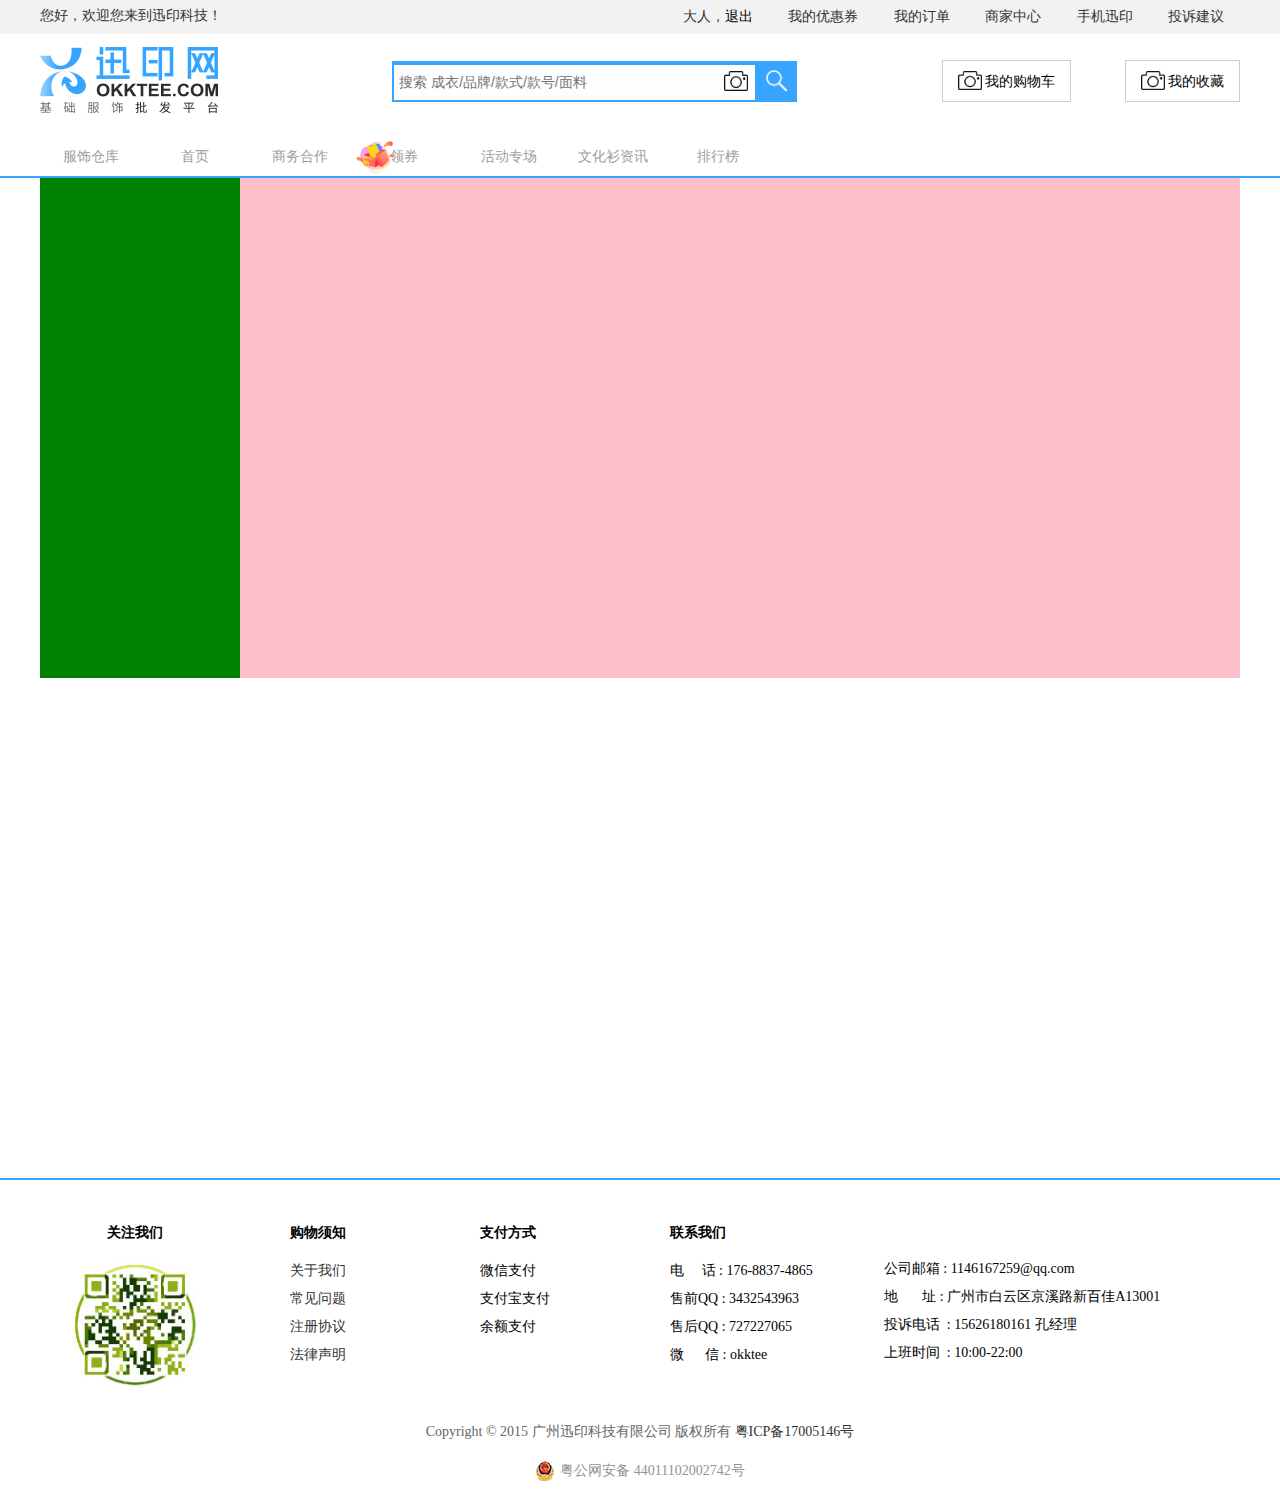
<file: index.html>
<!DOCTYPE html>
<html>

<head>
	<meta charset="UTF-8">
	<link rel="stylesheet" href="./js/elementUI.css">
	<link rel="stylesheet" href="./css/index.css">
	<link rel="stylesheet" href="./css/main.css">
</head>

<body>
	<div id="app">
		<header>
			<div class="top">
				<div class="top_text">
					<div class="topL">您好，欢迎您来到迅印科技！</div>
					<div class="topR">
						<div class="outlogin">大人，<a href="javascript:void(0)">退出</a></div>
						<div class="barItem my_discount">我的优惠券</div>
						<div class="barItem my_order">我的订单</div>
						<div class="barItem business_center">商家中心</div>
						<div class="barItem ">手机迅印</div>
						<div class="barItem ">投诉建议</div>
					</div>
				</div>
			</div>
			<div class="main_bar">
				<a href="http://www.baidu.com"><img src="./img/logo.png" style="width: 100%;" alt="Logo"></a>
				<div class="head-search">
					<form action="/goods">
						<div class="form-container">
							<input type="text" name="keyword" id="seach" placeholder="搜索 成衣/品牌/款式/款号/面料"
								autocomplete="off" value="">
							<button class="photo-search-btn" style="border: 0;" id="photo-search-btn" type="button"
								style="background: transparent; right: 40px;">
								<img class="camera" src="./img/camera.png">
							</button>
							<img class="seach" src="./img/search.png">
						</div>
					</form>
				</div>
				<div class="head-favort">
					<a href="http://www.baidu.com" target="_blank">
						<img class="camera" style="top: 4px;" src="./img/camera.png"> 我的购物车
					</a>
					<a href="http://www.baidu.com" target="_blank">
						<img class="camera" style="top: 4px;" src="./img/camera.png"> 我的收藏
					</a>
				</div>
			</div>
			<div class="head-nav-list">
				<a href="#">服饰仓库</a>
				<a href="http://www.baidu.com">首页</a>
				<a href="http://www.baidu.com">商务合作</a>
				<a href="http://www.baidu.com"><img class="coupon-get" src="./img/hua.gif">领券</a>
				<a href="http://www.baidu.com">活动专场</a>
				<a href="http://www.baidu.com">文化衫资讯</a>
				<a href="http://www.baidu.com">排行榜</a>
			</div>
		</header>

		<main class="main">
			<div class="main-left">

			</div>
			<div class="main-right">

			</div>
		</main>

		<footer>
			<div>
				<div class="footer-content" style="margin-right: 60px;">
					<p class="footer-title" style="text-align: center;">关注我们</p>
					<img class="footer-img" src="./img/us.jpg">
				</div>
				<div class="footer-content">
					<p class="footer-title">购物须知</p>
					<a href="https://www.baidu.com" class="footer-text" target="_blank">关于我们</a>
					<a href="https://www.baidu.com" class="footer-text" target="_blank">常见问题</a>
					<a href="https://www.baidu.com" class="footer-text" target="_blank">注册协议</a>
					<a href="https://www.baidu.com" class="footer-text" target="_blank">法律声明</a>
				</div>
				<div class="footer-content">
					<p class="footer-title">支付方式</p>
					<p class="footer-text">微信支付</p>
					<p class="footer-text">支付宝支付</p>
					<p class="footer-text">余额支付</p>
				</div>
				<div class="footer-contact">
					<div class="footer-contact-left">
						<p class="footer-title">联系我们</p>
						<p class="footer-text">电&nbsp;&nbsp;&nbsp;&nbsp;&nbsp;话&nbsp;:&nbsp;176-8837-4865</p>
						<p class="footer-text">售前QQ&nbsp;:&nbsp;3432543963</p>
						<p class="footer-text">售后QQ&nbsp;:&nbsp;727227065</p>
						<p class="footer-text">微&nbsp;&nbsp;&nbsp;&nbsp;&nbsp;&nbsp;信&nbsp;:&nbsp;okktee</p>
					</div>
					<div class="footer-contact-right">
						<p class="footer-text">公司邮箱&nbsp;:&nbsp;1146167259@qq.com</p>
						<p class="footer-text">
							地&nbsp;&nbsp;&nbsp;&nbsp;&nbsp;&nbsp;&nbsp;址&nbsp;:&nbsp;广州市白云区京溪路新百佳A13001</p>
						<p class="footer-text">投诉电话&nbsp;&nbsp;:&nbsp;15626180161 孔经理</p>
						<p class="footer-text">上班时间&nbsp;&nbsp;:&nbsp;10:00-22:00</p>
					</div>
				</div>
			</div>
		</footer>
		<div class="copyright">
			<p style="margin: 0;">Copyright © 2015 广州迅印科技有限公司 版权所有
				<a href="https://www.baidu.com" target="_blank">粤ICP备17005146号</a>
			</p>
			<div style="width:300px;margin:0 auto; padding:20px 0;">
				<a target="_blank" href="http://www.baidu.com" class="beian_a">
					<img src="./img/beian.png" style="float:left;">
					<p class="beian_p">粤公网安备 44011102002742号</p>
				</a>
			</div>
		</div>
	</div>

	<script src="js/vue.js" type="text/javascript" charset="utf-8"></script>
	<script src="./js/jquery.js"></script>
	<script src="./js/elementUI.js"></script>
	<script type="text/javascript">
		new Vue({
			el: '#app',
			data: function () {
				return {
				
				}
			},
			computed: {
			
			},
			watch: {
			
			},
			methods: {
			
			},
			mounted() {
				
			}
		})

	
	</script>

</body>

</html>
</file>
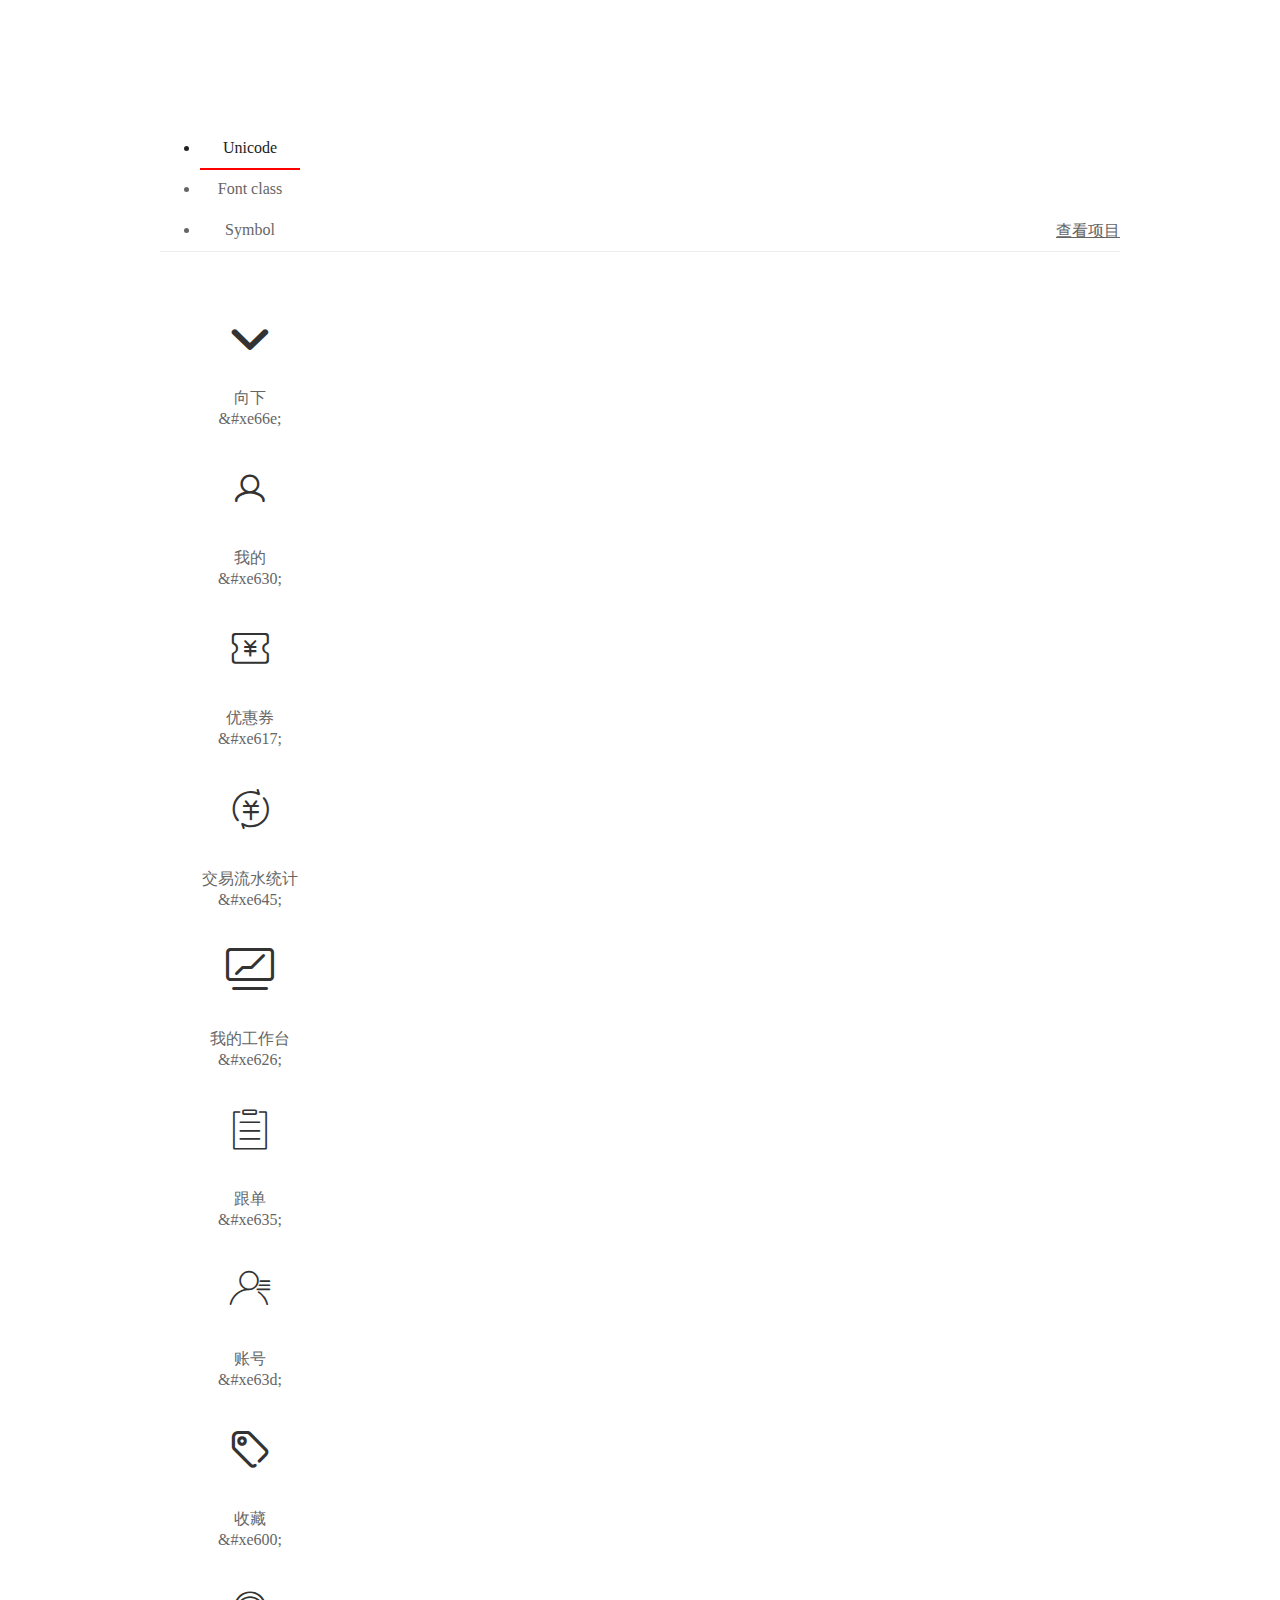
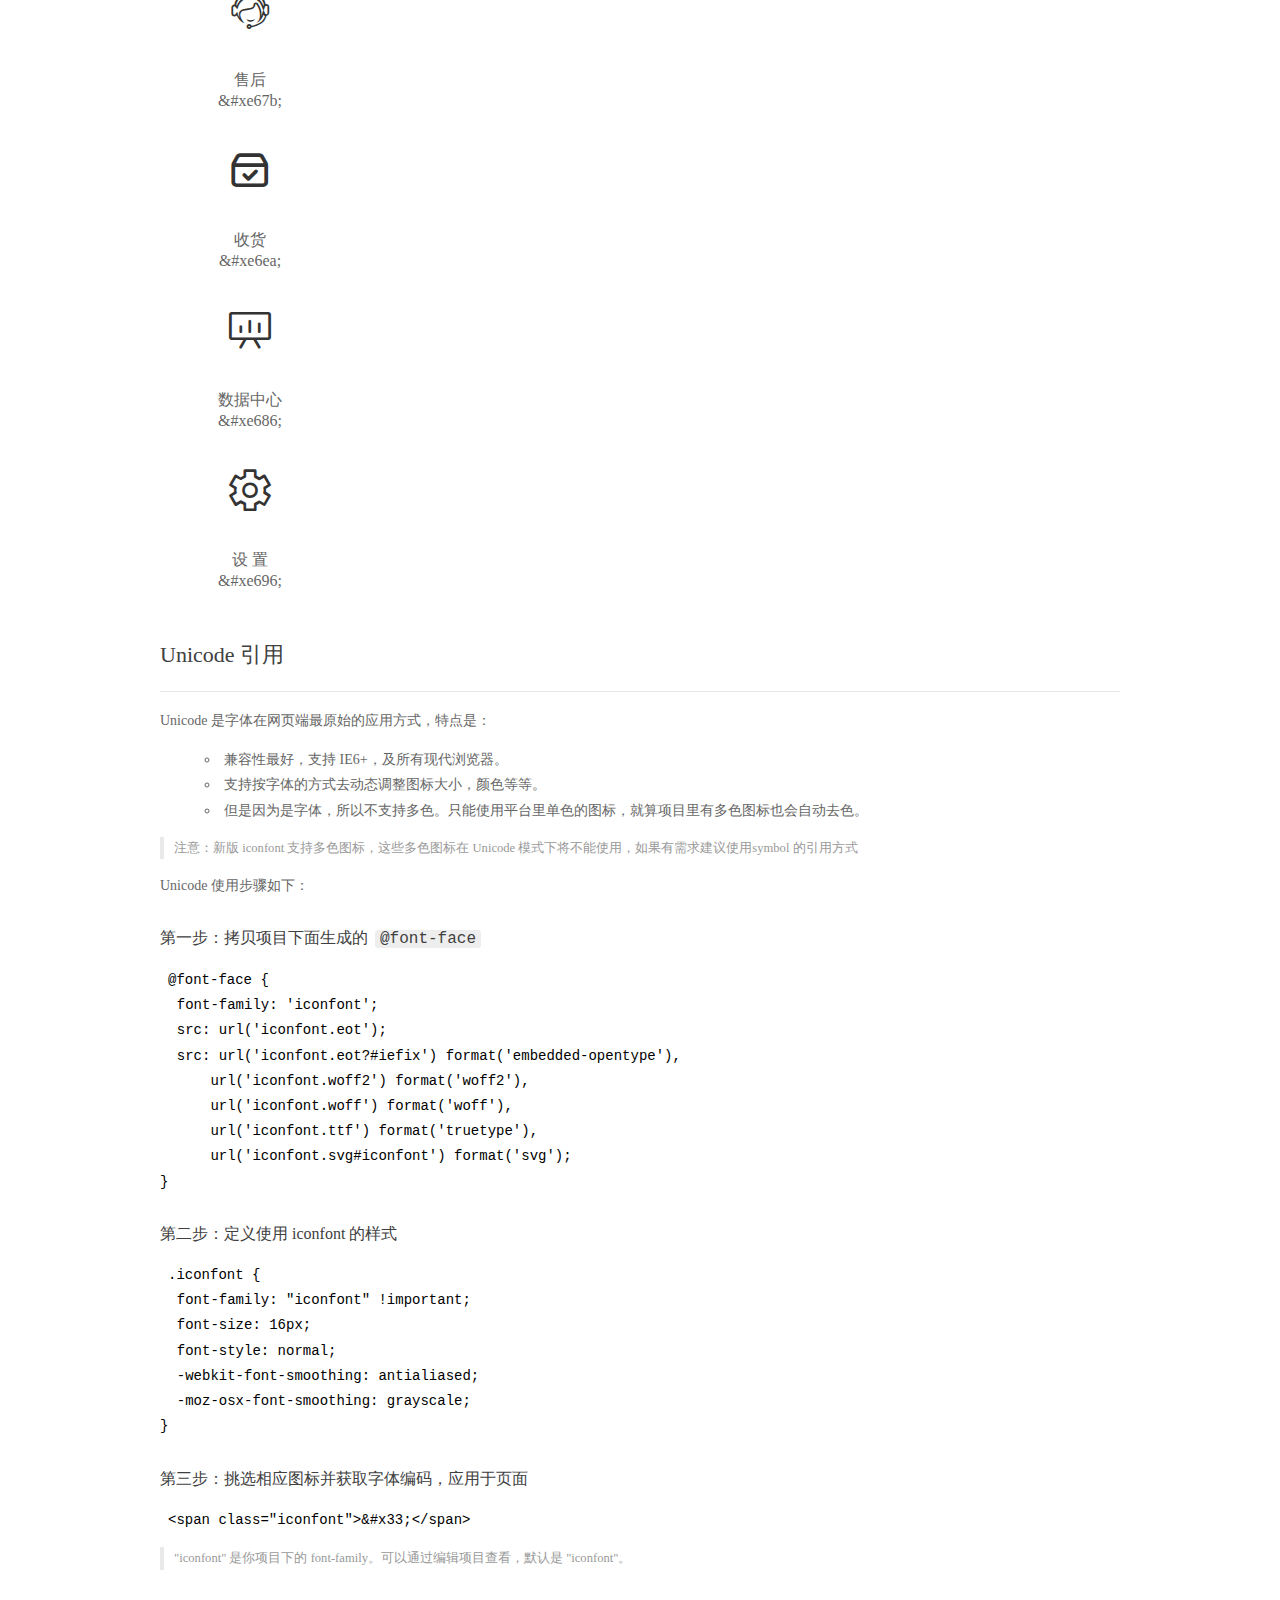
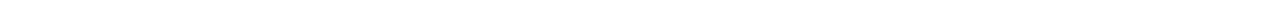
<file: css/iconfont/demo_index.html>
<!DOCTYPE html>
<html>
<head>
  <meta charset="utf-8"/>
  <title>IconFont Demo</title>
  <link rel="shortcut icon" href="//img.alicdn.com/imgextra/i2/O1CN01ZyAlrn1MwaMhqz36G_!!6000000001499-73-tps-64-64.ico" type="image/x-icon"/>
  <link rel="icon" type="image/svg+xml" href="//img.alicdn.com/imgextra/i4/O1CN01EYTRnJ297D6vehehJ_!!6000000008020-55-tps-64-64.svg"/>
  <link rel="stylesheet" href="https://g.alicdn.com/thx/cube/1.3.2/cube.min.css">
  <link rel="stylesheet" href="demo.css">
  <link rel="stylesheet" href="iconfont.css">
  <script src="iconfont.js"></script>
  <!-- jQuery -->
  <script src="https://a1.alicdn.com/oss/uploads/2018/12/26/7bfddb60-08e8-11e9-9b04-53e73bb6408b.js"></script>
  <!-- 代码高亮 -->
  <script src="https://a1.alicdn.com/oss/uploads/2018/12/26/a3f714d0-08e6-11e9-8a15-ebf944d7534c.js"></script>
</head>
<body>
  <div class="main">
    <h1 class="logo"><a href="https://www.iconfont.cn/" title="iconfont 首页" target="_blank">&#xe86b;</a></h1>
    <div class="nav-tabs">
      <ul id="tabs" class="dib-box">
        <li class="dib active"><span>Unicode</span></li>
        <li class="dib"><span>Font class</span></li>
        <li class="dib"><span>Symbol</span></li>
      </ul>
      
      <a href="https://www.iconfont.cn/manage/index?manage_type=myprojects&projectId=2502866" target="_blank" class="nav-more">查看项目</a>
      
    </div>
    <div class="tab-container">
      <div class="content unicode" style="display: block;">
          <ul class="icon_lists dib-box">
          
            <li class="dib">
              <span class="icon iconfont">&#xe66e;</span>
                <div class="name">向下</div>
                <div class="code-name">&amp;#xe66e;</div>
              </li>
          
            <li class="dib">
              <span class="icon iconfont">&#xe630;</span>
                <div class="name">我的</div>
                <div class="code-name">&amp;#xe630;</div>
              </li>
          
            <li class="dib">
              <span class="icon iconfont">&#xe617;</span>
                <div class="name">优惠券</div>
                <div class="code-name">&amp;#xe617;</div>
              </li>
          
            <li class="dib">
              <span class="icon iconfont">&#xe645;</span>
                <div class="name">交易流水统计</div>
                <div class="code-name">&amp;#xe645;</div>
              </li>
          
            <li class="dib">
              <span class="icon iconfont">&#xe626;</span>
                <div class="name">我的工作台</div>
                <div class="code-name">&amp;#xe626;</div>
              </li>
          
            <li class="dib">
              <span class="icon iconfont">&#xe635;</span>
                <div class="name">跟单</div>
                <div class="code-name">&amp;#xe635;</div>
              </li>
          
            <li class="dib">
              <span class="icon iconfont">&#xe63d;</span>
                <div class="name">账号</div>
                <div class="code-name">&amp;#xe63d;</div>
              </li>
          
            <li class="dib">
              <span class="icon iconfont">&#xe600;</span>
                <div class="name">收藏</div>
                <div class="code-name">&amp;#xe600;</div>
              </li>
          
            <li class="dib">
              <span class="icon iconfont">&#xe67b;</span>
                <div class="name">售后</div>
                <div class="code-name">&amp;#xe67b;</div>
              </li>
          
            <li class="dib">
              <span class="icon iconfont">&#xe6ea;</span>
                <div class="name">收货</div>
                <div class="code-name">&amp;#xe6ea;</div>
              </li>
          
            <li class="dib">
              <span class="icon iconfont">&#xe686;</span>
                <div class="name">数据中心</div>
                <div class="code-name">&amp;#xe686;</div>
              </li>
          
            <li class="dib">
              <span class="icon iconfont">&#xe696;</span>
                <div class="name">设 置</div>
                <div class="code-name">&amp;#xe696;</div>
              </li>
          
          </ul>
          <div class="article markdown">
          <h2 id="unicode-">Unicode 引用</h2>
          <hr>

          <p>Unicode 是字体在网页端最原始的应用方式，特点是：</p>
          <ul>
            <li>兼容性最好，支持 IE6+，及所有现代浏览器。</li>
            <li>支持按字体的方式去动态调整图标大小，颜色等等。</li>
            <li>但是因为是字体，所以不支持多色。只能使用平台里单色的图标，就算项目里有多色图标也会自动去色。</li>
          </ul>
          <blockquote>
            <p>注意：新版 iconfont 支持多色图标，这些多色图标在 Unicode 模式下将不能使用，如果有需求建议使用symbol 的引用方式</p>
          </blockquote>
          <p>Unicode 使用步骤如下：</p>
          <h3 id="-font-face">第一步：拷贝项目下面生成的 <code>@font-face</code></h3>
<pre><code class="language-css"
>@font-face {
  font-family: 'iconfont';
  src: url('iconfont.eot');
  src: url('iconfont.eot?#iefix') format('embedded-opentype'),
      url('iconfont.woff2') format('woff2'),
      url('iconfont.woff') format('woff'),
      url('iconfont.ttf') format('truetype'),
      url('iconfont.svg#iconfont') format('svg');
}
</code></pre>
          <h3 id="-iconfont-">第二步：定义使用 iconfont 的样式</h3>
<pre><code class="language-css"
>.iconfont {
  font-family: "iconfont" !important;
  font-size: 16px;
  font-style: normal;
  -webkit-font-smoothing: antialiased;
  -moz-osx-font-smoothing: grayscale;
}
</code></pre>
          <h3 id="-">第三步：挑选相应图标并获取字体编码，应用于页面</h3>
<pre>
<code class="language-html"
>&lt;span class="iconfont"&gt;&amp;#x33;&lt;/span&gt;
</code></pre>
          <blockquote>
            <p>"iconfont" 是你项目下的 font-family。可以通过编辑项目查看，默认是 "iconfont"。</p>
          </blockquote>
          </div>
      </div>
      <div class="content font-class">
        <ul class="icon_lists dib-box">
          
          <li class="dib">
            <span class="icon iconfont iconxiangxia"></span>
            <div class="name">
              向下
            </div>
            <div class="code-name">.iconxiangxia
            </div>
          </li>
          
          <li class="dib">
            <span class="icon iconfont iconwode"></span>
            <div class="name">
              我的
            </div>
            <div class="code-name">.iconwode
            </div>
          </li>
          
          <li class="dib">
            <span class="icon iconfont iconcoupon"></span>
            <div class="name">
              优惠券
            </div>
            <div class="code-name">.iconcoupon
            </div>
          </li>
          
          <li class="dib">
            <span class="icon iconfont iconnavicon-jylstj"></span>
            <div class="name">
              交易流水统计
            </div>
            <div class="code-name">.iconnavicon-jylstj
            </div>
          </li>
          
          <li class="dib">
            <span class="icon iconfont iconziyuan"></span>
            <div class="name">
              我的工作台
            </div>
            <div class="code-name">.iconziyuan
            </div>
          </li>
          
          <li class="dib">
            <span class="icon iconfont icontubiao_gendan"></span>
            <div class="name">
              跟单
            </div>
            <div class="code-name">.icontubiao_gendan
            </div>
          </li>
          
          <li class="dib">
            <span class="icon iconfont icontubiao_zhanghao"></span>
            <div class="name">
              账号
            </div>
            <div class="code-name">.icontubiao_zhanghao
            </div>
          </li>
          
          <li class="dib">
            <span class="icon iconfont iconshoucang"></span>
            <div class="name">
              收藏
            </div>
            <div class="code-name">.iconshoucang
            </div>
          </li>
          
          <li class="dib">
            <span class="icon iconfont iconshouhou"></span>
            <div class="name">
              售后
            </div>
            <div class="code-name">.iconshouhou
            </div>
          </li>
          
          <li class="dib">
            <span class="icon iconfont iconhuodaofukuan"></span>
            <div class="name">
              收货
            </div>
            <div class="code-name">.iconhuodaofukuan
            </div>
          </li>
          
          <li class="dib">
            <span class="icon iconfont iconshujuzhongxin"></span>
            <div class="name">
              数据中心
            </div>
            <div class="code-name">.iconshujuzhongxin
            </div>
          </li>
          
          <li class="dib">
            <span class="icon iconfont iconshezhi"></span>
            <div class="name">
              设 置
            </div>
            <div class="code-name">.iconshezhi
            </div>
          </li>
          
        </ul>
        <div class="article markdown">
        <h2 id="font-class-">font-class 引用</h2>
        <hr>

        <p>font-class 是 Unicode 使用方式的一种变种，主要是解决 Unicode 书写不直观，语意不明确的问题。</p>
        <p>与 Unicode 使用方式相比，具有如下特点：</p>
        <ul>
          <li>兼容性良好，支持 IE8+，及所有现代浏览器。</li>
          <li>相比于 Unicode 语意明确，书写更直观。可以很容易分辨这个 icon 是什么。</li>
          <li>因为使用 class 来定义图标，所以当要替换图标时，只需要修改 class 里面的 Unicode 引用。</li>
          <li>不过因为本质上还是使用的字体，所以多色图标还是不支持的。</li>
        </ul>
        <p>使用步骤如下：</p>
        <h3 id="-fontclass-">第一步：引入项目下面生成的 fontclass 代码：</h3>
<pre><code class="language-html">&lt;link rel="stylesheet" href="./iconfont.css"&gt;
</code></pre>
        <h3 id="-">第二步：挑选相应图标并获取类名，应用于页面：</h3>
<pre><code class="language-html">&lt;span class="iconfont iconxxx"&gt;&lt;/span&gt;
</code></pre>
        <blockquote>
          <p>"
            iconfont" 是你项目下的 font-family。可以通过编辑项目查看，默认是 "iconfont"。</p>
        </blockquote>
      </div>
      </div>
      <div class="content symbol">
          <ul class="icon_lists dib-box">
          
            <li class="dib">
                <svg class="icon svg-icon" aria-hidden="true">
                  <use xlink:href="#iconxiangxia"></use>
                </svg>
                <div class="name">向下</div>
                <div class="code-name">#iconxiangxia</div>
            </li>
          
            <li class="dib">
                <svg class="icon svg-icon" aria-hidden="true">
                  <use xlink:href="#iconwode"></use>
                </svg>
                <div class="name">我的</div>
                <div class="code-name">#iconwode</div>
            </li>
          
            <li class="dib">
                <svg class="icon svg-icon" aria-hidden="true">
                  <use xlink:href="#iconcoupon"></use>
                </svg>
                <div class="name">优惠券</div>
                <div class="code-name">#iconcoupon</div>
            </li>
          
            <li class="dib">
                <svg class="icon svg-icon" aria-hidden="true">
                  <use xlink:href="#iconnavicon-jylstj"></use>
                </svg>
                <div class="name">交易流水统计</div>
                <div class="code-name">#iconnavicon-jylstj</div>
            </li>
          
            <li class="dib">
                <svg class="icon svg-icon" aria-hidden="true">
                  <use xlink:href="#iconziyuan"></use>
                </svg>
                <div class="name">我的工作台</div>
                <div class="code-name">#iconziyuan</div>
            </li>
          
            <li class="dib">
                <svg class="icon svg-icon" aria-hidden="true">
                  <use xlink:href="#icontubiao_gendan"></use>
                </svg>
                <div class="name">跟单</div>
                <div class="code-name">#icontubiao_gendan</div>
            </li>
          
            <li class="dib">
                <svg class="icon svg-icon" aria-hidden="true">
                  <use xlink:href="#icontubiao_zhanghao"></use>
                </svg>
                <div class="name">账号</div>
                <div class="code-name">#icontubiao_zhanghao</div>
            </li>
          
            <li class="dib">
                <svg class="icon svg-icon" aria-hidden="true">
                  <use xlink:href="#iconshoucang"></use>
                </svg>
                <div class="name">收藏</div>
                <div class="code-name">#iconshoucang</div>
            </li>
          
            <li class="dib">
                <svg class="icon svg-icon" aria-hidden="true">
                  <use xlink:href="#iconshouhou"></use>
                </svg>
                <div class="name">售后</div>
                <div class="code-name">#iconshouhou</div>
            </li>
          
            <li class="dib">
                <svg class="icon svg-icon" aria-hidden="true">
                  <use xlink:href="#iconhuodaofukuan"></use>
                </svg>
                <div class="name">收货</div>
                <div class="code-name">#iconhuodaofukuan</div>
            </li>
          
            <li class="dib">
                <svg class="icon svg-icon" aria-hidden="true">
                  <use xlink:href="#iconshujuzhongxin"></use>
                </svg>
                <div class="name">数据中心</div>
                <div class="code-name">#iconshujuzhongxin</div>
            </li>
          
            <li class="dib">
                <svg class="icon svg-icon" aria-hidden="true">
                  <use xlink:href="#iconshezhi"></use>
                </svg>
                <div class="name">设 置</div>
                <div class="code-name">#iconshezhi</div>
            </li>
          
          </ul>
          <div class="article markdown">
          <h2 id="symbol-">Symbol 引用</h2>
          <hr>

          <p>这是一种全新的使用方式，应该说这才是未来的主流，也是平台目前推荐的用法。相关介绍可以参考这篇<a href="">文章</a>
            这种用法其实是做了一个 SVG 的集合，与另外两种相比具有如下特点：</p>
          <ul>
            <li>支持多色图标了，不再受单色限制。</li>
            <li>通过一些技巧，支持像字体那样，通过 <code>font-size</code>, <code>color</code> 来调整样式。</li>
            <li>兼容性较差，支持 IE9+，及现代浏览器。</li>
            <li>浏览器渲染 SVG 的性能一般，还不如 png。</li>
          </ul>
          <p>使用步骤如下：</p>
          <h3 id="-symbol-">第一步：引入项目下面生成的 symbol 代码：</h3>
<pre><code class="language-html">&lt;script src="./iconfont.js"&gt;&lt;/script&gt;
</code></pre>
          <h3 id="-css-">第二步：加入通用 CSS 代码（引入一次就行）：</h3>
<pre><code class="language-html">&lt;style&gt;
.icon {
  width: 1em;
  height: 1em;
  vertical-align: -0.15em;
  fill: currentColor;
  overflow: hidden;
}
&lt;/style&gt;
</code></pre>
          <h3 id="-">第三步：挑选相应图标并获取类名，应用于页面：</h3>
<pre><code class="language-html">&lt;svg class="icon" aria-hidden="true"&gt;
  &lt;use xlink:href="#icon-xxx"&gt;&lt;/use&gt;
&lt;/svg&gt;
</code></pre>
          </div>
      </div>

    </div>
  </div>
  <script>
  $(document).ready(function () {
      $('.tab-container .content:first').show()

      $('#tabs li').click(function (e) {
        var tabContent = $('.tab-container .content')
        var index = $(this).index()

        if ($(this).hasClass('active')) {
          return
        } else {
          $('#tabs li').removeClass('active')
          $(this).addClass('active')

          tabContent.hide().eq(index).fadeIn()
        }
      })
    })
  </script>
</body>
</html>
</file>
<file: js/elementUI.css>
@charset "UTF-8";.el-pagination--small .arrow.disabled,.el-table .hidden-columns,.el-table td.is-hidden>*,.el-table th.is-hidden>*,.el-table--hidden{visibility:hidden}.el-input__suffix,.el-tree.is-dragging .el-tree-node__content *{pointer-events:none}.el-dropdown .el-dropdown-selfdefine:focus:active,.el-dropdown .el-dropdown-selfdefine:focus:not(.focusing),.el-message__closeBtn:focus,.el-message__content:focus,.el-popover:focus,.el-popover:focus:active,.el-popover__reference:focus:hover,.el-popover__reference:focus:not(.focusing),.el-rate:active,.el-rate:focus,.el-tooltip:focus:hover,.el-tooltip:focus:not(.focusing),.el-upload-list__item.is-success:active,.el-upload-list__item.is-success:not(.focusing):focus{outline-width:0}@font-face{font-family:element-icons;src:url(fonts/element-icons.woff) format("woff"),url(fonts/element-icons.ttf) format("truetype");font-weight:400;font-display:"auto";font-style:normal}[class*=" el-icon-"],[class^=el-icon-]{font-family:element-icons!important;speak:none;font-style:normal;font-weight:400;font-variant:normal;text-transform:none;line-height:1;vertical-align:baseline;display:inline-block;-webkit-font-smoothing:antialiased;-moz-osx-font-smoothing:grayscale}.el-icon-ice-cream-round:before{content:"\e6a0"}.el-icon-ice-cream-square:before{content:"\e6a3"}.el-icon-lollipop:before{content:"\e6a4"}.el-icon-potato-strips:before{content:"\e6a5"}.el-icon-milk-tea:before{content:"\e6a6"}.el-icon-ice-drink:before{content:"\e6a7"}.el-icon-ice-tea:before{content:"\e6a9"}.el-icon-coffee:before{content:"\e6aa"}.el-icon-orange:before{content:"\e6ab"}.el-icon-pear:before{content:"\e6ac"}.el-icon-apple:before{content:"\e6ad"}.el-icon-cherry:before{content:"\e6ae"}.el-icon-watermelon:before{content:"\e6af"}.el-icon-grape:before{content:"\e6b0"}.el-icon-refrigerator:before{content:"\e6b1"}.el-icon-goblet-square-full:before{content:"\e6b2"}.el-icon-goblet-square:before{content:"\e6b3"}.el-icon-goblet-full:before{content:"\e6b4"}.el-icon-goblet:before{content:"\e6b5"}.el-icon-cold-drink:before{content:"\e6b6"}.el-icon-coffee-cup:before{content:"\e6b8"}.el-icon-water-cup:before{content:"\e6b9"}.el-icon-hot-water:before{content:"\e6ba"}.el-icon-ice-cream:before{content:"\e6bb"}.el-icon-dessert:before{content:"\e6bc"}.el-icon-sugar:before{content:"\e6bd"}.el-icon-tableware:before{content:"\e6be"}.el-icon-burger:before{content:"\e6bf"}.el-icon-knife-fork:before{content:"\e6c1"}.el-icon-fork-spoon:before{content:"\e6c2"}.el-icon-chicken:before{content:"\e6c3"}.el-icon-food:before{content:"\e6c4"}.el-icon-dish-1:before{content:"\e6c5"}.el-icon-dish:before{content:"\e6c6"}.el-icon-moon-night:before{content:"\e6ee"}.el-icon-moon:before{content:"\e6f0"}.el-icon-cloudy-and-sunny:before{content:"\e6f1"}.el-icon-partly-cloudy:before{content:"\e6f2"}.el-icon-cloudy:before{content:"\e6f3"}.el-icon-sunny:before{content:"\e6f6"}.el-icon-sunset:before{content:"\e6f7"}.el-icon-sunrise-1:before{content:"\e6f8"}.el-icon-sunrise:before{content:"\e6f9"}.el-icon-heavy-rain:before{content:"\e6fa"}.el-icon-lightning:before{content:"\e6fb"}.el-icon-light-rain:before{content:"\e6fc"}.el-icon-wind-power:before{content:"\e6fd"}.el-icon-baseball:before{content:"\e712"}.el-icon-soccer:before{content:"\e713"}.el-icon-football:before{content:"\e715"}.el-icon-basketball:before{content:"\e716"}.el-icon-ship:before{content:"\e73f"}.el-icon-truck:before{content:"\e740"}.el-icon-bicycle:before{content:"\e741"}.el-icon-mobile-phone:before{content:"\e6d3"}.el-icon-service:before{content:"\e6d4"}.el-icon-key:before{content:"\e6e2"}.el-icon-unlock:before{content:"\e6e4"}.el-icon-lock:before{content:"\e6e5"}.el-icon-watch:before{content:"\e6fe"}.el-icon-watch-1:before{content:"\e6ff"}.el-icon-timer:before{content:"\e702"}.el-icon-alarm-clock:before{content:"\e703"}.el-icon-map-location:before{content:"\e704"}.el-icon-delete-location:before{content:"\e705"}.el-icon-add-location:before{content:"\e706"}.el-icon-location-information:before{content:"\e707"}.el-icon-location-outline:before{content:"\e708"}.el-icon-location:before{content:"\e79e"}.el-icon-place:before{content:"\e709"}.el-icon-discover:before{content:"\e70a"}.el-icon-first-aid-kit:before{content:"\e70b"}.el-icon-trophy-1:before{content:"\e70c"}.el-icon-trophy:before{content:"\e70d"}.el-icon-medal:before{content:"\e70e"}.el-icon-medal-1:before{content:"\e70f"}.el-icon-stopwatch:before{content:"\e710"}.el-icon-mic:before{content:"\e711"}.el-icon-copy-document:before{content:"\e718"}.el-icon-full-screen:before{content:"\e719"}.el-icon-switch-button:before{content:"\e71b"}.el-icon-aim:before{content:"\e71c"}.el-icon-crop:before{content:"\e71d"}.el-icon-odometer:before{content:"\e71e"}.el-icon-time:before{content:"\e71f"}.el-icon-bangzhu:before{content:"\e724"}.el-icon-close-notification:before{content:"\e726"}.el-icon-microphone:before{content:"\e727"}.el-icon-turn-off-microphone:before{content:"\e728"}.el-icon-position:before{content:"\e729"}.el-icon-postcard:before{content:"\e72a"}.el-icon-message:before{content:"\e72b"}.el-icon-chat-line-square:before{content:"\e72d"}.el-icon-chat-dot-square:before{content:"\e72e"}.el-icon-chat-dot-round:before{content:"\e72f"}.el-icon-chat-square:before{content:"\e730"}.el-icon-chat-line-round:before{content:"\e731"}.el-icon-chat-round:before{content:"\e732"}.el-icon-set-up:before{content:"\e733"}.el-icon-turn-off:before{content:"\e734"}.el-icon-open:before{content:"\e735"}.el-icon-connection:before{content:"\e736"}.el-icon-link:before{content:"\e737"}.el-icon-cpu:before{content:"\e738"}.el-icon-thumb:before{content:"\e739"}.el-icon-female:before{content:"\e73a"}.el-icon-male:before{content:"\e73b"}.el-icon-guide:before{content:"\e73c"}.el-icon-news:before{content:"\e73e"}.el-icon-price-tag:before{content:"\e744"}.el-icon-discount:before{content:"\e745"}.el-icon-wallet:before{content:"\e747"}.el-icon-coin:before{content:"\e748"}.el-icon-money:before{content:"\e749"}.el-icon-bank-card:before{content:"\e74a"}.el-icon-box:before{content:"\e74b"}.el-icon-present:before{content:"\e74c"}.el-icon-sell:before{content:"\e6d5"}.el-icon-sold-out:before{content:"\e6d6"}.el-icon-shopping-bag-2:before{content:"\e74d"}.el-icon-shopping-bag-1:before{content:"\e74e"}.el-icon-shopping-cart-2:before{content:"\e74f"}.el-icon-shopping-cart-1:before{content:"\e750"}.el-icon-shopping-cart-full:before{content:"\e751"}.el-icon-smoking:before{content:"\e752"}.el-icon-no-smoking:before{content:"\e753"}.el-icon-house:before{content:"\e754"}.el-icon-table-lamp:before{content:"\e755"}.el-icon-school:before{content:"\e756"}.el-icon-office-building:before{content:"\e757"}.el-icon-toilet-paper:before{content:"\e758"}.el-icon-notebook-2:before{content:"\e759"}.el-icon-notebook-1:before{content:"\e75a"}.el-icon-files:before{content:"\e75b"}.el-icon-collection:before{content:"\e75c"}.el-icon-receiving:before{content:"\e75d"}.el-icon-suitcase-1:before{content:"\e760"}.el-icon-suitcase:before{content:"\e761"}.el-icon-film:before{content:"\e763"}.el-icon-collection-tag:before{content:"\e765"}.el-icon-data-analysis:before{content:"\e766"}.el-icon-pie-chart:before{content:"\e767"}.el-icon-data-board:before{content:"\e768"}.el-icon-data-line:before{content:"\e76d"}.el-icon-reading:before{content:"\e769"}.el-icon-magic-stick:before{content:"\e76a"}.el-icon-coordinate:before{content:"\e76b"}.el-icon-mouse:before{content:"\e76c"}.el-icon-brush:before{content:"\e76e"}.el-icon-headset:before{content:"\e76f"}.el-icon-umbrella:before{content:"\e770"}.el-icon-scissors:before{content:"\e771"}.el-icon-mobile:before{content:"\e773"}.el-icon-attract:before{content:"\e774"}.el-icon-monitor:before{content:"\e775"}.el-icon-search:before{content:"\e778"}.el-icon-takeaway-box:before{content:"\e77a"}.el-icon-paperclip:before{content:"\e77d"}.el-icon-printer:before{content:"\e77e"}.el-icon-document-add:before{content:"\e782"}.el-icon-document:before{content:"\e785"}.el-icon-document-checked:before{content:"\e786"}.el-icon-document-copy:before{content:"\e787"}.el-icon-document-delete:before{content:"\e788"}.el-icon-document-remove:before{content:"\e789"}.el-icon-tickets:before{content:"\e78b"}.el-icon-folder-checked:before{content:"\e77f"}.el-icon-folder-delete:before{content:"\e780"}.el-icon-folder-remove:before{content:"\e781"}.el-icon-folder-add:before{content:"\e783"}.el-icon-folder-opened:before{content:"\e784"}.el-icon-folder:before{content:"\e78a"}.el-icon-edit-outline:before{content:"\e764"}.el-icon-edit:before{content:"\e78c"}.el-icon-date:before{content:"\e78e"}.el-icon-c-scale-to-original:before{content:"\e7c6"}.el-icon-view:before{content:"\e6ce"}.el-icon-loading:before{content:"\e6cf"}.el-icon-rank:before{content:"\e6d1"}.el-icon-sort-down:before{content:"\e7c4"}.el-icon-sort-up:before{content:"\e7c5"}.el-icon-sort:before{content:"\e6d2"}.el-icon-finished:before{content:"\e6cd"}.el-icon-refresh-left:before{content:"\e6c7"}.el-icon-refresh-right:before{content:"\e6c8"}.el-icon-refresh:before{content:"\e6d0"}.el-icon-video-play:before{content:"\e7c0"}.el-icon-video-pause:before{content:"\e7c1"}.el-icon-d-arrow-right:before{content:"\e6dc"}.el-icon-d-arrow-left:before{content:"\e6dd"}.el-icon-arrow-up:before{content:"\e6e1"}.el-icon-arrow-down:before{content:"\e6df"}.el-icon-arrow-right:before{content:"\e6e0"}.el-icon-arrow-left:before{content:"\e6de"}.el-icon-top-right:before{content:"\e6e7"}.el-icon-top-left:before{content:"\e6e8"}.el-icon-top:before{content:"\e6e6"}.el-icon-bottom:before{content:"\e6eb"}.el-icon-right:before{content:"\e6e9"}.el-icon-back:before{content:"\e6ea"}.el-icon-bottom-right:before{content:"\e6ec"}.el-icon-bottom-left:before{content:"\e6ed"}.el-icon-caret-top:before{content:"\e78f"}.el-icon-caret-bottom:before{content:"\e790"}.el-icon-caret-right:before{content:"\e791"}.el-icon-caret-left:before{content:"\e792"}.el-icon-d-caret:before{content:"\e79a"}.el-icon-share:before{content:"\e793"}.el-icon-menu:before{content:"\e798"}.el-icon-s-grid:before{content:"\e7a6"}.el-icon-s-check:before{content:"\e7a7"}.el-icon-s-data:before{content:"\e7a8"}.el-icon-s-opportunity:before{content:"\e7aa"}.el-icon-s-custom:before{content:"\e7ab"}.el-icon-s-claim:before{content:"\e7ad"}.el-icon-s-finance:before{content:"\e7ae"}.el-icon-s-comment:before{content:"\e7af"}.el-icon-s-flag:before{content:"\e7b0"}.el-icon-s-marketing:before{content:"\e7b1"}.el-icon-s-shop:before{content:"\e7b4"}.el-icon-s-open:before{content:"\e7b5"}.el-icon-s-management:before{content:"\e7b6"}.el-icon-s-ticket:before{content:"\e7b7"}.el-icon-s-release:before{content:"\e7b8"}.el-icon-s-home:before{content:"\e7b9"}.el-icon-s-promotion:before{content:"\e7ba"}.el-icon-s-operation:before{content:"\e7bb"}.el-icon-s-unfold:before{content:"\e7bc"}.el-icon-s-fold:before{content:"\e7a9"}.el-icon-s-platform:before{content:"\e7bd"}.el-icon-s-order:before{content:"\e7be"}.el-icon-s-cooperation:before{content:"\e7bf"}.el-icon-bell:before{content:"\e725"}.el-icon-message-solid:before{content:"\e799"}.el-icon-video-camera:before{content:"\e772"}.el-icon-video-camera-solid:before{content:"\e796"}.el-icon-camera:before{content:"\e779"}.el-icon-camera-solid:before{content:"\e79b"}.el-icon-download:before{content:"\e77c"}.el-icon-upload2:before{content:"\e77b"}.el-icon-upload:before{content:"\e7c3"}.el-icon-picture-outline-round:before{content:"\e75f"}.el-icon-picture-outline:before{content:"\e75e"}.el-icon-picture:before{content:"\e79f"}.el-icon-close:before{content:"\e6db"}.el-icon-check:before{content:"\e6da"}.el-icon-plus:before{content:"\e6d9"}.el-icon-minus:before{content:"\e6d8"}.el-icon-help:before{content:"\e73d"}.el-icon-s-help:before{content:"\e7b3"}.el-icon-circle-close:before{content:"\e78d"}.el-icon-circle-check:before{content:"\e720"}.el-icon-circle-plus-outline:before{content:"\e723"}.el-icon-remove-outline:before{content:"\e722"}.el-icon-zoom-out:before{content:"\e776"}.el-icon-zoom-in:before{content:"\e777"}.el-icon-error:before{content:"\e79d"}.el-icon-success:before{content:"\e79c"}.el-icon-circle-plus:before{content:"\e7a0"}.el-icon-remove:before{content:"\e7a2"}.el-icon-info:before{content:"\e7a1"}.el-icon-question:before{content:"\e7a4"}.el-icon-warning-outline:before{content:"\e6c9"}.el-icon-warning:before{content:"\e7a3"}.el-icon-goods:before{content:"\e7c2"}.el-icon-s-goods:before{content:"\e7b2"}.el-icon-star-off:before{content:"\e717"}.el-icon-star-on:before{content:"\e797"}.el-icon-more-outline:before{content:"\e6cc"}.el-icon-more:before{content:"\e794"}.el-icon-phone-outline:before{content:"\e6cb"}.el-icon-phone:before{content:"\e795"}.el-icon-user:before{content:"\e6e3"}.el-icon-user-solid:before{content:"\e7a5"}.el-icon-setting:before{content:"\e6ca"}.el-icon-s-tools:before{content:"\e7ac"}.el-icon-delete:before{content:"\e6d7"}.el-icon-delete-solid:before{content:"\e7c9"}.el-icon-eleme:before{content:"\e7c7"}.el-icon-platform-eleme:before{content:"\e7ca"}.el-icon-loading{-webkit-animation:rotating 2s linear infinite;animation:rotating 2s linear infinite}.el-icon--right{margin-left:5px}.el-icon--left{margin-right:5px}@-webkit-keyframes rotating{0%{-webkit-transform:rotateZ(0);transform:rotateZ(0)}100%{-webkit-transform:rotateZ(360deg);transform:rotateZ(360deg)}}@keyframes rotating{0%{-webkit-transform:rotateZ(0);transform:rotateZ(0)}100%{-webkit-transform:rotateZ(360deg);transform:rotateZ(360deg)}}.el-pagination{white-space:nowrap;padding:2px 5px;color:#303133;font-weight:700}.el-pagination::after,.el-pagination::before{display:table;content:""}.el-pagination::after{clear:both}.el-pagination button,.el-pagination span:not([class*=suffix]){display:inline-block;font-size:13px;min-width:35.5px;height:28px;line-height:28px;vertical-align:top;-webkit-box-sizing:border-box;box-sizing:border-box}.el-pagination .el-input__inner{text-align:center;-moz-appearance:textfield;line-height:normal}.el-pagination .el-input__suffix{right:0;-webkit-transform:scale(.8);transform:scale(.8)}.el-pagination .el-select .el-input{width:100px;margin:0 5px}.el-pagination .el-select .el-input .el-input__inner{padding-right:25px;border-radius:3px}.el-pagination button{border:none;padding:0 6px;background:0 0}.el-pagination button:focus{outline:0}.el-pagination button:hover{color:#409EFF}.el-pagination button:disabled{color:#C0C4CC;background-color:#FFF;cursor:not-allowed}.el-pagination .btn-next,.el-pagination .btn-prev{background:center center no-repeat #FFF;background-size:16px;cursor:pointer;margin:0;color:#303133}.el-pagination .btn-next .el-icon,.el-pagination .btn-prev .el-icon{display:block;font-size:12px;font-weight:700}.el-pagination .btn-prev{padding-right:12px}.el-pagination .btn-next{padding-left:12px}.el-pagination .el-pager li.disabled{color:#C0C4CC;cursor:not-allowed}.el-pager li,.el-pager li.btn-quicknext:hover,.el-pager li.btn-quickprev:hover{cursor:pointer}.el-pagination--small .btn-next,.el-pagination--small .btn-prev,.el-pagination--small .el-pager li,.el-pagination--small .el-pager li.btn-quicknext,.el-pagination--small .el-pager li.btn-quickprev,.el-pagination--small .el-pager li:last-child{border-color:transparent;font-size:12px;line-height:22px;height:22px;min-width:22px}.el-pagination--small .more::before,.el-pagination--small li.more::before{line-height:24px}.el-pagination--small button,.el-pagination--small span:not([class*=suffix]){height:22px;line-height:22px}.el-pagination--small .el-pagination__editor,.el-pagination--small .el-pagination__editor.el-input .el-input__inner{height:22px}.el-pagination__sizes{margin:0 10px 0 0;font-weight:400;color:#606266}.el-pagination__sizes .el-input .el-input__inner{font-size:13px;padding-left:8px}.el-pagination__sizes .el-input .el-input__inner:hover{border-color:#409EFF}.el-pagination__total{margin-right:10px;font-weight:400;color:#606266}.el-pagination__jump{margin-left:24px;font-weight:400;color:#606266}.el-pagination__jump .el-input__inner{padding:0 3px}.el-pagination__rightwrapper{float:right}.el-pagination__editor{line-height:18px;padding:0 2px;height:28px;text-align:center;margin:0 2px;-webkit-box-sizing:border-box;box-sizing:border-box;border-radius:3px}.el-pager,.el-pagination.is-background .btn-next,.el-pagination.is-background .btn-prev{padding:0}.el-pagination__editor.el-input{width:50px}.el-pagination__editor.el-input .el-input__inner{height:28px}.el-pagination__editor .el-input__inner::-webkit-inner-spin-button,.el-pagination__editor .el-input__inner::-webkit-outer-spin-button{-webkit-appearance:none;margin:0}.el-pagination.is-background .btn-next,.el-pagination.is-background .btn-prev,.el-pagination.is-background .el-pager li{margin:0 5px;background-color:#f4f4f5;color:#606266;min-width:30px;border-radius:2px}.el-pagination.is-background .btn-next.disabled,.el-pagination.is-background .btn-next:disabled,.el-pagination.is-background .btn-prev.disabled,.el-pagination.is-background .btn-prev:disabled,.el-pagination.is-background .el-pager li.disabled{color:#C0C4CC}.el-pagination.is-background .el-pager li:not(.disabled):hover{color:#409EFF}.el-pagination.is-background .el-pager li:not(.disabled).active{background-color:#409EFF;color:#FFF}.el-dialog,.el-pager li{background:#FFF;-webkit-box-sizing:border-box}.el-pagination.is-background.el-pagination--small .btn-next,.el-pagination.is-background.el-pagination--small .btn-prev,.el-pagination.is-background.el-pagination--small .el-pager li{margin:0 3px;min-width:22px}.el-pager,.el-pager li{vertical-align:top;margin:0;display:inline-block}.el-pager{-webkit-user-select:none;-moz-user-select:none;-ms-user-select:none;user-select:none;list-style:none;font-size:0}.el-date-table,.el-table th{-webkit-user-select:none;-moz-user-select:none}.el-pager .more::before{line-height:30px}.el-pager li{padding:0 4px;font-size:13px;min-width:35.5px;height:28px;line-height:28px;box-sizing:border-box;text-align:center}.el-menu--collapse .el-menu .el-submenu,.el-menu--popup{min-width:200px}.el-pager li.btn-quicknext,.el-pager li.btn-quickprev{line-height:28px;color:#303133}.el-pager li.btn-quicknext.disabled,.el-pager li.btn-quickprev.disabled{color:#C0C4CC}.el-pager li.active+li{border-left:0}.el-pager li:hover{color:#409EFF}.el-pager li.active{color:#409EFF;cursor:default}@-webkit-keyframes v-modal-in{0%{opacity:0}}@-webkit-keyframes v-modal-out{100%{opacity:0}}.el-dialog{position:relative;margin:0 auto 50px;border-radius:2px;-webkit-box-shadow:0 1px 3px rgba(0,0,0,.3);box-shadow:0 1px 3px rgba(0,0,0,.3);box-sizing:border-box;width:50%}.el-dialog.is-fullscreen{width:100%;margin-top:0;margin-bottom:0;height:100%;overflow:auto}.el-dialog__wrapper{position:fixed;top:0;right:0;bottom:0;left:0;overflow:auto;margin:0}.el-dialog__header{padding:20px 20px 10px}.el-dialog__headerbtn{position:absolute;top:20px;right:20px;padding:0;background:0 0;border:none;outline:0;cursor:pointer;font-size:16px}.el-dialog__headerbtn .el-dialog__close{color:#909399}.el-dialog__headerbtn:focus .el-dialog__close,.el-dialog__headerbtn:hover .el-dialog__close{color:#409EFF}.el-dialog__title{line-height:24px;font-size:18px;color:#303133}.el-dialog__body{padding:30px 20px;color:#606266;font-size:14px;word-break:break-all}.el-dialog__footer{padding:10px 20px 20px;text-align:right;-webkit-box-sizing:border-box;box-sizing:border-box}.el-dialog--center{text-align:center}.el-dialog--center .el-dialog__body{text-align:initial;padding:25px 25px 30px}.el-dialog--center .el-dialog__footer{text-align:inherit}.dialog-fade-enter-active{-webkit-animation:dialog-fade-in .3s;animation:dialog-fade-in .3s}.dialog-fade-leave-active{-webkit-animation:dialog-fade-out .3s;animation:dialog-fade-out .3s}@-webkit-keyframes dialog-fade-in{0%{-webkit-transform:translate3d(0,-20px,0);transform:translate3d(0,-20px,0);opacity:0}100%{-webkit-transform:translate3d(0,0,0);transform:translate3d(0,0,0);opacity:1}}@keyframes dialog-fade-in{0%{-webkit-transform:translate3d(0,-20px,0);transform:translate3d(0,-20px,0);opacity:0}100%{-webkit-transform:translate3d(0,0,0);transform:translate3d(0,0,0);opacity:1}}@-webkit-keyframes dialog-fade-out{0%{-webkit-transform:translate3d(0,0,0);transform:translate3d(0,0,0);opacity:1}100%{-webkit-transform:translate3d(0,-20px,0);transform:translate3d(0,-20px,0);opacity:0}}@keyframes dialog-fade-out{0%{-webkit-transform:translate3d(0,0,0);transform:translate3d(0,0,0);opacity:1}100%{-webkit-transform:translate3d(0,-20px,0);transform:translate3d(0,-20px,0);opacity:0}}.el-autocomplete{position:relative;display:inline-block}.el-autocomplete-suggestion{margin:5px 0;-webkit-box-shadow:0 2px 12px 0 rgba(0,0,0,.1);box-shadow:0 2px 12px 0 rgba(0,0,0,.1);border-radius:4px;border:1px solid #E4E7ED;-webkit-box-sizing:border-box;box-sizing:border-box;background-color:#FFF}.el-dropdown-menu,.el-menu--collapse .el-submenu .el-menu{z-index:10;-webkit-box-shadow:0 2px 12px 0 rgba(0,0,0,.1)}.el-autocomplete-suggestion__wrap{max-height:280px;padding:10px 0;-webkit-box-sizing:border-box;box-sizing:border-box}.el-autocomplete-suggestion__list{margin:0;padding:0}.el-autocomplete-suggestion li{padding:0 20px;margin:0;line-height:34px;cursor:pointer;color:#606266;font-size:14px;list-style:none;white-space:nowrap;overflow:hidden;text-overflow:ellipsis}.el-autocomplete-suggestion li.highlighted,.el-autocomplete-suggestion li:hover{background-color:#F5F7FA}.el-autocomplete-suggestion li.divider{margin-top:6px;border-top:1px solid #000}.el-autocomplete-suggestion li.divider:last-child{margin-bottom:-6px}.el-autocomplete-suggestion.is-loading li{text-align:center;height:100px;line-height:100px;font-size:20px;color:#999}.el-autocomplete-suggestion.is-loading li::after{display:inline-block;content:"";height:100%;vertical-align:middle}.el-autocomplete-suggestion.is-loading li:hover{background-color:#FFF}.el-autocomplete-suggestion.is-loading .el-icon-loading{vertical-align:middle}.el-dropdown{display:inline-block;position:relative;color:#606266;font-size:14px}.el-dropdown .el-button-group{display:block}.el-dropdown .el-button-group .el-button{float:none}.el-dropdown .el-dropdown__caret-button{padding-left:5px;padding-right:5px;position:relative;border-left:none}.el-dropdown .el-dropdown__caret-button::before{content:'';position:absolute;display:block;width:1px;top:5px;bottom:5px;left:0;background:rgba(255,255,255,.5)}.el-dropdown .el-dropdown__caret-button.el-button--default::before{background:rgba(220,223,230,.5)}.el-dropdown .el-dropdown__caret-button:hover::before{top:0;bottom:0}.el-dropdown .el-dropdown__caret-button .el-dropdown__icon{padding-left:0}.el-dropdown__icon{font-size:12px;margin:0 3px}.el-dropdown-menu{position:absolute;top:0;left:0;padding:10px 0;margin:5px 0;background-color:#FFF;border:1px solid #EBEEF5;border-radius:4px;box-shadow:0 2px 12px 0 rgba(0,0,0,.1)}.el-dropdown-menu__item{list-style:none;line-height:36px;padding:0 20px;margin:0;font-size:14px;color:#606266;cursor:pointer;outline:0}.el-dropdown-menu__item:focus,.el-dropdown-menu__item:not(.is-disabled):hover{background-color:#ecf5ff;color:#66b1ff}.el-dropdown-menu__item i{margin-right:5px}.el-dropdown-menu__item--divided{position:relative;margin-top:6px;border-top:1px solid #EBEEF5}.el-dropdown-menu__item--divided:before{content:'';height:6px;display:block;margin:0 -20px;background-color:#FFF}.el-dropdown-menu__item.is-disabled{cursor:default;color:#bbb;pointer-events:none}.el-dropdown-menu--medium{padding:6px 0}.el-dropdown-menu--medium .el-dropdown-menu__item{line-height:30px;padding:0 17px;font-size:14px}.el-dropdown-menu--medium .el-dropdown-menu__item.el-dropdown-menu__item--divided{margin-top:6px}.el-dropdown-menu--medium .el-dropdown-menu__item.el-dropdown-menu__item--divided:before{height:6px;margin:0 -17px}.el-dropdown-menu--small{padding:6px 0}.el-dropdown-menu--small .el-dropdown-menu__item{line-height:27px;padding:0 15px;font-size:13px}.el-dropdown-menu--small .el-dropdown-menu__item.el-dropdown-menu__item--divided{margin-top:4px}.el-dropdown-menu--small .el-dropdown-menu__item.el-dropdown-menu__item--divided:before{height:4px;margin:0 -15px}.el-dropdown-menu--mini{padding:3px 0}.el-dropdown-menu--mini .el-dropdown-menu__item{line-height:24px;padding:0 10px;font-size:12px}.el-dropdown-menu--mini .el-dropdown-menu__item.el-dropdown-menu__item--divided{margin-top:3px}.el-dropdown-menu--mini .el-dropdown-menu__item.el-dropdown-menu__item--divided:before{height:3px;margin:0 -10px}.el-menu{border-right:solid 1px #e6e6e6;list-style:none;position:relative;margin:0;padding-left:0;background-color:#FFF}.el-menu--horizontal>.el-menu-item:not(.is-disabled):focus,.el-menu--horizontal>.el-menu-item:not(.is-disabled):hover,.el-menu--horizontal>.el-submenu .el-submenu__title:hover{background-color:#fff}.el-menu::after,.el-menu::before{display:table;content:""}.el-menu::after{clear:both}.el-menu.el-menu--horizontal{border-bottom:solid 1px #e6e6e6}.el-menu--horizontal{border-right:none}.el-menu--horizontal>.el-menu-item{float:left;height:60px;line-height:60px;margin:0;border-bottom:2px solid transparent;color:#909399}.el-menu--horizontal>.el-menu-item a,.el-menu--horizontal>.el-menu-item a:hover{color:inherit}.el-menu--horizontal>.el-submenu{float:left}.el-menu--horizontal>.el-submenu:focus,.el-menu--horizontal>.el-submenu:hover{outline:0}.el-menu--horizontal>.el-submenu:focus .el-submenu__title,.el-menu--horizontal>.el-submenu:hover .el-submenu__title{color:#303133}.el-menu--horizontal>.el-submenu.is-active .el-submenu__title{border-bottom:2px solid #409EFF;color:#303133}.el-menu--horizontal>.el-submenu .el-submenu__title{height:60px;line-height:60px;border-bottom:2px solid transparent;color:#909399}.el-menu--horizontal>.el-submenu .el-submenu__icon-arrow{position:static;vertical-align:middle;margin-left:8px;margin-top:-3px}.el-menu--horizontal .el-menu .el-menu-item,.el-menu--horizontal .el-menu .el-submenu__title{background-color:#FFF;float:none;height:36px;line-height:36px;padding:0 10px;color:#909399}.el-menu--horizontal .el-menu .el-menu-item.is-active,.el-menu--horizontal .el-menu .el-submenu.is-active>.el-submenu__title{color:#303133}.el-menu--horizontal .el-menu-item:not(.is-disabled):focus,.el-menu--horizontal .el-menu-item:not(.is-disabled):hover{outline:0;color:#303133}.el-menu--horizontal>.el-menu-item.is-active{border-bottom:2px solid #409EFF;color:#303133}.el-menu--collapse{width:64px}.el-menu--collapse>.el-menu-item [class^=el-icon-],.el-menu--collapse>.el-submenu>.el-submenu__title [class^=el-icon-]{margin:0;vertical-align:middle;width:24px;text-align:center}.el-menu--collapse>.el-menu-item .el-submenu__icon-arrow,.el-menu--collapse>.el-submenu>.el-submenu__title .el-submenu__icon-arrow{display:none}.el-menu--collapse>.el-menu-item span,.el-menu--collapse>.el-submenu>.el-submenu__title span{height:0;width:0;overflow:hidden;visibility:hidden;display:inline-block}.el-menu--collapse>.el-menu-item.is-active i{color:inherit}.el-menu--collapse .el-submenu{position:relative}.el-menu--collapse .el-submenu .el-menu{position:absolute;margin-left:5px;top:0;left:100%;border:1px solid #E4E7ED;border-radius:2px;box-shadow:0 2px 12px 0 rgba(0,0,0,.1)}.el-menu-item,.el-submenu__title{height:56px;line-height:56px;position:relative;-webkit-box-sizing:border-box;white-space:nowrap;list-style:none}.el-menu--collapse .el-submenu.is-opened>.el-submenu__title .el-submenu__icon-arrow{-webkit-transform:none;transform:none}.el-menu--popup{z-index:100;border:none;padding:5px 0;border-radius:2px;-webkit-box-shadow:0 2px 12px 0 rgba(0,0,0,.1);box-shadow:0 2px 12px 0 rgba(0,0,0,.1)}.el-menu--popup-bottom-start{margin-top:5px}.el-menu--popup-right-start{margin-left:5px;margin-right:5px}.el-menu-item{font-size:14px;color:#303133;padding:0 20px;cursor:pointer;-webkit-transition:border-color .3s,background-color .3s,color .3s;transition:border-color .3s,background-color .3s,color .3s;box-sizing:border-box}.el-menu-item *{vertical-align:middle}.el-menu-item i{color:#909399}.el-menu-item:focus,.el-menu-item:hover{outline:0;background-color:#ecf5ff}.el-menu-item.is-disabled{opacity:.25;cursor:not-allowed;background:0 0!important}.el-menu-item [class^=el-icon-]{margin-right:5px;width:24px;text-align:center;font-size:18px;vertical-align:middle}.el-menu-item.is-active{color:#409EFF}.el-menu-item.is-active i{color:inherit}.el-submenu{list-style:none;margin:0;padding-left:0}.el-submenu__title{font-size:14px;color:#303133;padding:0 20px;cursor:pointer;-webkit-transition:border-color .3s,background-color .3s,color .3s;transition:border-color .3s,background-color .3s,color .3s;box-sizing:border-box}.el-submenu__title *{vertical-align:middle}.el-submenu__title i{color:#909399}.el-submenu__title:focus,.el-submenu__title:hover{outline:0;background-color:#ecf5ff}.el-submenu__title.is-disabled{opacity:.25;cursor:not-allowed;background:0 0!important}.el-submenu__title:hover{background-color:#ecf5ff}.el-submenu .el-menu{border:none}.el-submenu .el-menu-item{height:50px;line-height:50px;padding:0 45px;min-width:200px}.el-submenu__icon-arrow{position:absolute;top:50%;right:20px;margin-top:-7px;-webkit-transition:-webkit-transform .3s;transition:-webkit-transform .3s;transition:transform .3s;transition:transform .3s,-webkit-transform .3s;font-size:12px}.el-submenu.is-active .el-submenu__title{border-bottom-color:#409EFF}.el-submenu.is-opened>.el-submenu__title .el-submenu__icon-arrow{-webkit-transform:rotateZ(180deg);transform:rotateZ(180deg)}.el-submenu.is-disabled .el-menu-item,.el-submenu.is-disabled .el-submenu__title{opacity:.25;cursor:not-allowed;background:0 0!important}.el-submenu [class^=el-icon-]{vertical-align:middle;margin-right:5px;width:24px;text-align:center;font-size:18px}.el-menu-item-group>ul{padding:0}.el-menu-item-group__title{padding:7px 0 7px 20px;line-height:normal;font-size:12px;color:#909399}.el-radio-button__inner,.el-radio-group{display:inline-block;line-height:1;vertical-align:middle}.horizontal-collapse-transition .el-submenu__title .el-submenu__icon-arrow{-webkit-transition:.2s;transition:.2s;opacity:0}.el-radio-group{font-size:0}.el-radio-button{position:relative;display:inline-block;outline:0}.el-radio-button__inner{white-space:nowrap;background:#FFF;border:1px solid #DCDFE6;font-weight:500;border-left:0;color:#606266;-webkit-appearance:none;text-align:center;-webkit-box-sizing:border-box;box-sizing:border-box;outline:0;margin:0;position:relative;cursor:pointer;-webkit-transition:all .3s cubic-bezier(.645,.045,.355,1);transition:all .3s cubic-bezier(.645,.045,.355,1);padding:12px 20px;font-size:14px;border-radius:0}.el-radio-button__inner.is-round{padding:12px 20px}.el-radio-button__inner:hover{color:#409EFF}.el-radio-button__inner [class*=el-icon-]{line-height:.9}.el-radio-button__inner [class*=el-icon-]+span{margin-left:5px}.el-radio-button:first-child .el-radio-button__inner{border-left:1px solid #DCDFE6;border-radius:4px 0 0 4px;-webkit-box-shadow:none!important;box-shadow:none!important}.el-radio-button__orig-radio{opacity:0;outline:0;position:absolute;z-index:-1}.el-radio-button__orig-radio:checked+.el-radio-button__inner{color:#FFF;background-color:#409EFF;border-color:#409EFF;-webkit-box-shadow:-1px 0 0 0 #409EFF;box-shadow:-1px 0 0 0 #409EFF}.el-radio-button__orig-radio:disabled+.el-radio-button__inner{color:#C0C4CC;cursor:not-allowed;background-image:none;background-color:#FFF;border-color:#EBEEF5;-webkit-box-shadow:none;box-shadow:none}.el-radio-button__orig-radio:disabled:checked+.el-radio-button__inner{background-color:#F2F6FC}.el-radio-button:last-child .el-radio-button__inner{border-radius:0 4px 4px 0}.el-popover,.el-radio-button:first-child:last-child .el-radio-button__inner{border-radius:4px}.el-radio-button--medium .el-radio-button__inner{padding:10px 20px;font-size:14px;border-radius:0}.el-radio-button--medium .el-radio-button__inner.is-round{padding:10px 20px}.el-radio-button--small .el-radio-button__inner{padding:9px 15px;font-size:12px;border-radius:0}.el-radio-button--small .el-radio-button__inner.is-round{padding:9px 15px}.el-radio-button--mini .el-radio-button__inner{padding:7px 15px;font-size:12px;border-radius:0}.el-radio-button--mini .el-radio-button__inner.is-round{padding:7px 15px}.el-radio-button:focus:not(.is-focus):not(:active):not(.is-disabled){-webkit-box-shadow:0 0 2px 2px #409EFF;box-shadow:0 0 2px 2px #409EFF}.el-switch{display:-webkit-inline-box;display:-ms-inline-flexbox;display:inline-flex;-webkit-box-align:center;-ms-flex-align:center;align-items:center;position:relative;font-size:14px;line-height:20px;height:20px;vertical-align:middle}.el-switch__core,.el-switch__label{display:inline-block;cursor:pointer}.el-switch.is-disabled .el-switch__core,.el-switch.is-disabled .el-switch__label{cursor:not-allowed}.el-switch__label{-webkit-transition:.2s;transition:.2s;height:20px;font-size:14px;font-weight:500;vertical-align:middle;color:#303133}.el-switch__label.is-active{color:#409EFF}.el-switch__label--left{margin-right:10px}.el-switch__label--right{margin-left:10px}.el-switch__label *{line-height:1;font-size:14px;display:inline-block}.el-switch__input{position:absolute;width:0;height:0;opacity:0;margin:0}.el-switch__core{margin:0;position:relative;width:40px;height:20px;border:1px solid #DCDFE6;outline:0;border-radius:10px;-webkit-box-sizing:border-box;box-sizing:border-box;background:#DCDFE6;-webkit-transition:border-color .3s,background-color .3s;transition:border-color .3s,background-color .3s;vertical-align:middle}.el-switch__core:after{content:"";position:absolute;top:1px;left:1px;border-radius:100%;-webkit-transition:all .3s;transition:all .3s;width:16px;height:16px;background-color:#FFF}.el-switch.is-checked .el-switch__core{border-color:#409EFF;background-color:#409EFF}.el-switch.is-checked .el-switch__core::after{left:100%;margin-left:-17px}.el-switch.is-disabled{opacity:.6}.el-switch--wide .el-switch__label.el-switch__label--left span{left:10px}.el-switch--wide .el-switch__label.el-switch__label--right span{right:10px}.el-switch .label-fade-enter,.el-switch .label-fade-leave-active{opacity:0}.el-select-dropdown{position:absolute;z-index:1001;border:1px solid #E4E7ED;border-radius:4px;background-color:#FFF;-webkit-box-shadow:0 2px 12px 0 rgba(0,0,0,.1);box-shadow:0 2px 12px 0 rgba(0,0,0,.1);-webkit-box-sizing:border-box;box-sizing:border-box;margin:5px 0}.el-select-dropdown.is-multiple .el-select-dropdown__item.selected{color:#409EFF;background-color:#FFF}.el-select-dropdown.is-multiple .el-select-dropdown__item.selected.hover{background-color:#F5F7FA}.el-select-dropdown.is-multiple .el-select-dropdown__item.selected::after{position:absolute;right:20px;font-family:element-icons;content:"\e6da";font-size:12px;font-weight:700;-webkit-font-smoothing:antialiased;-moz-osx-font-smoothing:grayscale}.el-select-dropdown .el-scrollbar.is-empty .el-select-dropdown__list{padding:0}.el-select-dropdown__empty{padding:10px 0;margin:0;text-align:center;color:#999;font-size:14px}.el-select-dropdown__wrap{max-height:274px}.el-select-dropdown__list{list-style:none;padding:6px 0;margin:0;-webkit-box-sizing:border-box;box-sizing:border-box}.el-select-dropdown__item{font-size:14px;padding:0 20px;position:relative;white-space:nowrap;overflow:hidden;text-overflow:ellipsis;color:#606266;height:34px;line-height:34px;-webkit-box-sizing:border-box;box-sizing:border-box;cursor:pointer}.el-select-dropdown__item.is-disabled{color:#C0C4CC;cursor:not-allowed}.el-select-dropdown__item.is-disabled:hover{background-color:#FFF}.el-select-dropdown__item.hover,.el-select-dropdown__item:hover{background-color:#F5F7FA}.el-select-dropdown__item.selected{color:#409EFF;font-weight:700}.el-select-group{margin:0;padding:0}.el-select-group__wrap{position:relative;list-style:none;margin:0;padding:0}.el-select-group__wrap:not(:last-of-type){padding-bottom:24px}.el-select-group__wrap:not(:last-of-type)::after{content:'';position:absolute;display:block;left:20px;right:20px;bottom:12px;height:1px;background:#E4E7ED}.el-select-group__title{padding-left:20px;font-size:12px;color:#909399;line-height:30px}.el-select-group .el-select-dropdown__item{padding-left:20px}.el-select{display:inline-block;position:relative}.el-select .el-select__tags>span{display:contents}.el-select:hover .el-input__inner{border-color:#C0C4CC}.el-select .el-input__inner{cursor:pointer;padding-right:35px}.el-select .el-input__inner:focus{border-color:#409EFF}.el-select .el-input .el-select__caret{color:#C0C4CC;font-size:14px;-webkit-transition:-webkit-transform .3s;transition:-webkit-transform .3s;transition:transform .3s;transition:transform .3s,-webkit-transform .3s;-webkit-transform:rotateZ(180deg);transform:rotateZ(180deg);cursor:pointer}.el-select .el-input .el-select__caret.is-reverse{-webkit-transform:rotateZ(0);transform:rotateZ(0)}.el-select .el-input .el-select__caret.is-show-close{font-size:14px;text-align:center;-webkit-transform:rotateZ(180deg);transform:rotateZ(180deg);border-radius:100%;color:#C0C4CC;-webkit-transition:color .2s cubic-bezier(.645,.045,.355,1);transition:color .2s cubic-bezier(.645,.045,.355,1)}.el-select .el-input .el-select__caret.is-show-close:hover{color:#909399}.el-select .el-input.is-disabled .el-input__inner{cursor:not-allowed}.el-select .el-input.is-disabled .el-input__inner:hover{border-color:#E4E7ED}.el-select .el-input.is-focus .el-input__inner{border-color:#409EFF}.el-select>.el-input{display:block}.el-select__input{border:none;outline:0;padding:0;margin-left:15px;color:#666;font-size:14px;-webkit-appearance:none;-moz-appearance:none;appearance:none;height:28px;background-color:transparent}.el-select__input.is-mini{height:14px}.el-select__close{cursor:pointer;position:absolute;top:8px;z-index:1000;right:25px;color:#C0C4CC;line-height:18px;font-size:14px}.el-select__close:hover{color:#909399}.el-select__tags{position:absolute;line-height:normal;white-space:normal;z-index:1;top:50%;-webkit-transform:translateY(-50%);transform:translateY(-50%);display:-webkit-box;display:-ms-flexbox;display:flex;-webkit-box-align:center;-ms-flex-align:center;align-items:center;-ms-flex-wrap:wrap;flex-wrap:wrap}.el-select .el-tag__close{margin-top:-2px}.el-select .el-tag{-webkit-box-sizing:border-box;box-sizing:border-box;border-color:transparent;margin:2px 0 2px 6px;background-color:#f0f2f5}.el-select .el-tag__close.el-icon-close{background-color:#C0C4CC;right:-7px;top:0;color:#FFF}.el-select .el-tag__close.el-icon-close:hover{background-color:#909399}.el-table,.el-table__expanded-cell{background-color:#FFF}.el-select .el-tag__close.el-icon-close::before{display:block;-webkit-transform:translate(0,.5px);transform:translate(0,.5px)}.el-table{position:relative;overflow:hidden;-webkit-box-sizing:border-box;box-sizing:border-box;-webkit-box-flex:1;-ms-flex:1;flex:1;width:100%;max-width:100%;font-size:14px;color:#606266}.el-table--mini,.el-table--small,.el-table__expand-icon{font-size:12px}.el-table__empty-block{min-height:60px;text-align:center;width:100%;display:-webkit-box;display:-ms-flexbox;display:flex;-webkit-box-pack:center;-ms-flex-pack:center;justify-content:center;-webkit-box-align:center;-ms-flex-align:center;align-items:center}.el-table__empty-text{line-height:60px;width:50%;color:#909399}.el-table__expand-column .cell{padding:0;text-align:center}.el-table__expand-icon{position:relative;cursor:pointer;color:#666;-webkit-transition:-webkit-transform .2s ease-in-out;transition:-webkit-transform .2s ease-in-out;transition:transform .2s ease-in-out;transition:transform .2s ease-in-out,-webkit-transform .2s ease-in-out;height:20px}.el-table__expand-icon--expanded{-webkit-transform:rotate(90deg);transform:rotate(90deg)}.el-table__expand-icon>.el-icon{position:absolute;left:50%;top:50%;margin-left:-5px;margin-top:-5px}.el-table__expanded-cell[class*=cell]{padding:20px 50px}.el-table__expanded-cell:hover{background-color:transparent!important}.el-table__placeholder{display:inline-block;width:20px}.el-table__append-wrapper{overflow:hidden}.el-table--fit{border-right:0;border-bottom:0}.el-table--fit td.gutter,.el-table--fit th.gutter{border-right-width:1px}.el-table--scrollable-x .el-table__body-wrapper{overflow-x:auto}.el-table--scrollable-y .el-table__body-wrapper{overflow-y:auto}.el-table thead{color:#909399;font-weight:500}.el-table thead.is-group th{background:#F5F7FA}.el-table th,.el-table tr{background-color:#FFF}.el-table td,.el-table th{padding:12px 0;min-width:0;-webkit-box-sizing:border-box;box-sizing:border-box;text-overflow:ellipsis;vertical-align:middle;position:relative;text-align:left}.el-table td.is-center,.el-table th.is-center{text-align:center}.el-table td.is-right,.el-table th.is-right{text-align:right}.el-table td.gutter,.el-table th.gutter{width:15px;border-right-width:0;border-bottom-width:0;padding:0}.el-table--medium td,.el-table--medium th{padding:10px 0}.el-table--small td,.el-table--small th{padding:8px 0}.el-table--mini td,.el-table--mini th{padding:6px 0}.el-table .cell,.el-table--border td:first-child .cell,.el-table--border th:first-child .cell{padding-left:10px}.el-table tr input[type=checkbox]{margin:0}.el-table td,.el-table th.is-leaf{border-bottom:1px solid #EBEEF5}.el-table th.is-sortable{cursor:pointer}.el-table th{overflow:hidden;-ms-user-select:none;user-select:none}.el-table th>.cell{display:inline-block;-webkit-box-sizing:border-box;box-sizing:border-box;position:relative;vertical-align:middle;padding-left:10px;padding-right:10px;width:100%}.el-table th>.cell.highlight{color:#409EFF}.el-table th.required>div::before{display:inline-block;content:"";width:8px;height:8px;border-radius:50%;background:#ff4d51;margin-right:5px;vertical-align:middle}.el-table td div{-webkit-box-sizing:border-box;box-sizing:border-box}.el-table td.gutter{width:0}.el-table .cell{-webkit-box-sizing:border-box;box-sizing:border-box;overflow:hidden;text-overflow:ellipsis;white-space:normal;word-break:break-all;line-height:23px;padding-right:10px}.el-table .cell.el-tooltip{white-space:nowrap;min-width:50px}.el-table--border,.el-table--group{border:1px solid #EBEEF5}.el-table--border::after,.el-table--group::after,.el-table::before{content:'';position:absolute;background-color:#EBEEF5;z-index:1}.el-table--border::after,.el-table--group::after{top:0;right:0;width:1px;height:100%}.el-table::before{left:0;bottom:0;width:100%;height:1px}.el-table--border{border-right:none;border-bottom:none}.el-table--border.el-loading-parent--relative{border-color:transparent}.el-table--border td,.el-table--border th,.el-table__body-wrapper .el-table--border.is-scrolling-left~.el-table__fixed{border-right:1px solid #EBEEF5}.el-table--border th.gutter:last-of-type{border-bottom:1px solid #EBEEF5;border-bottom-width:1px}.el-table--border th,.el-table__fixed-right-patch{border-bottom:1px solid #EBEEF5}.el-table__fixed,.el-table__fixed-right{position:absolute;top:0;left:0;overflow-x:hidden;overflow-y:hidden;-webkit-box-shadow:0 0 10px rgba(0,0,0,.12);box-shadow:0 0 10px rgba(0,0,0,.12)}.el-table__fixed-right::before,.el-table__fixed::before{content:'';position:absolute;left:0;bottom:0;width:100%;height:1px;background-color:#EBEEF5;z-index:4}.el-table__fixed-right-patch{position:absolute;top:-1px;right:0;background-color:#FFF}.el-table__fixed-right{top:0;left:auto;right:0}.el-table__fixed-right .el-table__fixed-body-wrapper,.el-table__fixed-right .el-table__fixed-footer-wrapper,.el-table__fixed-right .el-table__fixed-header-wrapper{left:auto;right:0}.el-table__fixed-header-wrapper{position:absolute;left:0;top:0;z-index:3}.el-table__fixed-footer-wrapper{position:absolute;left:0;bottom:0;z-index:3}.el-table__fixed-footer-wrapper tbody td{border-top:1px solid #EBEEF5;background-color:#F5F7FA;color:#606266}.el-table__fixed-body-wrapper{position:absolute;left:0;top:37px;overflow:hidden;z-index:3}.el-table__body-wrapper,.el-table__footer-wrapper,.el-table__header-wrapper{width:100%}.el-table__footer-wrapper{margin-top:-1px}.el-table__footer-wrapper td{border-top:1px solid #EBEEF5}.el-table__body,.el-table__footer,.el-table__header{table-layout:fixed;border-collapse:separate}.el-table__footer-wrapper,.el-table__header-wrapper{overflow:hidden}.el-table__footer-wrapper tbody td,.el-table__header-wrapper tbody td{background-color:#F5F7FA;color:#606266}.el-table__body-wrapper{overflow:hidden;position:relative}.el-table__body-wrapper.is-scrolling-left~.el-table__fixed,.el-table__body-wrapper.is-scrolling-none~.el-table__fixed,.el-table__body-wrapper.is-scrolling-none~.el-table__fixed-right,.el-table__body-wrapper.is-scrolling-right~.el-table__fixed-right{-webkit-box-shadow:none;box-shadow:none}.el-picker-panel,.el-table-filter{-webkit-box-shadow:0 2px 12px 0 rgba(0,0,0,.1)}.el-table__body-wrapper .el-table--border.is-scrolling-right~.el-table__fixed-right{border-left:1px solid #EBEEF5}.el-table .caret-wrapper{display:-webkit-inline-box;display:-ms-inline-flexbox;display:inline-flex;-webkit-box-orient:vertical;-webkit-box-direction:normal;-ms-flex-direction:column;flex-direction:column;-webkit-box-align:center;-ms-flex-align:center;align-items:center;height:34px;width:24px;vertical-align:middle;cursor:pointer;overflow:initial;position:relative}.el-table .sort-caret{width:0;height:0;border:5px solid transparent;position:absolute;left:7px}.el-table .sort-caret.ascending{border-bottom-color:#C0C4CC;top:5px}.el-table .sort-caret.descending{border-top-color:#C0C4CC;bottom:7px}.el-table .ascending .sort-caret.ascending{border-bottom-color:#409EFF}.el-table .descending .sort-caret.descending{border-top-color:#409EFF}.el-table .hidden-columns{position:absolute;z-index:-1}.el-table--striped .el-table__body tr.el-table__row--striped td{background:#FAFAFA}.el-table--striped .el-table__body tr.el-table__row--striped.current-row td{background-color:#ecf5ff}.el-table__body tr.hover-row.current-row>td,.el-table__body tr.hover-row.el-table__row--striped.current-row>td,.el-table__body tr.hover-row.el-table__row--striped>td,.el-table__body tr.hover-row>td{background-color:#F5F7FA}.el-table__body tr.current-row>td{background-color:#ecf5ff}.el-table__column-resize-proxy{position:absolute;left:200px;top:0;bottom:0;width:0;border-left:1px solid #EBEEF5;z-index:10}.el-table__column-filter-trigger{display:inline-block;line-height:34px;cursor:pointer}.el-table__column-filter-trigger i{color:#909399;font-size:12px;-webkit-transform:scale(.75);transform:scale(.75)}.el-table--enable-row-transition .el-table__body td{-webkit-transition:background-color .25s ease;transition:background-color .25s ease}.el-table--enable-row-hover .el-table__body tr:hover>td{background-color:#F5F7FA}.el-table--fluid-height .el-table__fixed,.el-table--fluid-height .el-table__fixed-right{bottom:0;overflow:hidden}.el-table [class*=el-table__row--level] .el-table__expand-icon{display:inline-block;width:20px;line-height:20px;height:20px;text-align:center;margin-right:3px}.el-table-column--selection .cell{padding-left:14px;padding-right:14px}.el-table-filter{border:1px solid #EBEEF5;border-radius:2px;background-color:#FFF;box-shadow:0 2px 12px 0 rgba(0,0,0,.1);-webkit-box-sizing:border-box;box-sizing:border-box;margin:2px 0}.el-date-table td,.el-date-table td div{height:30px;-webkit-box-sizing:border-box}.el-table-filter__list{padding:5px 0;margin:0;list-style:none;min-width:100px}.el-table-filter__list-item{line-height:36px;padding:0 10px;cursor:pointer;font-size:14px}.el-table-filter__list-item:hover{background-color:#ecf5ff;color:#66b1ff}.el-table-filter__list-item.is-active{background-color:#409EFF;color:#FFF}.el-table-filter__content{min-width:100px}.el-table-filter__bottom{border-top:1px solid #EBEEF5;padding:8px}.el-table-filter__bottom button{background:0 0;border:none;color:#606266;cursor:pointer;font-size:13px;padding:0 3px}.el-date-table td.in-range div,.el-date-table td.in-range div:hover,.el-date-table.is-week-mode .el-date-table__row.current div,.el-date-table.is-week-mode .el-date-table__row:hover div{background-color:#F2F6FC}.el-table-filter__bottom button:hover{color:#409EFF}.el-table-filter__bottom button:focus{outline:0}.el-table-filter__bottom button.is-disabled{color:#C0C4CC;cursor:not-allowed}.el-table-filter__wrap{max-height:280px}.el-table-filter__checkbox-group{padding:10px}.el-table-filter__checkbox-group label.el-checkbox{display:block;margin-right:5px;margin-bottom:8px;margin-left:5px}.el-table-filter__checkbox-group .el-checkbox:last-child{margin-bottom:0}.el-date-table{font-size:12px;-ms-user-select:none;user-select:none}.el-date-table.is-week-mode .el-date-table__row:hover td.available:hover{color:#606266}.el-date-table.is-week-mode .el-date-table__row:hover td:first-child div{margin-left:5px;border-top-left-radius:15px;border-bottom-left-radius:15px}.el-date-table.is-week-mode .el-date-table__row:hover td:last-child div{margin-right:5px;border-top-right-radius:15px;border-bottom-right-radius:15px}.el-date-table td{width:32px;padding:4px 0;box-sizing:border-box;text-align:center;cursor:pointer;position:relative}.el-date-table td div{padding:3px 0;box-sizing:border-box}.el-date-table td span{width:24px;height:24px;display:block;margin:0 auto;line-height:24px;position:absolute;left:50%;-webkit-transform:translateX(-50%);transform:translateX(-50%);border-radius:50%}.el-date-table td.next-month,.el-date-table td.prev-month{color:#C0C4CC}.el-date-table td.today{position:relative}.el-date-table td.today span{color:#409EFF;font-weight:700}.el-date-table td.today.end-date span,.el-date-table td.today.start-date span{color:#FFF}.el-date-table td.available:hover{color:#409EFF}.el-date-table td.current:not(.disabled) span{color:#FFF;background-color:#409EFF}.el-date-table td.end-date div,.el-date-table td.start-date div{color:#FFF}.el-date-table td.end-date span,.el-date-table td.start-date span{background-color:#409EFF}.el-date-table td.start-date div{margin-left:5px;border-top-left-radius:15px;border-bottom-left-radius:15px}.el-date-table td.end-date div{margin-right:5px;border-top-right-radius:15px;border-bottom-right-radius:15px}.el-date-table td.disabled div{background-color:#F5F7FA;opacity:1;cursor:not-allowed;color:#C0C4CC}.el-date-table td.selected div{margin-left:5px;margin-right:5px;background-color:#F2F6FC;border-radius:15px}.el-date-table td.selected div:hover{background-color:#F2F6FC}.el-date-table td.selected span{background-color:#409EFF;color:#FFF;border-radius:15px}.el-date-table td.week{font-size:80%;color:#606266}.el-month-table,.el-year-table{font-size:12px;border-collapse:collapse}.el-date-table th{padding:5px;color:#606266;font-weight:400;border-bottom:solid 1px #EBEEF5}.el-month-table{margin:-1px}.el-month-table td{text-align:center;padding:8px 0;cursor:pointer}.el-month-table td div{height:48px;padding:6px 0;-webkit-box-sizing:border-box;box-sizing:border-box}.el-month-table td.today .cell{color:#409EFF;font-weight:700}.el-month-table td.today.end-date .cell,.el-month-table td.today.start-date .cell{color:#FFF}.el-month-table td.disabled .cell{background-color:#F5F7FA;cursor:not-allowed;color:#C0C4CC}.el-month-table td.disabled .cell:hover{color:#C0C4CC}.el-month-table td .cell{width:60px;height:36px;display:block;line-height:36px;color:#606266;margin:0 auto;border-radius:18px}.el-month-table td .cell:hover{color:#409EFF}.el-month-table td.in-range div,.el-month-table td.in-range div:hover{background-color:#F2F6FC}.el-month-table td.end-date div,.el-month-table td.start-date div{color:#FFF}.el-month-table td.end-date .cell,.el-month-table td.start-date .cell{color:#FFF;background-color:#409EFF}.el-month-table td.start-date div{border-top-left-radius:24px;border-bottom-left-radius:24px}.el-month-table td.end-date div{border-top-right-radius:24px;border-bottom-right-radius:24px}.el-month-table td.current:not(.disabled) .cell{color:#409EFF}.el-year-table{margin:-1px}.el-year-table .el-icon{color:#303133}.el-year-table td{text-align:center;padding:20px 3px;cursor:pointer}.el-year-table td.today .cell{color:#409EFF;font-weight:700}.el-year-table td.disabled .cell{background-color:#F5F7FA;cursor:not-allowed;color:#C0C4CC}.el-year-table td.disabled .cell:hover{color:#C0C4CC}.el-year-table td .cell{width:48px;height:32px;display:block;line-height:32px;color:#606266;margin:0 auto}.el-year-table td .cell:hover,.el-year-table td.current:not(.disabled) .cell{color:#409EFF}.el-date-range-picker{width:646px}.el-date-range-picker.has-sidebar{width:756px}.el-date-range-picker table{table-layout:fixed;width:100%}.el-date-range-picker .el-picker-panel__body{min-width:513px}.el-date-range-picker .el-picker-panel__content{margin:0}.el-date-range-picker__header{position:relative;text-align:center;height:28px}.el-date-range-picker__header [class*=arrow-left]{float:left}.el-date-range-picker__header [class*=arrow-right]{float:right}.el-date-range-picker__header div{font-size:16px;font-weight:500;margin-right:50px}.el-date-range-picker__content{float:left;width:50%;-webkit-box-sizing:border-box;box-sizing:border-box;margin:0;padding:16px}.el-date-range-picker__content.is-left{border-right:1px solid #e4e4e4}.el-date-range-picker__content .el-date-range-picker__header div{margin-left:50px;margin-right:50px}.el-date-range-picker__editors-wrap{-webkit-box-sizing:border-box;box-sizing:border-box;display:table-cell}.el-date-range-picker__editors-wrap.is-right{text-align:right}.el-date-range-picker__time-header{position:relative;border-bottom:1px solid #e4e4e4;font-size:12px;padding:8px 5px 5px;display:table;width:100%;-webkit-box-sizing:border-box;box-sizing:border-box}.el-date-range-picker__time-header>.el-icon-arrow-right{font-size:20px;vertical-align:middle;display:table-cell;color:#303133}.el-date-range-picker__time-picker-wrap{position:relative;display:table-cell;padding:0 5px}.el-date-range-picker__time-picker-wrap .el-picker-panel{position:absolute;top:13px;right:0;z-index:1;background:#FFF}.el-date-picker{width:322px}.el-date-picker.has-sidebar.has-time{width:434px}.el-date-picker.has-sidebar{width:438px}.el-date-picker.has-time .el-picker-panel__body-wrapper{position:relative}.el-date-picker .el-picker-panel__content{width:292px}.el-date-picker table{table-layout:fixed;width:100%}.el-date-picker__editor-wrap{position:relative;display:table-cell;padding:0 5px}.el-date-picker__time-header{position:relative;border-bottom:1px solid #e4e4e4;font-size:12px;padding:8px 5px 5px;display:table;width:100%;-webkit-box-sizing:border-box;box-sizing:border-box}.el-date-picker__header{margin:12px;text-align:center}.el-date-picker__header--bordered{margin-bottom:0;padding-bottom:12px;border-bottom:solid 1px #EBEEF5}.el-date-picker__header--bordered+.el-picker-panel__content{margin-top:0}.el-date-picker__header-label{font-size:16px;font-weight:500;padding:0 5px;line-height:22px;text-align:center;cursor:pointer;color:#606266}.el-date-picker__header-label.active,.el-date-picker__header-label:hover{color:#409EFF}.el-date-picker__prev-btn{float:left}.el-date-picker__next-btn{float:right}.el-date-picker__time-wrap{padding:10px;text-align:center}.el-date-picker__time-label{float:left;cursor:pointer;line-height:30px;margin-left:10px}.time-select{margin:5px 0;min-width:0}.time-select .el-picker-panel__content{max-height:200px;margin:0}.time-select-item{padding:8px 10px;font-size:14px;line-height:20px}.time-select-item.selected:not(.disabled){color:#409EFF;font-weight:700}.time-select-item.disabled{color:#E4E7ED;cursor:not-allowed}.time-select-item:hover{background-color:#F5F7FA;font-weight:700;cursor:pointer}.el-date-editor{position:relative;display:inline-block;text-align:left}.el-date-editor.el-input,.el-date-editor.el-input__inner{width:220px}.el-date-editor--monthrange.el-input,.el-date-editor--monthrange.el-input__inner{width:300px}.el-date-editor--daterange.el-input,.el-date-editor--daterange.el-input__inner,.el-date-editor--timerange.el-input,.el-date-editor--timerange.el-input__inner{width:350px}.el-date-editor--datetimerange.el-input,.el-date-editor--datetimerange.el-input__inner{width:400px}.el-date-editor--dates .el-input__inner{text-overflow:ellipsis;white-space:nowrap}.el-date-editor .el-icon-circle-close{cursor:pointer}.el-date-editor .el-range__icon{font-size:14px;margin-left:-5px;color:#C0C4CC;float:left;line-height:32px}.el-date-editor .el-range-input,.el-date-editor .el-range-separator{height:100%;margin:0;text-align:center;display:inline-block;font-size:14px}.el-date-editor .el-range-input{-webkit-appearance:none;-moz-appearance:none;appearance:none;border:none;outline:0;padding:0;width:39%;color:#606266}.el-date-editor .el-range-input::-webkit-input-placeholder{color:#C0C4CC}.el-date-editor .el-range-input:-ms-input-placeholder{color:#C0C4CC}.el-date-editor .el-range-input::-ms-input-placeholder{color:#C0C4CC}.el-date-editor .el-range-input::placeholder{color:#C0C4CC}.el-date-editor .el-range-separator{padding:0 5px;line-height:32px;width:5%;color:#303133}.el-date-editor .el-range__close-icon{font-size:14px;color:#C0C4CC;width:25px;display:inline-block;float:right;line-height:32px}.el-range-editor.el-input__inner{display:-webkit-inline-box;display:-ms-inline-flexbox;display:inline-flex;-webkit-box-align:center;-ms-flex-align:center;align-items:center;padding:3px 10px}.el-range-editor .el-range-input{line-height:1}.el-range-editor.is-active,.el-range-editor.is-active:hover{border-color:#409EFF}.el-range-editor--medium.el-input__inner{height:36px}.el-range-editor--medium .el-range-separator{line-height:28px;font-size:14px}.el-range-editor--medium .el-range-input{font-size:14px}.el-range-editor--medium .el-range__close-icon,.el-range-editor--medium .el-range__icon{line-height:28px}.el-range-editor--small.el-input__inner{height:32px}.el-range-editor--small .el-range-separator{line-height:24px;font-size:13px}.el-range-editor--small .el-range-input{font-size:13px}.el-range-editor--small .el-range__close-icon,.el-range-editor--small .el-range__icon{line-height:24px}.el-range-editor--mini.el-input__inner{height:28px}.el-range-editor--mini .el-range-separator{line-height:20px;font-size:12px}.el-range-editor--mini .el-range-input{font-size:12px}.el-range-editor--mini .el-range__close-icon,.el-range-editor--mini .el-range__icon{line-height:20px}.el-range-editor.is-disabled{background-color:#F5F7FA;border-color:#E4E7ED;color:#C0C4CC;cursor:not-allowed}.el-range-editor.is-disabled:focus,.el-range-editor.is-disabled:hover{border-color:#E4E7ED}.el-range-editor.is-disabled input{background-color:#F5F7FA;color:#C0C4CC;cursor:not-allowed}.el-range-editor.is-disabled input::-webkit-input-placeholder{color:#C0C4CC}.el-range-editor.is-disabled input:-ms-input-placeholder{color:#C0C4CC}.el-range-editor.is-disabled input::-ms-input-placeholder{color:#C0C4CC}.el-range-editor.is-disabled input::placeholder{color:#C0C4CC}.el-range-editor.is-disabled .el-range-separator{color:#C0C4CC}.el-picker-panel{color:#606266;border:1px solid #E4E7ED;box-shadow:0 2px 12px 0 rgba(0,0,0,.1);background:#FFF;border-radius:4px;line-height:30px;margin:5px 0}.el-popover,.el-time-panel{-webkit-box-shadow:0 2px 12px 0 rgba(0,0,0,.1)}.el-picker-panel__body-wrapper::after,.el-picker-panel__body::after{content:"";display:table;clear:both}.el-picker-panel__content{position:relative;margin:15px}.el-picker-panel__footer{border-top:1px solid #e4e4e4;padding:4px;text-align:right;background-color:#FFF;position:relative;font-size:0}.el-picker-panel__shortcut{display:block;width:100%;border:0;background-color:transparent;line-height:28px;font-size:14px;color:#606266;padding-left:12px;text-align:left;outline:0;cursor:pointer}.el-picker-panel__shortcut:hover{color:#409EFF}.el-picker-panel__shortcut.active{background-color:#e6f1fe;color:#409EFF}.el-picker-panel__btn{border:1px solid #dcdcdc;color:#333;line-height:24px;border-radius:2px;padding:0 20px;cursor:pointer;background-color:transparent;outline:0;font-size:12px}.el-picker-panel__btn[disabled]{color:#ccc;cursor:not-allowed}.el-picker-panel__icon-btn{font-size:12px;color:#303133;border:0;background:0 0;cursor:pointer;outline:0;margin-top:8px}.el-picker-panel__icon-btn:hover{color:#409EFF}.el-picker-panel__icon-btn.is-disabled{color:#bbb}.el-picker-panel__icon-btn.is-disabled:hover{cursor:not-allowed}.el-picker-panel__link-btn{vertical-align:middle}.el-picker-panel [slot=sidebar],.el-picker-panel__sidebar{position:absolute;top:0;bottom:0;width:110px;border-right:1px solid #e4e4e4;-webkit-box-sizing:border-box;box-sizing:border-box;padding-top:6px;background-color:#FFF;overflow:auto}.el-picker-panel [slot=sidebar]+.el-picker-panel__body,.el-picker-panel__sidebar+.el-picker-panel__body{margin-left:110px}.el-time-spinner.has-seconds .el-time-spinner__wrapper{width:33.3%}.el-time-spinner__wrapper{max-height:190px;overflow:auto;display:inline-block;width:50%;vertical-align:top;position:relative}.el-time-spinner__wrapper .el-scrollbar__wrap:not(.el-scrollbar__wrap--hidden-default){padding-bottom:15px}.el-time-spinner__input.el-input .el-input__inner,.el-time-spinner__list{padding:0;text-align:center}.el-time-spinner__wrapper.is-arrow{-webkit-box-sizing:border-box;box-sizing:border-box;text-align:center;overflow:hidden}.el-time-spinner__wrapper.is-arrow .el-time-spinner__list{-webkit-transform:translateY(-32px);transform:translateY(-32px)}.el-time-spinner__wrapper.is-arrow .el-time-spinner__item:hover:not(.disabled):not(.active){background:#FFF;cursor:default}.el-time-spinner__arrow{font-size:12px;color:#909399;position:absolute;left:0;width:100%;z-index:1;text-align:center;height:30px;line-height:30px;cursor:pointer}.el-time-spinner__arrow:hover{color:#409EFF}.el-time-spinner__arrow.el-icon-arrow-up{top:10px}.el-time-spinner__arrow.el-icon-arrow-down{bottom:10px}.el-time-spinner__input.el-input{width:70%}.el-time-spinner__list{margin:0;list-style:none}.el-time-spinner__list::after,.el-time-spinner__list::before{content:'';display:block;width:100%;height:80px}.el-time-spinner__item{height:32px;line-height:32px;font-size:12px;color:#606266}.el-time-spinner__item:hover:not(.disabled):not(.active){background:#F5F7FA;cursor:pointer}.el-time-spinner__item.active:not(.disabled){color:#303133;font-weight:700}.el-time-spinner__item.disabled{color:#C0C4CC;cursor:not-allowed}.el-time-panel{margin:5px 0;border:1px solid #E4E7ED;background-color:#FFF;box-shadow:0 2px 12px 0 rgba(0,0,0,.1);border-radius:2px;position:absolute;width:180px;left:0;z-index:1000;-webkit-user-select:none;-moz-user-select:none;-ms-user-select:none;user-select:none;-webkit-box-sizing:content-box;box-sizing:content-box}.el-slider__button,.el-slider__button-wrapper{-webkit-user-select:none;-moz-user-select:none;-ms-user-select:none}.el-time-panel__content{font-size:0;position:relative;overflow:hidden}.el-time-panel__content::after,.el-time-panel__content::before{content:"";top:50%;position:absolute;margin-top:-15px;height:32px;z-index:-1;left:0;right:0;-webkit-box-sizing:border-box;box-sizing:border-box;padding-top:6px;text-align:left;border-top:1px solid #E4E7ED;border-bottom:1px solid #E4E7ED}.el-time-panel__content::after{left:50%;margin-left:12%;margin-right:12%}.el-time-panel__content::before{padding-left:50%;margin-right:12%;margin-left:12%}.el-time-panel__content.has-seconds::after{left:calc(100% / 3 * 2)}.el-time-panel__content.has-seconds::before{padding-left:calc(100% / 3)}.el-time-panel__footer{border-top:1px solid #e4e4e4;padding:4px;height:36px;line-height:25px;text-align:right;-webkit-box-sizing:border-box;box-sizing:border-box}.el-time-panel__btn{border:none;line-height:28px;padding:0 5px;margin:0 5px;cursor:pointer;background-color:transparent;outline:0;font-size:12px;color:#303133}.el-time-panel__btn.confirm{font-weight:800;color:#409EFF}.el-time-range-picker{width:354px;overflow:visible}.el-time-range-picker__content{position:relative;text-align:center;padding:10px}.el-time-range-picker__cell{-webkit-box-sizing:border-box;box-sizing:border-box;margin:0;padding:4px 7px 7px;width:50%;display:inline-block}.el-time-range-picker__header{margin-bottom:5px;text-align:center;font-size:14px}.el-time-range-picker__body{border-radius:2px;border:1px solid #E4E7ED}.el-popover{position:absolute;background:#FFF;min-width:150px;border:1px solid #EBEEF5;padding:12px;z-index:2000;color:#606266;line-height:1.4;text-align:justify;font-size:14px;box-shadow:0 2px 12px 0 rgba(0,0,0,.1);word-break:break-all}.el-popover--plain{padding:18px 20px}.el-popover__title{color:#303133;font-size:16px;line-height:1;margin-bottom:12px}.v-modal-enter{-webkit-animation:v-modal-in .2s ease;animation:v-modal-in .2s ease}.v-modal-leave{-webkit-animation:v-modal-out .2s ease forwards;animation:v-modal-out .2s ease forwards}@keyframes v-modal-in{0%{opacity:0}}@keyframes v-modal-out{100%{opacity:0}}.v-modal{position:fixed;left:0;top:0;width:100%;height:100%;opacity:.5;background:#000}.el-popup-parent--hidden{overflow:hidden}.el-message-box{display:inline-block;width:420px;padding-bottom:10px;vertical-align:middle;background-color:#FFF;border-radius:4px;border:1px solid #EBEEF5;font-size:18px;-webkit-box-shadow:0 2px 12px 0 rgba(0,0,0,.1);box-shadow:0 2px 12px 0 rgba(0,0,0,.1);text-align:left;overflow:hidden;-webkit-backface-visibility:hidden;backface-visibility:hidden}.el-message-box__wrapper{position:fixed;top:0;bottom:0;left:0;right:0;text-align:center}.el-message-box__wrapper::after{content:"";display:inline-block;height:100%;width:0;vertical-align:middle}.el-message-box__header{position:relative;padding:15px 15px 10px}.el-message-box__title{padding-left:0;margin-bottom:0;font-size:18px;line-height:1;color:#303133}.el-message-box__headerbtn{position:absolute;top:15px;right:15px;padding:0;border:none;outline:0;background:0 0;font-size:16px;cursor:pointer}.el-form-item.is-error .el-input__inner,.el-form-item.is-error .el-input__inner:focus,.el-form-item.is-error .el-textarea__inner,.el-form-item.is-error .el-textarea__inner:focus,.el-message-box__input input.invalid,.el-message-box__input input.invalid:focus{border-color:#F56C6C}.el-message-box__headerbtn .el-message-box__close{color:#909399}.el-message-box__headerbtn:focus .el-message-box__close,.el-message-box__headerbtn:hover .el-message-box__close{color:#409EFF}.el-message-box__content{padding:10px 15px;color:#606266;font-size:14px}.el-message-box__container{position:relative}.el-message-box__input{padding-top:15px}.el-message-box__status{position:absolute;top:50%;-webkit-transform:translateY(-50%);transform:translateY(-50%);font-size:24px!important}.el-message-box__status::before{padding-left:1px}.el-message-box__status+.el-message-box__message{padding-left:36px;padding-right:12px}.el-message-box__status.el-icon-success{color:#67C23A}.el-message-box__status.el-icon-info{color:#909399}.el-message-box__status.el-icon-warning{color:#E6A23C}.el-message-box__status.el-icon-error{color:#F56C6C}.el-message-box__message{margin:0}.el-message-box__message p{margin:0;line-height:24px}.el-message-box__errormsg{color:#F56C6C;font-size:12px;min-height:18px;margin-top:2px}.el-message-box__btns{padding:5px 15px 0;text-align:right}.el-message-box__btns button:nth-child(2){margin-left:10px}.el-message-box__btns-reverse{-webkit-box-orient:horizontal;-webkit-box-direction:reverse;-ms-flex-direction:row-reverse;flex-direction:row-reverse}.el-message-box--center{padding-bottom:30px}.el-message-box--center .el-message-box__header{padding-top:30px}.el-message-box--center .el-message-box__title{position:relative;display:-webkit-box;display:-ms-flexbox;display:flex;-webkit-box-align:center;-ms-flex-align:center;align-items:center;-webkit-box-pack:center;-ms-flex-pack:center;justify-content:center}.el-message-box--center .el-message-box__status{position:relative;top:auto;padding-right:5px;text-align:center;-webkit-transform:translateY(-1px);transform:translateY(-1px)}.el-message-box--center .el-message-box__message{margin-left:0}.el-message-box--center .el-message-box__btns,.el-message-box--center .el-message-box__content{text-align:center}.el-message-box--center .el-message-box__content{padding-left:27px;padding-right:27px}.msgbox-fade-enter-active{-webkit-animation:msgbox-fade-in .3s;animation:msgbox-fade-in .3s}.msgbox-fade-leave-active{-webkit-animation:msgbox-fade-out .3s;animation:msgbox-fade-out .3s}@-webkit-keyframes msgbox-fade-in{0%{-webkit-transform:translate3d(0,-20px,0);transform:translate3d(0,-20px,0);opacity:0}100%{-webkit-transform:translate3d(0,0,0);transform:translate3d(0,0,0);opacity:1}}@keyframes msgbox-fade-in{0%{-webkit-transform:translate3d(0,-20px,0);transform:translate3d(0,-20px,0);opacity:0}100%{-webkit-transform:translate3d(0,0,0);transform:translate3d(0,0,0);opacity:1}}@-webkit-keyframes msgbox-fade-out{0%{-webkit-transform:translate3d(0,0,0);transform:translate3d(0,0,0);opacity:1}100%{-webkit-transform:translate3d(0,-20px,0);transform:translate3d(0,-20px,0);opacity:0}}@keyframes msgbox-fade-out{0%{-webkit-transform:translate3d(0,0,0);transform:translate3d(0,0,0);opacity:1}100%{-webkit-transform:translate3d(0,-20px,0);transform:translate3d(0,-20px,0);opacity:0}}.el-breadcrumb{font-size:14px;line-height:1}.el-breadcrumb::after,.el-breadcrumb::before{display:table;content:""}.el-breadcrumb::after{clear:both}.el-breadcrumb__separator{margin:0 9px;font-weight:700;color:#C0C4CC}.el-breadcrumb__separator[class*=icon]{margin:0 6px;font-weight:400}.el-breadcrumb__item{float:left}.el-breadcrumb__inner{color:#606266}.el-breadcrumb__inner a,.el-breadcrumb__inner.is-link{font-weight:700;text-decoration:none;-webkit-transition:color .2s cubic-bezier(.645,.045,.355,1);transition:color .2s cubic-bezier(.645,.045,.355,1);color:#303133}.el-breadcrumb__inner a:hover,.el-breadcrumb__inner.is-link:hover{color:#409EFF;cursor:pointer}.el-breadcrumb__item:last-child .el-breadcrumb__inner,.el-breadcrumb__item:last-child .el-breadcrumb__inner a,.el-breadcrumb__item:last-child .el-breadcrumb__inner a:hover,.el-breadcrumb__item:last-child .el-breadcrumb__inner:hover{font-weight:400;color:#606266;cursor:text}.el-breadcrumb__item:last-child .el-breadcrumb__separator{display:none}.el-form--label-left .el-form-item__label{text-align:left}.el-form--label-top .el-form-item__label{float:none;display:inline-block;text-align:left;padding:0 0 10px}.el-form--inline .el-form-item{display:inline-block;margin-right:10px;vertical-align:top}.el-form--inline .el-form-item__label{float:none;display:inline-block}.el-form--inline .el-form-item__content{display:inline-block;vertical-align:top}.el-form--inline.el-form--label-top .el-form-item__content{display:block}.el-form-item{margin-bottom:22px}.el-form-item::after,.el-form-item::before{display:table;content:""}.el-form-item::after{clear:both}.el-form-item .el-form-item{margin-bottom:0}.el-form-item--mini.el-form-item,.el-form-item--small.el-form-item{margin-bottom:18px}.el-form-item .el-input__validateIcon{display:none}.el-form-item--medium .el-form-item__content,.el-form-item--medium .el-form-item__label{line-height:36px}.el-form-item--small .el-form-item__content,.el-form-item--small .el-form-item__label{line-height:32px}.el-form-item--small .el-form-item__error{padding-top:2px}.el-form-item--mini .el-form-item__content,.el-form-item--mini .el-form-item__label{line-height:28px}.el-form-item--mini .el-form-item__error{padding-top:1px}.el-form-item__label-wrap{float:left}.el-form-item__label-wrap .el-form-item__label{display:inline-block;float:none}.el-form-item__label{text-align:right;vertical-align:middle;float:left;font-size:14px;color:#606266;line-height:40px;padding:0 12px 0 0;-webkit-box-sizing:border-box;box-sizing:border-box}.el-form-item__content{line-height:40px;position:relative;font-size:14px}.el-form-item__content::after,.el-form-item__content::before{display:table;content:""}.el-form-item__content::after{clear:both}.el-form-item__content .el-input-group{vertical-align:top}.el-form-item__error{color:#F56C6C;font-size:12px;line-height:1;padding-top:4px;position:absolute;top:100%;left:0}.el-form-item__error--inline{position:relative;top:auto;left:auto;display:inline-block;margin-left:10px}.el-form-item.is-required:not(.is-no-asterisk) .el-form-item__label-wrap>.el-form-item__label:before,.el-form-item.is-required:not(.is-no-asterisk)>.el-form-item__label:before{content:'*';color:#F56C6C;margin-right:4px}.el-form-item.is-error .el-input-group__append .el-input__inner,.el-form-item.is-error .el-input-group__prepend .el-input__inner{border-color:transparent}.el-form-item.is-error .el-input__validateIcon{color:#F56C6C}.el-form-item--feedback .el-input__validateIcon{display:inline-block}.el-tabs__header{padding:0;position:relative;margin:0 0 15px}.el-tabs__active-bar{position:absolute;bottom:0;left:0;height:2px;background-color:#409EFF;z-index:1;-webkit-transition:-webkit-transform .3s cubic-bezier(.645,.045,.355,1);transition:-webkit-transform .3s cubic-bezier(.645,.045,.355,1);transition:transform .3s cubic-bezier(.645,.045,.355,1);transition:transform .3s cubic-bezier(.645,.045,.355,1),-webkit-transform .3s cubic-bezier(.645,.045,.355,1);list-style:none}.el-tabs__new-tab{float:right;border:1px solid #d3dce6;height:18px;width:18px;line-height:18px;margin:12px 0 9px 10px;border-radius:3px;text-align:center;font-size:12px;color:#d3dce6;cursor:pointer;-webkit-transition:all .15s;transition:all .15s}.el-collapse-item__arrow,.el-tabs__nav{-webkit-transition:-webkit-transform .3s}.el-tabs__new-tab .el-icon-plus{-webkit-transform:scale(.8,.8);transform:scale(.8,.8)}.el-tabs__new-tab:hover{color:#409EFF}.el-tabs__nav-wrap{overflow:hidden;margin-bottom:-1px;position:relative}.el-tabs__nav-wrap::after{content:"";position:absolute;left:0;bottom:0;width:100%;height:2px;background-color:#E4E7ED;z-index:1}.el-tabs--border-card>.el-tabs__header .el-tabs__nav-wrap::after,.el-tabs--card>.el-tabs__header .el-tabs__nav-wrap::after{content:none}.el-tabs__nav-wrap.is-scrollable{padding:0 20px;-webkit-box-sizing:border-box;box-sizing:border-box}.el-tabs__nav-scroll{overflow:hidden}.el-tabs__nav-next,.el-tabs__nav-prev{position:absolute;cursor:pointer;line-height:44px;font-size:12px;color:#909399}.el-tabs__nav-next{right:0}.el-tabs__nav-prev{left:0}.el-tabs__nav{white-space:nowrap;position:relative;transition:-webkit-transform .3s;transition:transform .3s;transition:transform .3s,-webkit-transform .3s;float:left;z-index:2}.el-tabs__nav.is-stretch{min-width:100%;display:-webkit-box;display:-ms-flexbox;display:flex}.el-tabs__nav.is-stretch>*{-webkit-box-flex:1;-ms-flex:1;flex:1;text-align:center}.el-tabs__item{padding:0 20px;height:40px;-webkit-box-sizing:border-box;box-sizing:border-box;line-height:40px;display:inline-block;list-style:none;font-size:14px;font-weight:500;color:#303133;position:relative}.el-tabs__item:focus,.el-tabs__item:focus:active{outline:0}.el-tabs__item:focus.is-active.is-focus:not(:active){-webkit-box-shadow:0 0 2px 2px #409EFF inset;box-shadow:0 0 2px 2px #409EFF inset;border-radius:3px}.el-tabs__item .el-icon-close{border-radius:50%;text-align:center;-webkit-transition:all .3s cubic-bezier(.645,.045,.355,1);transition:all .3s cubic-bezier(.645,.045,.355,1);margin-left:5px}.el-tabs__item .el-icon-close:before{-webkit-transform:scale(.9);transform:scale(.9);display:inline-block}.el-tabs__item .el-icon-close:hover{background-color:#C0C4CC;color:#FFF}.el-tabs__item.is-active{color:#409EFF}.el-tabs__item:hover{color:#409EFF;cursor:pointer}.el-tabs__item.is-disabled{color:#C0C4CC;cursor:default}.el-tabs__content{overflow:hidden;position:relative}.el-tabs--card>.el-tabs__header{border-bottom:1px solid #E4E7ED}.el-tabs--card>.el-tabs__header .el-tabs__nav{border:1px solid #E4E7ED;border-bottom:none;border-radius:4px 4px 0 0;-webkit-box-sizing:border-box;box-sizing:border-box}.el-tabs--card>.el-tabs__header .el-tabs__active-bar{display:none}.el-tabs--card>.el-tabs__header .el-tabs__item .el-icon-close{position:relative;font-size:12px;width:0;height:14px;vertical-align:middle;line-height:15px;overflow:hidden;top:-1px;right:-2px;-webkit-transform-origin:100% 50%;transform-origin:100% 50%}.el-tabs--card>.el-tabs__header .el-tabs__item.is-active.is-closable .el-icon-close,.el-tabs--card>.el-tabs__header .el-tabs__item.is-closable:hover .el-icon-close{width:14px}.el-tabs--card>.el-tabs__header .el-tabs__item{border-bottom:1px solid transparent;border-left:1px solid #E4E7ED;-webkit-transition:color .3s cubic-bezier(.645,.045,.355,1),padding .3s cubic-bezier(.645,.045,.355,1);transition:color .3s cubic-bezier(.645,.045,.355,1),padding .3s cubic-bezier(.645,.045,.355,1)}.el-tabs--card>.el-tabs__header .el-tabs__item:first-child{border-left:none}.el-tabs--card>.el-tabs__header .el-tabs__item.is-closable:hover{padding-left:13px;padding-right:13px}.el-tabs--card>.el-tabs__header .el-tabs__item.is-active{border-bottom-color:#FFF}.el-tabs--card>.el-tabs__header .el-tabs__item.is-active.is-closable{padding-left:20px;padding-right:20px}.el-tabs--border-card{background:#FFF;border:1px solid #DCDFE6;-webkit-box-shadow:0 2px 4px 0 rgba(0,0,0,.12),0 0 6px 0 rgba(0,0,0,.04);box-shadow:0 2px 4px 0 rgba(0,0,0,.12),0 0 6px 0 rgba(0,0,0,.04)}.el-tabs--border-card>.el-tabs__content{padding:15px}.el-tabs--border-card>.el-tabs__header{background-color:#F5F7FA;border-bottom:1px solid #E4E7ED;margin:0}.el-tabs--border-card>.el-tabs__header .el-tabs__item{-webkit-transition:all .3s cubic-bezier(.645,.045,.355,1);transition:all .3s cubic-bezier(.645,.045,.355,1);border:1px solid transparent;margin-top:-1px;color:#909399}.el-tabs--border-card>.el-tabs__header .el-tabs__item+.el-tabs__item,.el-tabs--border-card>.el-tabs__header .el-tabs__item:first-child{margin-left:-1px}.el-tabs--border-card>.el-tabs__header .el-tabs__item.is-active{color:#409EFF;background-color:#FFF;border-right-color:#DCDFE6;border-left-color:#DCDFE6}.el-tabs--border-card>.el-tabs__header .el-tabs__item:not(.is-disabled):hover{color:#409EFF}.el-tabs--border-card>.el-tabs__header .el-tabs__item.is-disabled{color:#C0C4CC}.el-tabs--border-card>.el-tabs__header .is-scrollable .el-tabs__item:first-child{margin-left:0}.el-tabs--bottom .el-tabs__item.is-bottom:nth-child(2),.el-tabs--bottom .el-tabs__item.is-top:nth-child(2),.el-tabs--top .el-tabs__item.is-bottom:nth-child(2),.el-tabs--top .el-tabs__item.is-top:nth-child(2){padding-left:0}.el-tabs--bottom .el-tabs__item.is-bottom:last-child,.el-tabs--bottom .el-tabs__item.is-top:last-child,.el-tabs--top .el-tabs__item.is-bottom:last-child,.el-tabs--top .el-tabs__item.is-top:last-child{padding-right:0}.el-tabs--bottom .el-tabs--left>.el-tabs__header .el-tabs__item:nth-child(2),.el-tabs--bottom .el-tabs--right>.el-tabs__header .el-tabs__item:nth-child(2),.el-tabs--bottom.el-tabs--border-card>.el-tabs__header .el-tabs__item:nth-child(2),.el-tabs--bottom.el-tabs--card>.el-tabs__header .el-tabs__item:nth-child(2),.el-tabs--top .el-tabs--left>.el-tabs__header .el-tabs__item:nth-child(2),.el-tabs--top .el-tabs--right>.el-tabs__header .el-tabs__item:nth-child(2),.el-tabs--top.el-tabs--border-card>.el-tabs__header .el-tabs__item:nth-child(2),.el-tabs--top.el-tabs--card>.el-tabs__header .el-tabs__item:nth-child(2){padding-left:20px}.el-tabs--bottom .el-tabs--left>.el-tabs__header .el-tabs__item:last-child,.el-tabs--bottom .el-tabs--right>.el-tabs__header .el-tabs__item:last-child,.el-tabs--bottom.el-tabs--border-card>.el-tabs__header .el-tabs__item:last-child,.el-tabs--bottom.el-tabs--card>.el-tabs__header .el-tabs__item:last-child,.el-tabs--top .el-tabs--left>.el-tabs__header .el-tabs__item:last-child,.el-tabs--top .el-tabs--right>.el-tabs__header .el-tabs__item:last-child,.el-tabs--top.el-tabs--border-card>.el-tabs__header .el-tabs__item:last-child,.el-tabs--top.el-tabs--card>.el-tabs__header .el-tabs__item:last-child{padding-right:20px}.el-tabs--bottom .el-tabs__header.is-bottom{margin-bottom:0;margin-top:10px}.el-tabs--bottom.el-tabs--border-card .el-tabs__header.is-bottom{border-bottom:0;border-top:1px solid #DCDFE6}.el-tabs--bottom.el-tabs--border-card .el-tabs__nav-wrap.is-bottom{margin-top:-1px;margin-bottom:0}.el-tabs--bottom.el-tabs--border-card .el-tabs__item.is-bottom:not(.is-active){border:1px solid transparent}.el-tabs--bottom.el-tabs--border-card .el-tabs__item.is-bottom{margin:0 -1px -1px}.el-tabs--left,.el-tabs--right{overflow:hidden}.el-tabs--left .el-tabs__header.is-left,.el-tabs--left .el-tabs__header.is-right,.el-tabs--left .el-tabs__nav-scroll,.el-tabs--left .el-tabs__nav-wrap.is-left,.el-tabs--left .el-tabs__nav-wrap.is-right,.el-tabs--right .el-tabs__header.is-left,.el-tabs--right .el-tabs__header.is-right,.el-tabs--right .el-tabs__nav-scroll,.el-tabs--right .el-tabs__nav-wrap.is-left,.el-tabs--right .el-tabs__nav-wrap.is-right{height:100%}.el-tabs--left .el-tabs__active-bar.is-left,.el-tabs--left .el-tabs__active-bar.is-right,.el-tabs--right .el-tabs__active-bar.is-left,.el-tabs--right .el-tabs__active-bar.is-right{top:0;bottom:auto;width:2px;height:auto}.el-tabs--left .el-tabs__nav-wrap.is-left,.el-tabs--left .el-tabs__nav-wrap.is-right,.el-tabs--right .el-tabs__nav-wrap.is-left,.el-tabs--right .el-tabs__nav-wrap.is-right{margin-bottom:0}.el-tabs--left .el-tabs__nav-wrap.is-left>.el-tabs__nav-next,.el-tabs--left .el-tabs__nav-wrap.is-left>.el-tabs__nav-prev,.el-tabs--left .el-tabs__nav-wrap.is-right>.el-tabs__nav-next,.el-tabs--left .el-tabs__nav-wrap.is-right>.el-tabs__nav-prev,.el-tabs--right .el-tabs__nav-wrap.is-left>.el-tabs__nav-next,.el-tabs--right .el-tabs__nav-wrap.is-left>.el-tabs__nav-prev,.el-tabs--right .el-tabs__nav-wrap.is-right>.el-tabs__nav-next,.el-tabs--right .el-tabs__nav-wrap.is-right>.el-tabs__nav-prev{height:30px;line-height:30px;width:100%;text-align:center;cursor:pointer}.el-tabs--left .el-tabs__nav-wrap.is-left>.el-tabs__nav-next i,.el-tabs--left .el-tabs__nav-wrap.is-left>.el-tabs__nav-prev i,.el-tabs--left .el-tabs__nav-wrap.is-right>.el-tabs__nav-next i,.el-tabs--left .el-tabs__nav-wrap.is-right>.el-tabs__nav-prev i,.el-tabs--right .el-tabs__nav-wrap.is-left>.el-tabs__nav-next i,.el-tabs--right .el-tabs__nav-wrap.is-left>.el-tabs__nav-prev i,.el-tabs--right .el-tabs__nav-wrap.is-right>.el-tabs__nav-next i,.el-tabs--right .el-tabs__nav-wrap.is-right>.el-tabs__nav-prev i{-webkit-transform:rotateZ(90deg);transform:rotateZ(90deg)}.el-tabs--left .el-tabs__nav-wrap.is-left>.el-tabs__nav-prev,.el-tabs--left .el-tabs__nav-wrap.is-right>.el-tabs__nav-prev,.el-tabs--right .el-tabs__nav-wrap.is-left>.el-tabs__nav-prev,.el-tabs--right .el-tabs__nav-wrap.is-right>.el-tabs__nav-prev{left:auto;top:0}.el-tabs--left .el-tabs__nav-wrap.is-left>.el-tabs__nav-next,.el-tabs--left .el-tabs__nav-wrap.is-right>.el-tabs__nav-next,.el-tabs--right .el-tabs__nav-wrap.is-left>.el-tabs__nav-next,.el-tabs--right .el-tabs__nav-wrap.is-right>.el-tabs__nav-next{right:auto;bottom:0}.el-tabs--left .el-tabs__active-bar.is-left,.el-tabs--left .el-tabs__nav-wrap.is-left::after{right:0;left:auto}.el-tabs--left .el-tabs__nav-wrap.is-left.is-scrollable,.el-tabs--left .el-tabs__nav-wrap.is-right.is-scrollable,.el-tabs--right .el-tabs__nav-wrap.is-left.is-scrollable,.el-tabs--right .el-tabs__nav-wrap.is-right.is-scrollable{padding:30px 0}.el-tabs--left .el-tabs__nav-wrap.is-left::after,.el-tabs--left .el-tabs__nav-wrap.is-right::after,.el-tabs--right .el-tabs__nav-wrap.is-left::after,.el-tabs--right .el-tabs__nav-wrap.is-right::after{height:100%;width:2px;bottom:auto;top:0}.el-tabs--left .el-tabs__nav.is-left,.el-tabs--left .el-tabs__nav.is-right,.el-tabs--right .el-tabs__nav.is-left,.el-tabs--right .el-tabs__nav.is-right{float:none}.el-tabs--left .el-tabs__item.is-left,.el-tabs--left .el-tabs__item.is-right,.el-tabs--right .el-tabs__item.is-left,.el-tabs--right .el-tabs__item.is-right{display:block}.el-tabs--left.el-tabs--card .el-tabs__active-bar.is-left,.el-tabs--right.el-tabs--card .el-tabs__active-bar.is-right{display:none}.el-tabs--left .el-tabs__header.is-left{float:left;margin-bottom:0;margin-right:10px}.el-tabs--left .el-tabs__nav-wrap.is-left{margin-right:-1px}.el-tabs--left .el-tabs__item.is-left{text-align:right}.el-tabs--left.el-tabs--card .el-tabs__item.is-left{border-left:none;border-right:1px solid #E4E7ED;border-bottom:none;border-top:1px solid #E4E7ED;text-align:left}.el-tabs--left.el-tabs--card .el-tabs__item.is-left:first-child{border-right:1px solid #E4E7ED;border-top:none}.el-tabs--left.el-tabs--card .el-tabs__item.is-left.is-active{border:1px solid #E4E7ED;border-right-color:#fff;border-left:none;border-bottom:none}.el-tabs--left.el-tabs--card .el-tabs__item.is-left.is-active:first-child{border-top:none}.el-tabs--left.el-tabs--card .el-tabs__item.is-left.is-active:last-child{border-bottom:none}.el-tabs--left.el-tabs--card .el-tabs__nav{border-radius:4px 0 0 4px;border-bottom:1px solid #E4E7ED;border-right:none}.el-tabs--left.el-tabs--card .el-tabs__new-tab{float:none}.el-tabs--left.el-tabs--border-card .el-tabs__header.is-left{border-right:1px solid #dfe4ed}.el-tabs--left.el-tabs--border-card .el-tabs__item.is-left{border:1px solid transparent;margin:-1px 0 -1px -1px}.el-tabs--left.el-tabs--border-card .el-tabs__item.is-left.is-active{border-color:#d1dbe5 transparent}.el-tabs--right .el-tabs__header.is-right{float:right;margin-bottom:0;margin-left:10px}.el-tabs--right .el-tabs__nav-wrap.is-right{margin-left:-1px}.el-tabs--right .el-tabs__nav-wrap.is-right::after{left:0;right:auto}.el-tabs--right .el-tabs__active-bar.is-right{left:0}.el-tabs--right.el-tabs--card .el-tabs__item.is-right{border-bottom:none;border-top:1px solid #E4E7ED}.el-tabs--right.el-tabs--card .el-tabs__item.is-right:first-child{border-left:1px solid #E4E7ED;border-top:none}.el-tabs--right.el-tabs--card .el-tabs__item.is-right.is-active{border:1px solid #E4E7ED;border-left-color:#fff;border-right:none;border-bottom:none}.el-tabs--right.el-tabs--card .el-tabs__item.is-right.is-active:first-child{border-top:none}.el-tabs--right.el-tabs--card .el-tabs__item.is-right.is-active:last-child{border-bottom:none}.el-tabs--right.el-tabs--card .el-tabs__nav{border-radius:0 4px 4px 0;border-bottom:1px solid #E4E7ED;border-left:none}.el-tabs--right.el-tabs--border-card .el-tabs__header.is-right{border-left:1px solid #dfe4ed}.el-tabs--right.el-tabs--border-card .el-tabs__item.is-right{border:1px solid transparent;margin:-1px -1px -1px 0}.el-tabs--right.el-tabs--border-card .el-tabs__item.is-right.is-active{border-color:#d1dbe5 transparent}.slideInLeft-transition,.slideInRight-transition{display:inline-block}.slideInRight-enter{-webkit-animation:slideInRight-enter .3s;animation:slideInRight-enter .3s}.slideInRight-leave{position:absolute;left:0;right:0;-webkit-animation:slideInRight-leave .3s;animation:slideInRight-leave .3s}.slideInLeft-enter{-webkit-animation:slideInLeft-enter .3s;animation:slideInLeft-enter .3s}.slideInLeft-leave{position:absolute;left:0;right:0;-webkit-animation:slideInLeft-leave .3s;animation:slideInLeft-leave .3s}@-webkit-keyframes slideInRight-enter{0%{opacity:0;-webkit-transform-origin:0 0;transform-origin:0 0;-webkit-transform:translateX(100%);transform:translateX(100%)}to{opacity:1;-webkit-transform-origin:0 0;transform-origin:0 0;-webkit-transform:translateX(0);transform:translateX(0)}}@keyframes slideInRight-enter{0%{opacity:0;-webkit-transform-origin:0 0;transform-origin:0 0;-webkit-transform:translateX(100%);transform:translateX(100%)}to{opacity:1;-webkit-transform-origin:0 0;transform-origin:0 0;-webkit-transform:translateX(0);transform:translateX(0)}}@-webkit-keyframes slideInRight-leave{0%{-webkit-transform-origin:0 0;transform-origin:0 0;-webkit-transform:translateX(0);transform:translateX(0);opacity:1}100%{-webkit-transform-origin:0 0;transform-origin:0 0;-webkit-transform:translateX(100%);transform:translateX(100%);opacity:0}}@keyframes slideInRight-leave{0%{-webkit-transform-origin:0 0;transform-origin:0 0;-webkit-transform:translateX(0);transform:translateX(0);opacity:1}100%{-webkit-transform-origin:0 0;transform-origin:0 0;-webkit-transform:translateX(100%);transform:translateX(100%);opacity:0}}@-webkit-keyframes slideInLeft-enter{0%{opacity:0;-webkit-transform-origin:0 0;transform-origin:0 0;-webkit-transform:translateX(-100%);transform:translateX(-100%)}to{opacity:1;-webkit-transform-origin:0 0;transform-origin:0 0;-webkit-transform:translateX(0);transform:translateX(0)}}@keyframes slideInLeft-enter{0%{opacity:0;-webkit-transform-origin:0 0;transform-origin:0 0;-webkit-transform:translateX(-100%);transform:translateX(-100%)}to{opacity:1;-webkit-transform-origin:0 0;transform-origin:0 0;-webkit-transform:translateX(0);transform:translateX(0)}}@-webkit-keyframes slideInLeft-leave{0%{-webkit-transform-origin:0 0;transform-origin:0 0;-webkit-transform:translateX(0);transform:translateX(0);opacity:1}100%{-webkit-transform-origin:0 0;transform-origin:0 0;-webkit-transform:translateX(-100%);transform:translateX(-100%);opacity:0}}@keyframes slideInLeft-leave{0%{-webkit-transform-origin:0 0;transform-origin:0 0;-webkit-transform:translateX(0);transform:translateX(0);opacity:1}100%{-webkit-transform-origin:0 0;transform-origin:0 0;-webkit-transform:translateX(-100%);transform:translateX(-100%);opacity:0}}.el-tree{position:relative;cursor:default;background:#FFF;color:#606266}.el-tree__empty-block{position:relative;min-height:60px;text-align:center;width:100%;height:100%}.el-tree__empty-text{position:absolute;left:50%;top:50%;-webkit-transform:translate(-50%,-50%);transform:translate(-50%,-50%);color:#909399;font-size:14px}.el-tree__drop-indicator{position:absolute;left:0;right:0;height:1px;background-color:#409EFF}.el-tree-node{white-space:nowrap;outline:0}.el-tree-node:focus>.el-tree-node__content{background-color:#F5F7FA}.el-tree-node.is-drop-inner>.el-tree-node__content .el-tree-node__label{background-color:#409EFF;color:#fff}.el-tree-node__content{display:-webkit-box;display:-ms-flexbox;display:flex;-webkit-box-align:center;-ms-flex-align:center;align-items:center;height:26px;cursor:pointer}.el-tree-node__content>.el-tree-node__expand-icon{padding:6px}.el-tree-node__content>label.el-checkbox{margin-right:8px}.el-tree-node__content:hover{background-color:#F5F7FA}.el-tree.is-dragging .el-tree-node__content{cursor:move}.el-tree.is-dragging.is-drop-not-allow .el-tree-node__content{cursor:not-allowed}.el-tree-node__expand-icon{cursor:pointer;color:#C0C4CC;font-size:12px;-webkit-transform:rotate(0);transform:rotate(0);-webkit-transition:-webkit-transform .3s ease-in-out;transition:-webkit-transform .3s ease-in-out;transition:transform .3s ease-in-out;transition:transform .3s ease-in-out,-webkit-transform .3s ease-in-out}.el-tree-node__expand-icon.expanded{-webkit-transform:rotate(90deg);transform:rotate(90deg)}.el-tree-node__expand-icon.is-leaf{color:transparent;cursor:default}.el-tree-node__label{font-size:14px}.el-tree-node__loading-icon{margin-right:8px;font-size:14px;color:#C0C4CC}.el-tree-node>.el-tree-node__children{overflow:hidden;background-color:transparent}.el-tree-node.is-expanded>.el-tree-node__children{display:block}.el-tree--highlight-current .el-tree-node.is-current>.el-tree-node__content{background-color:#f0f7ff}.el-alert{width:100%;padding:8px 16px;margin:0;-webkit-box-sizing:border-box;box-sizing:border-box;border-radius:4px;position:relative;background-color:#FFF;overflow:hidden;opacity:1;display:-webkit-box;display:-ms-flexbox;display:flex;-webkit-box-align:center;-ms-flex-align:center;align-items:center;-webkit-transition:opacity .2s;transition:opacity .2s}.el-alert.is-light .el-alert__closebtn{color:#C0C4CC}.el-alert.is-dark .el-alert__closebtn,.el-alert.is-dark .el-alert__description{color:#FFF}.el-alert.is-center{-webkit-box-pack:center;-ms-flex-pack:center;justify-content:center}.el-alert--success.is-light{background-color:#f0f9eb;color:#67C23A}.el-alert--success.is-light .el-alert__description{color:#67C23A}.el-alert--success.is-dark{background-color:#67C23A;color:#FFF}.el-alert--info.is-light{background-color:#f4f4f5;color:#909399}.el-alert--info.is-dark{background-color:#909399;color:#FFF}.el-alert--info .el-alert__description{color:#909399}.el-alert--warning.is-light{background-color:#fdf6ec;color:#E6A23C}.el-alert--warning.is-light .el-alert__description{color:#E6A23C}.el-alert--warning.is-dark{background-color:#E6A23C;color:#FFF}.el-alert--error.is-light{background-color:#fef0f0;color:#F56C6C}.el-alert--error.is-light .el-alert__description{color:#F56C6C}.el-alert--error.is-dark{background-color:#F56C6C;color:#FFF}.el-alert__content{display:table-cell;padding:0 8px}.el-alert__icon{font-size:16px;width:16px}.el-alert__icon.is-big{font-size:28px;width:28px}.el-alert__title{font-size:13px;line-height:18px}.el-alert__title.is-bold{font-weight:700}.el-alert .el-alert__description{font-size:12px;margin:5px 0 0}.el-alert__closebtn{font-size:12px;opacity:1;position:absolute;top:12px;right:15px;cursor:pointer}.el-alert-fade-enter,.el-alert-fade-leave-active,.el-loading-fade-enter,.el-loading-fade-leave-active,.el-notification-fade-leave-active{opacity:0}.el-alert__closebtn.is-customed{font-style:normal;font-size:13px;top:9px}.el-notification{display:-webkit-box;display:-ms-flexbox;display:flex;width:330px;padding:14px 26px 14px 13px;border-radius:8px;-webkit-box-sizing:border-box;box-sizing:border-box;border:1px solid #EBEEF5;position:fixed;background-color:#FFF;-webkit-box-shadow:0 2px 12px 0 rgba(0,0,0,.1);box-shadow:0 2px 12px 0 rgba(0,0,0,.1);-webkit-transition:opacity .3s,left .3s,right .3s,top .4s,bottom .3s,-webkit-transform .3s;transition:opacity .3s,left .3s,right .3s,top .4s,bottom .3s,-webkit-transform .3s;transition:opacity .3s,transform .3s,left .3s,right .3s,top .4s,bottom .3s;transition:opacity .3s,transform .3s,left .3s,right .3s,top .4s,bottom .3s,-webkit-transform .3s;overflow:hidden}.el-notification.right{right:16px}.el-notification.left{left:16px}.el-notification__group{margin-left:13px;margin-right:8px}.el-notification__title{font-weight:700;font-size:16px;color:#303133;margin:0}.el-notification__content{font-size:14px;line-height:21px;margin:6px 0 0;color:#606266;text-align:justify}.el-notification__content p{margin:0}.el-notification__icon{height:24px;width:24px;font-size:24px}.el-notification__closeBtn{position:absolute;top:18px;right:15px;cursor:pointer;color:#909399;font-size:16px}.el-notification__closeBtn:hover{color:#606266}.el-notification .el-icon-success{color:#67C23A}.el-notification .el-icon-error{color:#F56C6C}.el-notification .el-icon-info{color:#909399}.el-notification .el-icon-warning{color:#E6A23C}.el-notification-fade-enter.right{right:0;-webkit-transform:translateX(100%);transform:translateX(100%)}.el-notification-fade-enter.left{left:0;-webkit-transform:translateX(-100%);transform:translateX(-100%)}.el-input-number{position:relative;display:inline-block;width:180px;line-height:38px}.el-input-number .el-input{display:block}.el-input-number .el-input__inner{-webkit-appearance:none;padding-left:50px;padding-right:50px;text-align:center}.el-input-number__decrease,.el-input-number__increase{position:absolute;z-index:1;top:1px;width:40px;height:auto;text-align:center;background:#F5F7FA;color:#606266;cursor:pointer;font-size:13px}.el-input-number__decrease:hover,.el-input-number__increase:hover{color:#409EFF}.el-input-number__decrease:hover:not(.is-disabled)~.el-input .el-input__inner:not(.is-disabled),.el-input-number__increase:hover:not(.is-disabled)~.el-input .el-input__inner:not(.is-disabled){border-color:#409EFF}.el-input-number__decrease.is-disabled,.el-input-number__increase.is-disabled{color:#C0C4CC;cursor:not-allowed}.el-input-number__increase{right:1px;border-radius:0 4px 4px 0;border-left:1px solid #DCDFE6}.el-input-number__decrease{left:1px;border-radius:4px 0 0 4px;border-right:1px solid #DCDFE6}.el-input-number.is-disabled .el-input-number__decrease,.el-input-number.is-disabled .el-input-number__increase{border-color:#E4E7ED;color:#E4E7ED}.el-input-number.is-disabled .el-input-number__decrease:hover,.el-input-number.is-disabled .el-input-number__increase:hover{color:#E4E7ED;cursor:not-allowed}.el-input-number--medium{width:200px;line-height:34px}.el-input-number--medium .el-input-number__decrease,.el-input-number--medium .el-input-number__increase{width:36px;font-size:14px}.el-input-number--medium .el-input__inner{padding-left:43px;padding-right:43px}.el-input-number--small{width:130px;line-height:30px}.el-input-number--small .el-input-number__decrease,.el-input-number--small .el-input-number__increase{width:32px;font-size:13px}.el-input-number--small .el-input-number__decrease [class*=el-icon],.el-input-number--small .el-input-number__increase [class*=el-icon]{-webkit-transform:scale(.9);transform:scale(.9)}.el-input-number--small .el-input__inner{padding-left:39px;padding-right:39px}.el-input-number--mini{width:130px;line-height:26px}.el-input-number--mini .el-input-number__decrease,.el-input-number--mini .el-input-number__increase{width:28px;font-size:12px}.el-input-number--mini .el-input-number__decrease [class*=el-icon],.el-input-number--mini .el-input-number__increase [class*=el-icon]{-webkit-transform:scale(.8);transform:scale(.8)}.el-input-number--mini .el-input__inner{padding-left:35px;padding-right:35px}.el-input-number.is-without-controls .el-input__inner{padding-left:15px;padding-right:15px}.el-input-number.is-controls-right .el-input__inner{padding-left:15px;padding-right:50px}.el-input-number.is-controls-right .el-input-number__decrease,.el-input-number.is-controls-right .el-input-number__increase{height:auto;line-height:19px}.el-input-number.is-controls-right .el-input-number__decrease [class*=el-icon],.el-input-number.is-controls-right .el-input-number__increase [class*=el-icon]{-webkit-transform:scale(.8);transform:scale(.8)}.el-input-number.is-controls-right .el-input-number__increase{border-radius:0 4px 0 0;border-bottom:1px solid #DCDFE6}.el-input-number.is-controls-right .el-input-number__decrease{right:1px;bottom:1px;top:auto;left:auto;border-right:none;border-left:1px solid #DCDFE6;border-radius:0 0 4px}.el-input-number.is-controls-right[class*=medium] [class*=decrease],.el-input-number.is-controls-right[class*=medium] [class*=increase]{line-height:17px}.el-input-number.is-controls-right[class*=small] [class*=decrease],.el-input-number.is-controls-right[class*=small] [class*=increase]{line-height:15px}.el-input-number.is-controls-right[class*=mini] [class*=decrease],.el-input-number.is-controls-right[class*=mini] [class*=increase]{line-height:13px}.el-tooltip__popper{position:absolute;border-radius:4px;padding:10px;z-index:2000;font-size:12px;line-height:1.2;min-width:10px;word-wrap:break-word}.el-tooltip__popper .popper__arrow,.el-tooltip__popper .popper__arrow::after{position:absolute;display:block;width:0;height:0;border-color:transparent;border-style:solid}.el-tooltip__popper .popper__arrow{border-width:6px}.el-tooltip__popper .popper__arrow::after{content:" ";border-width:5px}.el-progress-bar__inner::after,.el-row::after,.el-row::before,.el-slider::after,.el-slider::before,.el-slider__button-wrapper::after,.el-upload-cover::after{content:""}.el-tooltip__popper[x-placement^=top]{margin-bottom:12px}.el-tooltip__popper[x-placement^=top] .popper__arrow{bottom:-6px;border-top-color:#303133;border-bottom-width:0}.el-tooltip__popper[x-placement^=top] .popper__arrow::after{bottom:1px;margin-left:-5px;border-top-color:#303133;border-bottom-width:0}.el-tooltip__popper[x-placement^=bottom]{margin-top:12px}.el-tooltip__popper[x-placement^=bottom] .popper__arrow{top:-6px;border-top-width:0;border-bottom-color:#303133}.el-tooltip__popper[x-placement^=bottom] .popper__arrow::after{top:1px;margin-left:-5px;border-top-width:0;border-bottom-color:#303133}.el-tooltip__popper[x-placement^=right]{margin-left:12px}.el-tooltip__popper[x-placement^=right] .popper__arrow{left:-6px;border-right-color:#303133;border-left-width:0}.el-tooltip__popper[x-placement^=right] .popper__arrow::after{bottom:-5px;left:1px;border-right-color:#303133;border-left-width:0}.el-tooltip__popper[x-placement^=left]{margin-right:12px}.el-tooltip__popper[x-placement^=left] .popper__arrow{right:-6px;border-right-width:0;border-left-color:#303133}.el-tooltip__popper[x-placement^=left] .popper__arrow::after{right:1px;bottom:-5px;margin-left:-5px;border-right-width:0;border-left-color:#303133}.el-tooltip__popper.is-dark{background:#303133;color:#FFF}.el-tooltip__popper.is-light{background:#FFF;border:1px solid #303133}.el-tooltip__popper.is-light[x-placement^=top] .popper__arrow{border-top-color:#303133}.el-tooltip__popper.is-light[x-placement^=top] .popper__arrow::after{border-top-color:#FFF}.el-tooltip__popper.is-light[x-placement^=bottom] .popper__arrow{border-bottom-color:#303133}.el-tooltip__popper.is-light[x-placement^=bottom] .popper__arrow::after{border-bottom-color:#FFF}.el-tooltip__popper.is-light[x-placement^=left] .popper__arrow{border-left-color:#303133}.el-tooltip__popper.is-light[x-placement^=left] .popper__arrow::after{border-left-color:#FFF}.el-tooltip__popper.is-light[x-placement^=right] .popper__arrow{border-right-color:#303133}.el-tooltip__popper.is-light[x-placement^=right] .popper__arrow::after{border-right-color:#FFF}.el-slider::after,.el-slider::before{display:table}.el-slider__button-wrapper .el-tooltip,.el-slider__button-wrapper::after{vertical-align:middle;display:inline-block}.el-slider::after{clear:both}.el-slider__runway{width:100%;height:6px;margin:16px 0;background-color:#E4E7ED;border-radius:3px;position:relative;cursor:pointer;vertical-align:middle}.el-slider__runway.show-input{margin-right:160px;width:auto}.el-slider__runway.disabled{cursor:default}.el-slider__runway.disabled .el-slider__bar{background-color:#C0C4CC}.el-slider__runway.disabled .el-slider__button{border-color:#C0C4CC}.el-slider__runway.disabled .el-slider__button-wrapper.dragging,.el-slider__runway.disabled .el-slider__button-wrapper.hover,.el-slider__runway.disabled .el-slider__button-wrapper:hover{cursor:not-allowed}.el-slider__runway.disabled .el-slider__button.dragging,.el-slider__runway.disabled .el-slider__button.hover,.el-slider__runway.disabled .el-slider__button:hover{-webkit-transform:scale(1);transform:scale(1);cursor:not-allowed}.el-slider__button-wrapper,.el-slider__stop{-webkit-transform:translateX(-50%);position:absolute}.el-slider__input{float:right;margin-top:3px;width:130px}.el-slider__input.el-input-number--mini{margin-top:5px}.el-slider__input.el-input-number--medium{margin-top:0}.el-slider__input.el-input-number--large{margin-top:-2px}.el-slider__bar{height:6px;background-color:#409EFF;border-top-left-radius:3px;border-bottom-left-radius:3px;position:absolute}.el-slider__button-wrapper{height:36px;width:36px;z-index:1001;top:-15px;transform:translateX(-50%);background-color:transparent;text-align:center;user-select:none;line-height:normal}.el-slider__button-wrapper::after{height:100%}.el-slider__button-wrapper.hover,.el-slider__button-wrapper:hover{cursor:-webkit-grab;cursor:grab}.el-slider__button-wrapper.dragging{cursor:-webkit-grabbing;cursor:grabbing}.el-slider__button{width:16px;height:16px;border:2px solid #409EFF;background-color:#FFF;border-radius:50%;-webkit-transition:.2s;transition:.2s;user-select:none}.el-image-viewer__btn,.el-step__icon-inner{-webkit-user-select:none;-moz-user-select:none;-ms-user-select:none}.el-slider__button.dragging,.el-slider__button.hover,.el-slider__button:hover{-webkit-transform:scale(1.2);transform:scale(1.2)}.el-slider__button.hover,.el-slider__button:hover{cursor:-webkit-grab;cursor:grab}.el-slider__button.dragging{cursor:-webkit-grabbing;cursor:grabbing}.el-slider__stop{height:6px;width:6px;border-radius:100%;background-color:#FFF;transform:translateX(-50%)}.el-slider__marks{top:0;left:12px;width:18px;height:100%}.el-slider__marks-text{position:absolute;-webkit-transform:translateX(-50%);transform:translateX(-50%);font-size:14px;color:#909399;margin-top:15px}.el-slider.is-vertical{position:relative}.el-slider.is-vertical .el-slider__runway{width:6px;height:100%;margin:0 16px}.el-slider.is-vertical .el-slider__bar{width:6px;height:auto;border-radius:0 0 3px 3px}.el-slider.is-vertical .el-slider__button-wrapper{top:auto;left:-15px;-webkit-transform:translateY(50%);transform:translateY(50%)}.el-slider.is-vertical .el-slider__stop{-webkit-transform:translateY(50%);transform:translateY(50%)}.el-slider.is-vertical.el-slider--with-input{padding-bottom:58px}.el-slider.is-vertical.el-slider--with-input .el-slider__input{overflow:visible;float:none;position:absolute;bottom:22px;width:36px;margin-top:15px}.el-slider.is-vertical.el-slider--with-input .el-slider__input .el-input__inner{text-align:center;padding-left:5px;padding-right:5px}.el-slider.is-vertical.el-slider--with-input .el-slider__input .el-input-number__decrease,.el-slider.is-vertical.el-slider--with-input .el-slider__input .el-input-number__increase{top:32px;margin-top:-1px;border:1px solid #DCDFE6;line-height:20px;-webkit-box-sizing:border-box;box-sizing:border-box;-webkit-transition:border-color .2s cubic-bezier(.645,.045,.355,1);transition:border-color .2s cubic-bezier(.645,.045,.355,1)}.el-slider.is-vertical.el-slider--with-input .el-slider__input .el-input-number__decrease{width:18px;right:18px;border-bottom-left-radius:4px}.el-slider.is-vertical.el-slider--with-input .el-slider__input .el-input-number__increase{width:19px;border-bottom-right-radius:4px}.el-slider.is-vertical.el-slider--with-input .el-slider__input .el-input-number__increase~.el-input .el-input__inner{border-bottom-left-radius:0;border-bottom-right-radius:0}.el-slider.is-vertical.el-slider--with-input .el-slider__input:hover .el-input-number__decrease,.el-slider.is-vertical.el-slider--with-input .el-slider__input:hover .el-input-number__increase{border-color:#C0C4CC}.el-slider.is-vertical.el-slider--with-input .el-slider__input:active .el-input-number__decrease,.el-slider.is-vertical.el-slider--with-input .el-slider__input:active .el-input-number__increase{border-color:#409EFF}.el-slider.is-vertical .el-slider__marks-text{margin-top:0;left:15px;-webkit-transform:translateY(50%);transform:translateY(50%)}.el-loading-parent--relative{position:relative!important}.el-loading-parent--hidden{overflow:hidden!important}.el-loading-mask{position:absolute;z-index:2000;background-color:rgba(255,255,255,.9);margin:0;top:0;right:0;bottom:0;left:0;-webkit-transition:opacity .3s;transition:opacity .3s}.el-loading-mask.is-fullscreen{position:fixed}.el-loading-mask.is-fullscreen .el-loading-spinner{margin-top:-25px}.el-loading-mask.is-fullscreen .el-loading-spinner .circular{height:50px;width:50px}.el-loading-spinner{top:50%;margin-top:-21px;width:100%;text-align:center;position:absolute}.el-col-pull-0,.el-col-pull-1,.el-col-pull-10,.el-col-pull-11,.el-col-pull-13,.el-col-pull-14,.el-col-pull-15,.el-col-pull-16,.el-col-pull-17,.el-col-pull-18,.el-col-pull-19,.el-col-pull-2,.el-col-pull-20,.el-col-pull-21,.el-col-pull-22,.el-col-pull-23,.el-col-pull-24,.el-col-pull-3,.el-col-pull-4,.el-col-pull-5,.el-col-pull-6,.el-col-pull-7,.el-col-pull-8,.el-col-pull-9,.el-col-push-0,.el-col-push-1,.el-col-push-10,.el-col-push-11,.el-col-push-12,.el-col-push-13,.el-col-push-14,.el-col-push-15,.el-col-push-16,.el-col-push-17,.el-col-push-18,.el-col-push-19,.el-col-push-2,.el-col-push-20,.el-col-push-21,.el-col-push-22,.el-col-push-23,.el-col-push-24,.el-col-push-3,.el-col-push-4,.el-col-push-5,.el-col-push-6,.el-col-push-7,.el-col-push-8,.el-col-push-9,.el-row{position:relative}.el-loading-spinner .el-loading-text{color:#409EFF;margin:3px 0;font-size:14px}.el-loading-spinner .circular{height:42px;width:42px;-webkit-animation:loading-rotate 2s linear infinite;animation:loading-rotate 2s linear infinite}.el-loading-spinner .path{-webkit-animation:loading-dash 1.5s ease-in-out infinite;animation:loading-dash 1.5s ease-in-out infinite;stroke-dasharray:90,150;stroke-dashoffset:0;stroke-width:2;stroke:#409EFF;stroke-linecap:round}.el-loading-spinner i{color:#409EFF}@-webkit-keyframes loading-rotate{100%{-webkit-transform:rotate(360deg);transform:rotate(360deg)}}@keyframes loading-rotate{100%{-webkit-transform:rotate(360deg);transform:rotate(360deg)}}@-webkit-keyframes loading-dash{0%{stroke-dasharray:1,200;stroke-dashoffset:0}50%{stroke-dasharray:90,150;stroke-dashoffset:-40px}100%{stroke-dasharray:90,150;stroke-dashoffset:-120px}}@keyframes loading-dash{0%{stroke-dasharray:1,200;stroke-dashoffset:0}50%{stroke-dasharray:90,150;stroke-dashoffset:-40px}100%{stroke-dasharray:90,150;stroke-dashoffset:-120px}}.el-row{-webkit-box-sizing:border-box;box-sizing:border-box}.el-row::after,.el-row::before{display:table}.el-row::after{clear:both}.el-row--flex{display:-webkit-box;display:-ms-flexbox;display:flex}.el-col-0,.el-row--flex:after,.el-row--flex:before{display:none}.el-row--flex.is-justify-center{-webkit-box-pack:center;-ms-flex-pack:center;justify-content:center}.el-row--flex.is-justify-end{-webkit-box-pack:end;-ms-flex-pack:end;justify-content:flex-end}.el-row--flex.is-justify-space-between{-webkit-box-pack:justify;-ms-flex-pack:justify;justify-content:space-between}.el-row--flex.is-justify-space-around{-ms-flex-pack:distribute;justify-content:space-around}.el-row--flex.is-align-middle{-webkit-box-align:center;-ms-flex-align:center;align-items:center}.el-row--flex.is-align-bottom{-webkit-box-align:end;-ms-flex-align:end;align-items:flex-end}[class*=el-col-]{float:left;-webkit-box-sizing:border-box;box-sizing:border-box}.el-upload--picture-card,.el-upload-dragger{-webkit-box-sizing:border-box;cursor:pointer}.el-col-0{width:0%}.el-col-offset-0{margin-left:0}.el-col-pull-0{right:0}.el-col-push-0{left:0}.el-col-1{width:4.16667%}.el-col-offset-1{margin-left:4.16667%}.el-col-pull-1{right:4.16667%}.el-col-push-1{left:4.16667%}.el-col-2{width:8.33333%}.el-col-offset-2{margin-left:8.33333%}.el-col-pull-2{right:8.33333%}.el-col-push-2{left:8.33333%}.el-col-3{width:12.5%}.el-col-offset-3{margin-left:12.5%}.el-col-pull-3{right:12.5%}.el-col-push-3{left:12.5%}.el-col-4{width:16.66667%}.el-col-offset-4{margin-left:16.66667%}.el-col-pull-4{right:16.66667%}.el-col-push-4{left:16.66667%}.el-col-5{width:20.83333%}.el-col-offset-5{margin-left:20.83333%}.el-col-pull-5{right:20.83333%}.el-col-push-5{left:20.83333%}.el-col-6{width:25%}.el-col-offset-6{margin-left:25%}.el-col-pull-6{right:25%}.el-col-push-6{left:25%}.el-col-7{width:29.16667%}.el-col-offset-7{margin-left:29.16667%}.el-col-pull-7{right:29.16667%}.el-col-push-7{left:29.16667%}.el-col-8{width:33.33333%}.el-col-offset-8{margin-left:33.33333%}.el-col-pull-8{right:33.33333%}.el-col-push-8{left:33.33333%}.el-col-9{width:37.5%}.el-col-offset-9{margin-left:37.5%}.el-col-pull-9{right:37.5%}.el-col-push-9{left:37.5%}.el-col-10{width:41.66667%}.el-col-offset-10{margin-left:41.66667%}.el-col-pull-10{right:41.66667%}.el-col-push-10{left:41.66667%}.el-col-11{width:45.83333%}.el-col-offset-11{margin-left:45.83333%}.el-col-pull-11{right:45.83333%}.el-col-push-11{left:45.83333%}.el-col-12{width:50%}.el-col-offset-12{margin-left:50%}.el-col-pull-12{position:relative;right:50%}.el-col-push-12{left:50%}.el-col-13{width:54.16667%}.el-col-offset-13{margin-left:54.16667%}.el-col-pull-13{right:54.16667%}.el-col-push-13{left:54.16667%}.el-col-14{width:58.33333%}.el-col-offset-14{margin-left:58.33333%}.el-col-pull-14{right:58.33333%}.el-col-push-14{left:58.33333%}.el-col-15{width:62.5%}.el-col-offset-15{margin-left:62.5%}.el-col-pull-15{right:62.5%}.el-col-push-15{left:62.5%}.el-col-16{width:66.66667%}.el-col-offset-16{margin-left:66.66667%}.el-col-pull-16{right:66.66667%}.el-col-push-16{left:66.66667%}.el-col-17{width:70.83333%}.el-col-offset-17{margin-left:70.83333%}.el-col-pull-17{right:70.83333%}.el-col-push-17{left:70.83333%}.el-col-18{width:75%}.el-col-offset-18{margin-left:75%}.el-col-pull-18{right:75%}.el-col-push-18{left:75%}.el-col-19{width:79.16667%}.el-col-offset-19{margin-left:79.16667%}.el-col-pull-19{right:79.16667%}.el-col-push-19{left:79.16667%}.el-col-20{width:83.33333%}.el-col-offset-20{margin-left:83.33333%}.el-col-pull-20{right:83.33333%}.el-col-push-20{left:83.33333%}.el-col-21{width:87.5%}.el-col-offset-21{margin-left:87.5%}.el-col-pull-21{right:87.5%}.el-col-push-21{left:87.5%}.el-col-22{width:91.66667%}.el-col-offset-22{margin-left:91.66667%}.el-col-pull-22{right:91.66667%}.el-col-push-22{left:91.66667%}.el-col-23{width:95.83333%}.el-col-offset-23{margin-left:95.83333%}.el-col-pull-23{right:95.83333%}.el-col-push-23{left:95.83333%}.el-col-24{width:100%}.el-col-offset-24{margin-left:100%}.el-col-pull-24{right:100%}.el-col-push-24{left:100%}@media only screen and (max-width:767px){.el-col-xs-0{display:none;width:0%}.el-col-xs-offset-0{margin-left:0}.el-col-xs-pull-0{position:relative;right:0}.el-col-xs-push-0{position:relative;left:0}.el-col-xs-1{width:4.16667%}.el-col-xs-offset-1{margin-left:4.16667%}.el-col-xs-pull-1{position:relative;right:4.16667%}.el-col-xs-push-1{position:relative;left:4.16667%}.el-col-xs-2{width:8.33333%}.el-col-xs-offset-2{margin-left:8.33333%}.el-col-xs-pull-2{position:relative;right:8.33333%}.el-col-xs-push-2{position:relative;left:8.33333%}.el-col-xs-3{width:12.5%}.el-col-xs-offset-3{margin-left:12.5%}.el-col-xs-pull-3{position:relative;right:12.5%}.el-col-xs-push-3{position:relative;left:12.5%}.el-col-xs-4{width:16.66667%}.el-col-xs-offset-4{margin-left:16.66667%}.el-col-xs-pull-4{position:relative;right:16.66667%}.el-col-xs-push-4{position:relative;left:16.66667%}.el-col-xs-5{width:20.83333%}.el-col-xs-offset-5{margin-left:20.83333%}.el-col-xs-pull-5{position:relative;right:20.83333%}.el-col-xs-push-5{position:relative;left:20.83333%}.el-col-xs-6{width:25%}.el-col-xs-offset-6{margin-left:25%}.el-col-xs-pull-6{position:relative;right:25%}.el-col-xs-push-6{position:relative;left:25%}.el-col-xs-7{width:29.16667%}.el-col-xs-offset-7{margin-left:29.16667%}.el-col-xs-pull-7{position:relative;right:29.16667%}.el-col-xs-push-7{position:relative;left:29.16667%}.el-col-xs-8{width:33.33333%}.el-col-xs-offset-8{margin-left:33.33333%}.el-col-xs-pull-8{position:relative;right:33.33333%}.el-col-xs-push-8{position:relative;left:33.33333%}.el-col-xs-9{width:37.5%}.el-col-xs-offset-9{margin-left:37.5%}.el-col-xs-pull-9{position:relative;right:37.5%}.el-col-xs-push-9{position:relative;left:37.5%}.el-col-xs-10{width:41.66667%}.el-col-xs-offset-10{margin-left:41.66667%}.el-col-xs-pull-10{position:relative;right:41.66667%}.el-col-xs-push-10{position:relative;left:41.66667%}.el-col-xs-11{width:45.83333%}.el-col-xs-offset-11{margin-left:45.83333%}.el-col-xs-pull-11{position:relative;right:45.83333%}.el-col-xs-push-11{position:relative;left:45.83333%}.el-col-xs-12{width:50%}.el-col-xs-offset-12{margin-left:50%}.el-col-xs-pull-12{position:relative;right:50%}.el-col-xs-push-12{position:relative;left:50%}.el-col-xs-13{width:54.16667%}.el-col-xs-offset-13{margin-left:54.16667%}.el-col-xs-pull-13{position:relative;right:54.16667%}.el-col-xs-push-13{position:relative;left:54.16667%}.el-col-xs-14{width:58.33333%}.el-col-xs-offset-14{margin-left:58.33333%}.el-col-xs-pull-14{position:relative;right:58.33333%}.el-col-xs-push-14{position:relative;left:58.33333%}.el-col-xs-15{width:62.5%}.el-col-xs-offset-15{margin-left:62.5%}.el-col-xs-pull-15{position:relative;right:62.5%}.el-col-xs-push-15{position:relative;left:62.5%}.el-col-xs-16{width:66.66667%}.el-col-xs-offset-16{margin-left:66.66667%}.el-col-xs-pull-16{position:relative;right:66.66667%}.el-col-xs-push-16{position:relative;left:66.66667%}.el-col-xs-17{width:70.83333%}.el-col-xs-offset-17{margin-left:70.83333%}.el-col-xs-pull-17{position:relative;right:70.83333%}.el-col-xs-push-17{position:relative;left:70.83333%}.el-col-xs-18{width:75%}.el-col-xs-offset-18{margin-left:75%}.el-col-xs-pull-18{position:relative;right:75%}.el-col-xs-push-18{position:relative;left:75%}.el-col-xs-19{width:79.16667%}.el-col-xs-offset-19{margin-left:79.16667%}.el-col-xs-pull-19{position:relative;right:79.16667%}.el-col-xs-push-19{position:relative;left:79.16667%}.el-col-xs-20{width:83.33333%}.el-col-xs-offset-20{margin-left:83.33333%}.el-col-xs-pull-20{position:relative;right:83.33333%}.el-col-xs-push-20{position:relative;left:83.33333%}.el-col-xs-21{width:87.5%}.el-col-xs-offset-21{margin-left:87.5%}.el-col-xs-pull-21{position:relative;right:87.5%}.el-col-xs-push-21{position:relative;left:87.5%}.el-col-xs-22{width:91.66667%}.el-col-xs-offset-22{margin-left:91.66667%}.el-col-xs-pull-22{position:relative;right:91.66667%}.el-col-xs-push-22{position:relative;left:91.66667%}.el-col-xs-23{width:95.83333%}.el-col-xs-offset-23{margin-left:95.83333%}.el-col-xs-pull-23{position:relative;right:95.83333%}.el-col-xs-push-23{position:relative;left:95.83333%}.el-col-xs-24{width:100%}.el-col-xs-offset-24{margin-left:100%}.el-col-xs-pull-24{position:relative;right:100%}.el-col-xs-push-24{position:relative;left:100%}}@media only screen and (min-width:768px){.el-col-sm-0{display:none;width:0%}.el-col-sm-offset-0{margin-left:0}.el-col-sm-pull-0{position:relative;right:0}.el-col-sm-push-0{position:relative;left:0}.el-col-sm-1{width:4.16667%}.el-col-sm-offset-1{margin-left:4.16667%}.el-col-sm-pull-1{position:relative;right:4.16667%}.el-col-sm-push-1{position:relative;left:4.16667%}.el-col-sm-2{width:8.33333%}.el-col-sm-offset-2{margin-left:8.33333%}.el-col-sm-pull-2{position:relative;right:8.33333%}.el-col-sm-push-2{position:relative;left:8.33333%}.el-col-sm-3{width:12.5%}.el-col-sm-offset-3{margin-left:12.5%}.el-col-sm-pull-3{position:relative;right:12.5%}.el-col-sm-push-3{position:relative;left:12.5%}.el-col-sm-4{width:16.66667%}.el-col-sm-offset-4{margin-left:16.66667%}.el-col-sm-pull-4{position:relative;right:16.66667%}.el-col-sm-push-4{position:relative;left:16.66667%}.el-col-sm-5{width:20.83333%}.el-col-sm-offset-5{margin-left:20.83333%}.el-col-sm-pull-5{position:relative;right:20.83333%}.el-col-sm-push-5{position:relative;left:20.83333%}.el-col-sm-6{width:25%}.el-col-sm-offset-6{margin-left:25%}.el-col-sm-pull-6{position:relative;right:25%}.el-col-sm-push-6{position:relative;left:25%}.el-col-sm-7{width:29.16667%}.el-col-sm-offset-7{margin-left:29.16667%}.el-col-sm-pull-7{position:relative;right:29.16667%}.el-col-sm-push-7{position:relative;left:29.16667%}.el-col-sm-8{width:33.33333%}.el-col-sm-offset-8{margin-left:33.33333%}.el-col-sm-pull-8{position:relative;right:33.33333%}.el-col-sm-push-8{position:relative;left:33.33333%}.el-col-sm-9{width:37.5%}.el-col-sm-offset-9{margin-left:37.5%}.el-col-sm-pull-9{position:relative;right:37.5%}.el-col-sm-push-9{position:relative;left:37.5%}.el-col-sm-10{width:41.66667%}.el-col-sm-offset-10{margin-left:41.66667%}.el-col-sm-pull-10{position:relative;right:41.66667%}.el-col-sm-push-10{position:relative;left:41.66667%}.el-col-sm-11{width:45.83333%}.el-col-sm-offset-11{margin-left:45.83333%}.el-col-sm-pull-11{position:relative;right:45.83333%}.el-col-sm-push-11{position:relative;left:45.83333%}.el-col-sm-12{width:50%}.el-col-sm-offset-12{margin-left:50%}.el-col-sm-pull-12{position:relative;right:50%}.el-col-sm-push-12{position:relative;left:50%}.el-col-sm-13{width:54.16667%}.el-col-sm-offset-13{margin-left:54.16667%}.el-col-sm-pull-13{position:relative;right:54.16667%}.el-col-sm-push-13{position:relative;left:54.16667%}.el-col-sm-14{width:58.33333%}.el-col-sm-offset-14{margin-left:58.33333%}.el-col-sm-pull-14{position:relative;right:58.33333%}.el-col-sm-push-14{position:relative;left:58.33333%}.el-col-sm-15{width:62.5%}.el-col-sm-offset-15{margin-left:62.5%}.el-col-sm-pull-15{position:relative;right:62.5%}.el-col-sm-push-15{position:relative;left:62.5%}.el-col-sm-16{width:66.66667%}.el-col-sm-offset-16{margin-left:66.66667%}.el-col-sm-pull-16{position:relative;right:66.66667%}.el-col-sm-push-16{position:relative;left:66.66667%}.el-col-sm-17{width:70.83333%}.el-col-sm-offset-17{margin-left:70.83333%}.el-col-sm-pull-17{position:relative;right:70.83333%}.el-col-sm-push-17{position:relative;left:70.83333%}.el-col-sm-18{width:75%}.el-col-sm-offset-18{margin-left:75%}.el-col-sm-pull-18{position:relative;right:75%}.el-col-sm-push-18{position:relative;left:75%}.el-col-sm-19{width:79.16667%}.el-col-sm-offset-19{margin-left:79.16667%}.el-col-sm-pull-19{position:relative;right:79.16667%}.el-col-sm-push-19{position:relative;left:79.16667%}.el-col-sm-20{width:83.33333%}.el-col-sm-offset-20{margin-left:83.33333%}.el-col-sm-pull-20{position:relative;right:83.33333%}.el-col-sm-push-20{position:relative;left:83.33333%}.el-col-sm-21{width:87.5%}.el-col-sm-offset-21{margin-left:87.5%}.el-col-sm-pull-21{position:relative;right:87.5%}.el-col-sm-push-21{position:relative;left:87.5%}.el-col-sm-22{width:91.66667%}.el-col-sm-offset-22{margin-left:91.66667%}.el-col-sm-pull-22{position:relative;right:91.66667%}.el-col-sm-push-22{position:relative;left:91.66667%}.el-col-sm-23{width:95.83333%}.el-col-sm-offset-23{margin-left:95.83333%}.el-col-sm-pull-23{position:relative;right:95.83333%}.el-col-sm-push-23{position:relative;left:95.83333%}.el-col-sm-24{width:100%}.el-col-sm-offset-24{margin-left:100%}.el-col-sm-pull-24{position:relative;right:100%}.el-col-sm-push-24{position:relative;left:100%}}@media only screen and (min-width:992px){.el-col-md-0{display:none;width:0%}.el-col-md-offset-0{margin-left:0}.el-col-md-pull-0{position:relative;right:0}.el-col-md-push-0{position:relative;left:0}.el-col-md-1{width:4.16667%}.el-col-md-offset-1{margin-left:4.16667%}.el-col-md-pull-1{position:relative;right:4.16667%}.el-col-md-push-1{position:relative;left:4.16667%}.el-col-md-2{width:8.33333%}.el-col-md-offset-2{margin-left:8.33333%}.el-col-md-pull-2{position:relative;right:8.33333%}.el-col-md-push-2{position:relative;left:8.33333%}.el-col-md-3{width:12.5%}.el-col-md-offset-3{margin-left:12.5%}.el-col-md-pull-3{position:relative;right:12.5%}.el-col-md-push-3{position:relative;left:12.5%}.el-col-md-4{width:16.66667%}.el-col-md-offset-4{margin-left:16.66667%}.el-col-md-pull-4{position:relative;right:16.66667%}.el-col-md-push-4{position:relative;left:16.66667%}.el-col-md-5{width:20.83333%}.el-col-md-offset-5{margin-left:20.83333%}.el-col-md-pull-5{position:relative;right:20.83333%}.el-col-md-push-5{position:relative;left:20.83333%}.el-col-md-6{width:25%}.el-col-md-offset-6{margin-left:25%}.el-col-md-pull-6{position:relative;right:25%}.el-col-md-push-6{position:relative;left:25%}.el-col-md-7{width:29.16667%}.el-col-md-offset-7{margin-left:29.16667%}.el-col-md-pull-7{position:relative;right:29.16667%}.el-col-md-push-7{position:relative;left:29.16667%}.el-col-md-8{width:33.33333%}.el-col-md-offset-8{margin-left:33.33333%}.el-col-md-pull-8{position:relative;right:33.33333%}.el-col-md-push-8{position:relative;left:33.33333%}.el-col-md-9{width:37.5%}.el-col-md-offset-9{margin-left:37.5%}.el-col-md-pull-9{position:relative;right:37.5%}.el-col-md-push-9{position:relative;left:37.5%}.el-col-md-10{width:41.66667%}.el-col-md-offset-10{margin-left:41.66667%}.el-col-md-pull-10{position:relative;right:41.66667%}.el-col-md-push-10{position:relative;left:41.66667%}.el-col-md-11{width:45.83333%}.el-col-md-offset-11{margin-left:45.83333%}.el-col-md-pull-11{position:relative;right:45.83333%}.el-col-md-push-11{position:relative;left:45.83333%}.el-col-md-12{width:50%}.el-col-md-offset-12{margin-left:50%}.el-col-md-pull-12{position:relative;right:50%}.el-col-md-push-12{position:relative;left:50%}.el-col-md-13{width:54.16667%}.el-col-md-offset-13{margin-left:54.16667%}.el-col-md-pull-13{position:relative;right:54.16667%}.el-col-md-push-13{position:relative;left:54.16667%}.el-col-md-14{width:58.33333%}.el-col-md-offset-14{margin-left:58.33333%}.el-col-md-pull-14{position:relative;right:58.33333%}.el-col-md-push-14{position:relative;left:58.33333%}.el-col-md-15{width:62.5%}.el-col-md-offset-15{margin-left:62.5%}.el-col-md-pull-15{position:relative;right:62.5%}.el-col-md-push-15{position:relative;left:62.5%}.el-col-md-16{width:66.66667%}.el-col-md-offset-16{margin-left:66.66667%}.el-col-md-pull-16{position:relative;right:66.66667%}.el-col-md-push-16{position:relative;left:66.66667%}.el-col-md-17{width:70.83333%}.el-col-md-offset-17{margin-left:70.83333%}.el-col-md-pull-17{position:relative;right:70.83333%}.el-col-md-push-17{position:relative;left:70.83333%}.el-col-md-18{width:75%}.el-col-md-offset-18{margin-left:75%}.el-col-md-pull-18{position:relative;right:75%}.el-col-md-push-18{position:relative;left:75%}.el-col-md-19{width:79.16667%}.el-col-md-offset-19{margin-left:79.16667%}.el-col-md-pull-19{position:relative;right:79.16667%}.el-col-md-push-19{position:relative;left:79.16667%}.el-col-md-20{width:83.33333%}.el-col-md-offset-20{margin-left:83.33333%}.el-col-md-pull-20{position:relative;right:83.33333%}.el-col-md-push-20{position:relative;left:83.33333%}.el-col-md-21{width:87.5%}.el-col-md-offset-21{margin-left:87.5%}.el-col-md-pull-21{position:relative;right:87.5%}.el-col-md-push-21{position:relative;left:87.5%}.el-col-md-22{width:91.66667%}.el-col-md-offset-22{margin-left:91.66667%}.el-col-md-pull-22{position:relative;right:91.66667%}.el-col-md-push-22{position:relative;left:91.66667%}.el-col-md-23{width:95.83333%}.el-col-md-offset-23{margin-left:95.83333%}.el-col-md-pull-23{position:relative;right:95.83333%}.el-col-md-push-23{position:relative;left:95.83333%}.el-col-md-24{width:100%}.el-col-md-offset-24{margin-left:100%}.el-col-md-pull-24{position:relative;right:100%}.el-col-md-push-24{position:relative;left:100%}}@media only screen and (min-width:1200px){.el-col-lg-0{display:none;width:0%}.el-col-lg-offset-0{margin-left:0}.el-col-lg-pull-0{position:relative;right:0}.el-col-lg-push-0{position:relative;left:0}.el-col-lg-1{width:4.16667%}.el-col-lg-offset-1{margin-left:4.16667%}.el-col-lg-pull-1{position:relative;right:4.16667%}.el-col-lg-push-1{position:relative;left:4.16667%}.el-col-lg-2{width:8.33333%}.el-col-lg-offset-2{margin-left:8.33333%}.el-col-lg-pull-2{position:relative;right:8.33333%}.el-col-lg-push-2{position:relative;left:8.33333%}.el-col-lg-3{width:12.5%}.el-col-lg-offset-3{margin-left:12.5%}.el-col-lg-pull-3{position:relative;right:12.5%}.el-col-lg-push-3{position:relative;left:12.5%}.el-col-lg-4{width:16.66667%}.el-col-lg-offset-4{margin-left:16.66667%}.el-col-lg-pull-4{position:relative;right:16.66667%}.el-col-lg-push-4{position:relative;left:16.66667%}.el-col-lg-5{width:20.83333%}.el-col-lg-offset-5{margin-left:20.83333%}.el-col-lg-pull-5{position:relative;right:20.83333%}.el-col-lg-push-5{position:relative;left:20.83333%}.el-col-lg-6{width:25%}.el-col-lg-offset-6{margin-left:25%}.el-col-lg-pull-6{position:relative;right:25%}.el-col-lg-push-6{position:relative;left:25%}.el-col-lg-7{width:29.16667%}.el-col-lg-offset-7{margin-left:29.16667%}.el-col-lg-pull-7{position:relative;right:29.16667%}.el-col-lg-push-7{position:relative;left:29.16667%}.el-col-lg-8{width:33.33333%}.el-col-lg-offset-8{margin-left:33.33333%}.el-col-lg-pull-8{position:relative;right:33.33333%}.el-col-lg-push-8{position:relative;left:33.33333%}.el-col-lg-9{width:37.5%}.el-col-lg-offset-9{margin-left:37.5%}.el-col-lg-pull-9{position:relative;right:37.5%}.el-col-lg-push-9{position:relative;left:37.5%}.el-col-lg-10{width:41.66667%}.el-col-lg-offset-10{margin-left:41.66667%}.el-col-lg-pull-10{position:relative;right:41.66667%}.el-col-lg-push-10{position:relative;left:41.66667%}.el-col-lg-11{width:45.83333%}.el-col-lg-offset-11{margin-left:45.83333%}.el-col-lg-pull-11{position:relative;right:45.83333%}.el-col-lg-push-11{position:relative;left:45.83333%}.el-col-lg-12{width:50%}.el-col-lg-offset-12{margin-left:50%}.el-col-lg-pull-12{position:relative;right:50%}.el-col-lg-push-12{position:relative;left:50%}.el-col-lg-13{width:54.16667%}.el-col-lg-offset-13{margin-left:54.16667%}.el-col-lg-pull-13{position:relative;right:54.16667%}.el-col-lg-push-13{position:relative;left:54.16667%}.el-col-lg-14{width:58.33333%}.el-col-lg-offset-14{margin-left:58.33333%}.el-col-lg-pull-14{position:relative;right:58.33333%}.el-col-lg-push-14{position:relative;left:58.33333%}.el-col-lg-15{width:62.5%}.el-col-lg-offset-15{margin-left:62.5%}.el-col-lg-pull-15{position:relative;right:62.5%}.el-col-lg-push-15{position:relative;left:62.5%}.el-col-lg-16{width:66.66667%}.el-col-lg-offset-16{margin-left:66.66667%}.el-col-lg-pull-16{position:relative;right:66.66667%}.el-col-lg-push-16{position:relative;left:66.66667%}.el-col-lg-17{width:70.83333%}.el-col-lg-offset-17{margin-left:70.83333%}.el-col-lg-pull-17{position:relative;right:70.83333%}.el-col-lg-push-17{position:relative;left:70.83333%}.el-col-lg-18{width:75%}.el-col-lg-offset-18{margin-left:75%}.el-col-lg-pull-18{position:relative;right:75%}.el-col-lg-push-18{position:relative;left:75%}.el-col-lg-19{width:79.16667%}.el-col-lg-offset-19{margin-left:79.16667%}.el-col-lg-pull-19{position:relative;right:79.16667%}.el-col-lg-push-19{position:relative;left:79.16667%}.el-col-lg-20{width:83.33333%}.el-col-lg-offset-20{margin-left:83.33333%}.el-col-lg-pull-20{position:relative;right:83.33333%}.el-col-lg-push-20{position:relative;left:83.33333%}.el-col-lg-21{width:87.5%}.el-col-lg-offset-21{margin-left:87.5%}.el-col-lg-pull-21{position:relative;right:87.5%}.el-col-lg-push-21{position:relative;left:87.5%}.el-col-lg-22{width:91.66667%}.el-col-lg-offset-22{margin-left:91.66667%}.el-col-lg-pull-22{position:relative;right:91.66667%}.el-col-lg-push-22{position:relative;left:91.66667%}.el-col-lg-23{width:95.83333%}.el-col-lg-offset-23{margin-left:95.83333%}.el-col-lg-pull-23{position:relative;right:95.83333%}.el-col-lg-push-23{position:relative;left:95.83333%}.el-col-lg-24{width:100%}.el-col-lg-offset-24{margin-left:100%}.el-col-lg-pull-24{position:relative;right:100%}.el-col-lg-push-24{position:relative;left:100%}}@media only screen and (min-width:1920px){.el-col-xl-0{display:none;width:0%}.el-col-xl-offset-0{margin-left:0}.el-col-xl-pull-0{position:relative;right:0}.el-col-xl-push-0{position:relative;left:0}.el-col-xl-1{width:4.16667%}.el-col-xl-offset-1{margin-left:4.16667%}.el-col-xl-pull-1{position:relative;right:4.16667%}.el-col-xl-push-1{position:relative;left:4.16667%}.el-col-xl-2{width:8.33333%}.el-col-xl-offset-2{margin-left:8.33333%}.el-col-xl-pull-2{position:relative;right:8.33333%}.el-col-xl-push-2{position:relative;left:8.33333%}.el-col-xl-3{width:12.5%}.el-col-xl-offset-3{margin-left:12.5%}.el-col-xl-pull-3{position:relative;right:12.5%}.el-col-xl-push-3{position:relative;left:12.5%}.el-col-xl-4{width:16.66667%}.el-col-xl-offset-4{margin-left:16.66667%}.el-col-xl-pull-4{position:relative;right:16.66667%}.el-col-xl-push-4{position:relative;left:16.66667%}.el-col-xl-5{width:20.83333%}.el-col-xl-offset-5{margin-left:20.83333%}.el-col-xl-pull-5{position:relative;right:20.83333%}.el-col-xl-push-5{position:relative;left:20.83333%}.el-col-xl-6{width:25%}.el-col-xl-offset-6{margin-left:25%}.el-col-xl-pull-6{position:relative;right:25%}.el-col-xl-push-6{position:relative;left:25%}.el-col-xl-7{width:29.16667%}.el-col-xl-offset-7{margin-left:29.16667%}.el-col-xl-pull-7{position:relative;right:29.16667%}.el-col-xl-push-7{position:relative;left:29.16667%}.el-col-xl-8{width:33.33333%}.el-col-xl-offset-8{margin-left:33.33333%}.el-col-xl-pull-8{position:relative;right:33.33333%}.el-col-xl-push-8{position:relative;left:33.33333%}.el-col-xl-9{width:37.5%}.el-col-xl-offset-9{margin-left:37.5%}.el-col-xl-pull-9{position:relative;right:37.5%}.el-col-xl-push-9{position:relative;left:37.5%}.el-col-xl-10{width:41.66667%}.el-col-xl-offset-10{margin-left:41.66667%}.el-col-xl-pull-10{position:relative;right:41.66667%}.el-col-xl-push-10{position:relative;left:41.66667%}.el-col-xl-11{width:45.83333%}.el-col-xl-offset-11{margin-left:45.83333%}.el-col-xl-pull-11{position:relative;right:45.83333%}.el-col-xl-push-11{position:relative;left:45.83333%}.el-col-xl-12{width:50%}.el-col-xl-offset-12{margin-left:50%}.el-col-xl-pull-12{position:relative;right:50%}.el-col-xl-push-12{position:relative;left:50%}.el-col-xl-13{width:54.16667%}.el-col-xl-offset-13{margin-left:54.16667%}.el-col-xl-pull-13{position:relative;right:54.16667%}.el-col-xl-push-13{position:relative;left:54.16667%}.el-col-xl-14{width:58.33333%}.el-col-xl-offset-14{margin-left:58.33333%}.el-col-xl-pull-14{position:relative;right:58.33333%}.el-col-xl-push-14{position:relative;left:58.33333%}.el-col-xl-15{width:62.5%}.el-col-xl-offset-15{margin-left:62.5%}.el-col-xl-pull-15{position:relative;right:62.5%}.el-col-xl-push-15{position:relative;left:62.5%}.el-col-xl-16{width:66.66667%}.el-col-xl-offset-16{margin-left:66.66667%}.el-col-xl-pull-16{position:relative;right:66.66667%}.el-col-xl-push-16{position:relative;left:66.66667%}.el-col-xl-17{width:70.83333%}.el-col-xl-offset-17{margin-left:70.83333%}.el-col-xl-pull-17{position:relative;right:70.83333%}.el-col-xl-push-17{position:relative;left:70.83333%}.el-col-xl-18{width:75%}.el-col-xl-offset-18{margin-left:75%}.el-col-xl-pull-18{position:relative;right:75%}.el-col-xl-push-18{position:relative;left:75%}.el-col-xl-19{width:79.16667%}.el-col-xl-offset-19{margin-left:79.16667%}.el-col-xl-pull-19{position:relative;right:79.16667%}.el-col-xl-push-19{position:relative;left:79.16667%}.el-col-xl-20{width:83.33333%}.el-col-xl-offset-20{margin-left:83.33333%}.el-col-xl-pull-20{position:relative;right:83.33333%}.el-col-xl-push-20{position:relative;left:83.33333%}.el-col-xl-21{width:87.5%}.el-col-xl-offset-21{margin-left:87.5%}.el-col-xl-pull-21{position:relative;right:87.5%}.el-col-xl-push-21{position:relative;left:87.5%}.el-col-xl-22{width:91.66667%}.el-col-xl-offset-22{margin-left:91.66667%}.el-col-xl-pull-22{position:relative;right:91.66667%}.el-col-xl-push-22{position:relative;left:91.66667%}.el-col-xl-23{width:95.83333%}.el-col-xl-offset-23{margin-left:95.83333%}.el-col-xl-pull-23{position:relative;right:95.83333%}.el-col-xl-push-23{position:relative;left:95.83333%}.el-col-xl-24{width:100%}.el-col-xl-offset-24{margin-left:100%}.el-col-xl-pull-24{position:relative;right:100%}.el-col-xl-push-24{position:relative;left:100%}}@-webkit-keyframes progress{0%{background-position:0 0}100%{background-position:32px 0}}.el-upload{display:inline-block;text-align:center;cursor:pointer;outline:0}.el-upload__input{display:none}.el-upload__tip{font-size:12px;color:#606266;margin-top:7px}.el-upload iframe{position:absolute;z-index:-1;top:0;left:0;opacity:0;filter:alpha(opacity=0)}.el-upload--picture-card{background-color:#fbfdff;border:1px dashed #c0ccda;border-radius:6px;box-sizing:border-box;width:148px;height:148px;line-height:146px;vertical-align:top}.el-upload--picture-card i{font-size:28px;color:#8c939d}.el-upload--picture-card:hover,.el-upload:focus{border-color:#409EFF;color:#409EFF}.el-upload:focus .el-upload-dragger{border-color:#409EFF}.el-upload-dragger{background-color:#fff;border:1px dashed #d9d9d9;border-radius:6px;box-sizing:border-box;width:360px;height:180px;text-align:center;position:relative;overflow:hidden}.el-upload-dragger .el-icon-upload{font-size:67px;color:#C0C4CC;margin:40px 0 16px;line-height:50px}.el-upload-dragger+.el-upload__tip{text-align:center}.el-upload-dragger~.el-upload__files{border-top:1px solid #DCDFE6;margin-top:7px;padding-top:5px}.el-upload-dragger .el-upload__text{color:#606266;font-size:14px;text-align:center}.el-upload-dragger .el-upload__text em{color:#409EFF;font-style:normal}.el-upload-dragger:hover{border-color:#409EFF}.el-upload-dragger.is-dragover{background-color:rgba(32,159,255,.06);border:2px dashed #409EFF}.el-upload-list{margin:0;padding:0;list-style:none}.el-upload-list__item{-webkit-transition:all .5s cubic-bezier(.55,0,.1,1);transition:all .5s cubic-bezier(.55,0,.1,1);font-size:14px;color:#606266;line-height:1.8;margin-top:5px;position:relative;-webkit-box-sizing:border-box;box-sizing:border-box;border-radius:4px;width:100%}.el-upload-list__item .el-progress{position:absolute;top:20px;width:100%}.el-upload-list__item .el-progress__text{position:absolute;right:0;top:-13px}.el-upload-list__item .el-progress-bar{margin-right:0;padding-right:0}.el-upload-list__item:first-child{margin-top:10px}.el-upload-list__item .el-icon-upload-success{color:#67C23A}.el-upload-list__item .el-icon-close{display:none;position:absolute;top:5px;right:5px;cursor:pointer;opacity:.75;color:#606266}.el-upload-list__item .el-icon-close:hover{opacity:1}.el-upload-list__item .el-icon-close-tip{display:none;position:absolute;top:5px;right:5px;font-size:12px;cursor:pointer;opacity:1;color:#409EFF}.el-upload-list__item:hover{background-color:#F5F7FA}.el-upload-list__item:hover .el-icon-close{display:inline-block}.el-upload-list__item:hover .el-progress__text{display:none}.el-upload-list__item.is-success .el-upload-list__item-status-label{display:block}.el-upload-list__item.is-success .el-upload-list__item-name:focus,.el-upload-list__item.is-success .el-upload-list__item-name:hover{color:#409EFF;cursor:pointer}.el-upload-list__item.is-success:focus:not(:hover) .el-icon-close-tip{display:inline-block}.el-upload-list__item.is-success:active .el-icon-close-tip,.el-upload-list__item.is-success:focus .el-upload-list__item-status-label,.el-upload-list__item.is-success:hover .el-upload-list__item-status-label,.el-upload-list__item.is-success:not(.focusing):focus .el-icon-close-tip{display:none}.el-upload-list.is-disabled .el-upload-list__item:hover .el-upload-list__item-status-label{display:block}.el-upload-list__item-name{color:#606266;display:block;margin-right:40px;overflow:hidden;padding-left:4px;text-overflow:ellipsis;-webkit-transition:color .3s;transition:color .3s;white-space:nowrap}.el-upload-list__item-name [class^=el-icon]{height:100%;margin-right:7px;color:#909399;line-height:inherit}.el-upload-list__item-status-label{position:absolute;right:5px;top:0;line-height:inherit;display:none}.el-upload-list__item-delete{position:absolute;right:10px;top:0;font-size:12px;color:#606266;display:none}.el-upload-list__item-delete:hover{color:#409EFF}.el-upload-list--picture-card{margin:0;display:inline;vertical-align:top}.el-upload-list--picture-card .el-upload-list__item{overflow:hidden;background-color:#fff;border:1px solid #c0ccda;border-radius:6px;-webkit-box-sizing:border-box;box-sizing:border-box;width:148px;height:148px;margin:0 8px 8px 0;display:inline-block}.el-upload-list--picture-card .el-upload-list__item .el-icon-check,.el-upload-list--picture-card .el-upload-list__item .el-icon-circle-check{color:#FFF}.el-upload-list--picture-card .el-upload-list__item .el-icon-close,.el-upload-list--picture-card .el-upload-list__item:hover .el-upload-list__item-status-label{display:none}.el-upload-list--picture-card .el-upload-list__item:hover .el-progress__text{display:block}.el-upload-list--picture-card .el-upload-list__item-name{display:none}.el-upload-list--picture-card .el-upload-list__item-thumbnail{width:100%;height:100%}.el-upload-list--picture-card .el-upload-list__item-status-label{position:absolute;right:-15px;top:-6px;width:40px;height:24px;background:#13ce66;text-align:center;-webkit-transform:rotate(45deg);transform:rotate(45deg);-webkit-box-shadow:0 0 1pc 1px rgba(0,0,0,.2);box-shadow:0 0 1pc 1px rgba(0,0,0,.2)}.el-upload-list--picture-card .el-upload-list__item-status-label i{font-size:12px;margin-top:11px;-webkit-transform:rotate(-45deg);transform:rotate(-45deg)}.el-upload-list--picture-card .el-upload-list__item-actions{position:absolute;width:100%;height:100%;left:0;top:0;cursor:default;text-align:center;color:#fff;opacity:0;font-size:20px;background-color:rgba(0,0,0,.5);-webkit-transition:opacity .3s;transition:opacity .3s}.el-upload-list--picture-card .el-upload-list__item-actions::after{display:inline-block;content:"";height:100%;vertical-align:middle}.el-upload-list--picture-card .el-upload-list__item-actions span{display:none;cursor:pointer}.el-upload-list--picture-card .el-upload-list__item-actions span+span{margin-left:15px}.el-upload-list--picture-card .el-upload-list__item-actions .el-upload-list__item-delete{position:static;font-size:inherit;color:inherit}.el-upload-list--picture-card .el-upload-list__item-actions:hover{opacity:1}.el-upload-list--picture-card .el-upload-list__item-actions:hover span{display:inline-block}.el-upload-list--picture-card .el-progress{top:50%;left:50%;-webkit-transform:translate(-50%,-50%);transform:translate(-50%,-50%);bottom:auto;width:126px}.el-upload-list--picture-card .el-progress .el-progress__text{top:50%}.el-upload-list--picture .el-upload-list__item{overflow:hidden;z-index:0;background-color:#fff;border:1px solid #c0ccda;border-radius:6px;-webkit-box-sizing:border-box;box-sizing:border-box;margin-top:10px;padding:10px 10px 10px 90px;height:92px}.el-upload-list--picture .el-upload-list__item .el-icon-check,.el-upload-list--picture .el-upload-list__item .el-icon-circle-check{color:#FFF}.el-upload-list--picture .el-upload-list__item:hover .el-upload-list__item-status-label{background:0 0;-webkit-box-shadow:none;box-shadow:none;top:-2px;right:-12px}.el-upload-list--picture .el-upload-list__item:hover .el-progress__text{display:block}.el-upload-list--picture .el-upload-list__item.is-success .el-upload-list__item-name{line-height:70px;margin-top:0}.el-upload-list--picture .el-upload-list__item.is-success .el-upload-list__item-name i{display:none}.el-upload-list--picture .el-upload-list__item-thumbnail{vertical-align:middle;display:inline-block;width:70px;height:70px;float:left;position:relative;z-index:1;margin-left:-80px;background-color:#FFF}.el-upload-list--picture .el-upload-list__item-name{display:block;margin-top:20px}.el-upload-list--picture .el-upload-list__item-name i{font-size:70px;line-height:1;position:absolute;left:9px;top:10px}.el-upload-list--picture .el-upload-list__item-status-label{position:absolute;right:-17px;top:-7px;width:46px;height:26px;background:#13ce66;text-align:center;-webkit-transform:rotate(45deg);transform:rotate(45deg);-webkit-box-shadow:0 1px 1px #ccc;box-shadow:0 1px 1px #ccc}.el-upload-list--picture .el-upload-list__item-status-label i{font-size:12px;margin-top:12px;-webkit-transform:rotate(-45deg);transform:rotate(-45deg)}.el-upload-list--picture .el-progress{position:relative;top:-7px}.el-upload-cover{position:absolute;left:0;top:0;width:100%;height:100%;overflow:hidden;z-index:10;cursor:default}.el-upload-cover::after{display:inline-block;height:100%;vertical-align:middle}.el-upload-cover img{display:block;width:100%;height:100%}.el-upload-cover__label{position:absolute;right:-15px;top:-6px;width:40px;height:24px;background:#13ce66;text-align:center;-webkit-transform:rotate(45deg);transform:rotate(45deg);-webkit-box-shadow:0 0 1pc 1px rgba(0,0,0,.2);box-shadow:0 0 1pc 1px rgba(0,0,0,.2)}.el-upload-cover__label i{font-size:12px;margin-top:11px;-webkit-transform:rotate(-45deg);transform:rotate(-45deg);color:#fff}.el-upload-cover__progress{display:inline-block;vertical-align:middle;position:static;width:243px}.el-upload-cover__progress+.el-upload__inner{opacity:0}.el-upload-cover__content{position:absolute;top:0;left:0;width:100%;height:100%}.el-upload-cover__interact{position:absolute;bottom:0;left:0;width:100%;height:100%;background-color:rgba(0,0,0,.72);text-align:center}.el-upload-cover__interact .btn{display:inline-block;color:#FFF;font-size:14px;cursor:pointer;vertical-align:middle;-webkit-transition:opacity .3s cubic-bezier(.23,1,.32,1),-webkit-transform .3s cubic-bezier(.23,1,.32,1);transition:opacity .3s cubic-bezier(.23,1,.32,1),-webkit-transform .3s cubic-bezier(.23,1,.32,1);transition:transform .3s cubic-bezier(.23,1,.32,1),opacity .3s cubic-bezier(.23,1,.32,1);transition:transform .3s cubic-bezier(.23,1,.32,1),opacity .3s cubic-bezier(.23,1,.32,1),-webkit-transform .3s cubic-bezier(.23,1,.32,1);margin-top:60px}.el-upload-cover__interact .btn span{opacity:0;-webkit-transition:opacity .15s linear;transition:opacity .15s linear}.el-upload-cover__interact .btn:not(:first-child){margin-left:35px}.el-upload-cover__interact .btn:hover{-webkit-transform:translateY(-13px);transform:translateY(-13px)}.el-upload-cover__interact .btn:hover span{opacity:1}.el-upload-cover__interact .btn i{color:#FFF;display:block;font-size:24px;line-height:inherit;margin:0 auto 5px}.el-upload-cover__title{position:absolute;bottom:0;left:0;background-color:#FFF;height:36px;width:100%;overflow:hidden;text-overflow:ellipsis;white-space:nowrap;font-weight:400;text-align:left;padding:0 10px;margin:0;line-height:36px;font-size:14px;color:#303133}.el-upload-cover+.el-upload__inner{opacity:0;position:relative;z-index:1}.el-progress{position:relative;line-height:1}.el-progress__text{font-size:14px;color:#606266;display:inline-block;vertical-align:middle;margin-left:10px;line-height:1}.el-progress__text i{vertical-align:middle;display:block}.el-progress--circle,.el-progress--dashboard{display:inline-block}.el-progress--circle .el-progress__text,.el-progress--dashboard .el-progress__text{position:absolute;top:50%;left:0;width:100%;text-align:center;margin:0;-webkit-transform:translate(0,-50%);transform:translate(0,-50%)}.el-progress--circle .el-progress__text i,.el-progress--dashboard .el-progress__text i{vertical-align:middle;display:inline-block}.el-progress--without-text .el-progress__text{display:none}.el-progress--without-text .el-progress-bar{padding-right:0;margin-right:0;display:block}.el-progress-bar,.el-progress-bar__inner::after,.el-progress-bar__innerText,.el-spinner{display:inline-block;vertical-align:middle}.el-progress--text-inside .el-progress-bar{padding-right:0;margin-right:0}.el-progress.is-success .el-progress-bar__inner{background-color:#67C23A}.el-progress.is-success .el-progress__text{color:#67C23A}.el-progress.is-warning .el-progress-bar__inner{background-color:#E6A23C}.el-progress.is-warning .el-progress__text{color:#E6A23C}.el-progress.is-exception .el-progress-bar__inner{background-color:#F56C6C}.el-progress.is-exception .el-progress__text{color:#F56C6C}.el-progress-bar{padding-right:50px;width:100%;margin-right:-55px;-webkit-box-sizing:border-box;box-sizing:border-box}.el-progress-bar__outer{height:6px;border-radius:100px;background-color:#EBEEF5;overflow:hidden;position:relative;vertical-align:middle}.el-progress-bar__inner{position:absolute;left:0;top:0;height:100%;background-color:#409EFF;text-align:right;border-radius:100px;line-height:1;white-space:nowrap;-webkit-transition:width .6s ease;transition:width .6s ease}.el-card,.el-message{border-radius:4px;overflow:hidden}.el-progress-bar__inner::after{height:100%}.el-progress-bar__innerText{color:#FFF;font-size:12px;margin:0 5px}@keyframes progress{0%{background-position:0 0}100%{background-position:32px 0}}.el-time-spinner{width:100%;white-space:nowrap}.el-spinner-inner{-webkit-animation:rotate 2s linear infinite;animation:rotate 2s linear infinite;width:50px;height:50px}.el-spinner-inner .path{stroke:#ececec;stroke-linecap:round;-webkit-animation:dash 1.5s ease-in-out infinite;animation:dash 1.5s ease-in-out infinite}@-webkit-keyframes rotate{100%{-webkit-transform:rotate(360deg);transform:rotate(360deg)}}@keyframes rotate{100%{-webkit-transform:rotate(360deg);transform:rotate(360deg)}}@-webkit-keyframes dash{0%{stroke-dasharray:1,150;stroke-dashoffset:0}50%{stroke-dasharray:90,150;stroke-dashoffset:-35}100%{stroke-dasharray:90,150;stroke-dashoffset:-124}}@keyframes dash{0%{stroke-dasharray:1,150;stroke-dashoffset:0}50%{stroke-dasharray:90,150;stroke-dashoffset:-35}100%{stroke-dasharray:90,150;stroke-dashoffset:-124}}.el-message{min-width:380px;-webkit-box-sizing:border-box;box-sizing:border-box;border-width:1px;border-style:solid;border-color:#EBEEF5;position:fixed;left:50%;top:20px;-webkit-transform:translateX(-50%);transform:translateX(-50%);background-color:#edf2fc;-webkit-transition:opacity .3s,top .4s,-webkit-transform .4s;transition:opacity .3s,top .4s,-webkit-transform .4s;transition:opacity .3s,transform .4s,top .4s;transition:opacity .3s,transform .4s,top .4s,-webkit-transform .4s;padding:15px 15px 15px 20px;display:-webkit-box;display:-ms-flexbox;display:flex;-webkit-box-align:center;-ms-flex-align:center;align-items:center}.el-message.is-center{-webkit-box-pack:center;-ms-flex-pack:center;justify-content:center}.el-message.is-closable .el-message__content{padding-right:16px}.el-message p{margin:0}.el-message--info .el-message__content{color:#909399}.el-message--success{background-color:#f0f9eb;border-color:#e1f3d8}.el-message--success .el-message__content{color:#67C23A}.el-message--warning{background-color:#fdf6ec;border-color:#faecd8}.el-message--warning .el-message__content{color:#E6A23C}.el-message--error{background-color:#fef0f0;border-color:#fde2e2}.el-message--error .el-message__content{color:#F56C6C}.el-message__icon{margin-right:10px}.el-message__content{padding:0;font-size:14px;line-height:1}.el-message__closeBtn{position:absolute;top:50%;right:15px;-webkit-transform:translateY(-50%);transform:translateY(-50%);cursor:pointer;color:#C0C4CC;font-size:16px}.el-message__closeBtn:hover{color:#909399}.el-message .el-icon-success{color:#67C23A}.el-message .el-icon-error{color:#F56C6C}.el-message .el-icon-info{color:#909399}.el-message .el-icon-warning{color:#E6A23C}.el-message-fade-enter,.el-message-fade-leave-active{opacity:0;-webkit-transform:translate(-50%,-100%);transform:translate(-50%,-100%)}.el-badge{position:relative;vertical-align:middle;display:inline-block}.el-badge__content{background-color:#F56C6C;border-radius:10px;color:#FFF;display:inline-block;font-size:12px;height:18px;line-height:18px;padding:0 6px;text-align:center;white-space:nowrap;border:1px solid #FFF}.el-badge__content.is-fixed{position:absolute;top:0;right:10px;-webkit-transform:translateY(-50%) translateX(100%);transform:translateY(-50%) translateX(100%)}.el-rate__icon,.el-rate__item{position:relative;display:inline-block}.el-badge__content.is-fixed.is-dot{right:5px}.el-badge__content.is-dot{height:8px;width:8px;padding:0;right:0;border-radius:50%}.el-badge__content--primary{background-color:#409EFF}.el-badge__content--success{background-color:#67C23A}.el-badge__content--warning{background-color:#E6A23C}.el-badge__content--info{background-color:#909399}.el-badge__content--danger{background-color:#F56C6C}.el-card{border:1px solid #EBEEF5;background-color:#FFF;color:#303133;-webkit-transition:.3s;transition:.3s}.el-card.is-always-shadow,.el-card.is-hover-shadow:focus,.el-card.is-hover-shadow:hover{-webkit-box-shadow:0 2px 12px 0 rgba(0,0,0,.1);box-shadow:0 2px 12px 0 rgba(0,0,0,.1)}.el-card__header{padding:18px 20px;border-bottom:1px solid #EBEEF5;-webkit-box-sizing:border-box;box-sizing:border-box}.el-card__body{padding:20px}.el-rate{height:20px;line-height:1}.el-rate__item{font-size:0;vertical-align:middle}.el-rate__icon{font-size:18px;margin-right:6px;color:#C0C4CC;-webkit-transition:.3s;transition:.3s}.el-rate__decimal,.el-rate__icon .path2{position:absolute;top:0;left:0}.el-rate__icon.hover{-webkit-transform:scale(1.15);transform:scale(1.15)}.el-rate__decimal{display:inline-block;overflow:hidden}.el-step.is-vertical,.el-steps{display:-webkit-box;display:-ms-flexbox}.el-rate__text{font-size:14px;vertical-align:middle}.el-steps{display:flex}.el-steps--simple{padding:13px 8%;border-radius:4px;background:#F5F7FA}.el-steps--horizontal{white-space:nowrap}.el-steps--vertical{height:100%;-webkit-box-orient:vertical;-webkit-box-direction:normal;-ms-flex-flow:column;flex-flow:column}.el-step{position:relative;-ms-flex-negative:1;flex-shrink:1}.el-step:last-of-type .el-step__line{display:none}.el-step:last-of-type.is-flex{-ms-flex-preferred-size:auto!important;flex-basis:auto!important;-ms-flex-negative:0;flex-shrink:0;-webkit-box-flex:0;-ms-flex-positive:0;flex-grow:0}.el-step:last-of-type .el-step__description,.el-step:last-of-type .el-step__main{padding-right:0}.el-step__head{position:relative;width:100%}.el-step__head.is-process{color:#303133;border-color:#303133}.el-step__head.is-wait{color:#C0C4CC;border-color:#C0C4CC}.el-step__head.is-success{color:#67C23A;border-color:#67C23A}.el-step__head.is-error{color:#F56C6C;border-color:#F56C6C}.el-step__head.is-finish{color:#409EFF;border-color:#409EFF}.el-step__icon{position:relative;z-index:1;display:-webkit-inline-box;display:-ms-inline-flexbox;display:inline-flex;-webkit-box-pack:center;-ms-flex-pack:center;justify-content:center;-webkit-box-align:center;-ms-flex-align:center;align-items:center;width:24px;height:24px;font-size:14px;-webkit-box-sizing:border-box;box-sizing:border-box;background:#FFF;-webkit-transition:.15s ease-out;transition:.15s ease-out}.el-step__icon.is-text{border-radius:50%;border:2px solid;border-color:inherit}.el-step__icon.is-icon{width:40px}.el-step__icon-inner{display:inline-block;user-select:none;text-align:center;font-weight:700;line-height:1;color:inherit}.el-step__icon-inner[class*=el-icon]:not(.is-status){font-size:25px;font-weight:400}.el-step__icon-inner.is-status{-webkit-transform:translateY(1px);transform:translateY(1px)}.el-step__line{position:absolute;border-color:inherit;background-color:#C0C4CC}.el-step__line-inner{display:block;border-width:1px;border-style:solid;border-color:inherit;-webkit-transition:.15s ease-out;transition:.15s ease-out;-webkit-box-sizing:border-box;box-sizing:border-box;width:0;height:0}.el-step__main{white-space:normal;text-align:left}.el-step__title{font-size:16px;line-height:38px}.el-step__title.is-process{font-weight:700;color:#303133}.el-step__title.is-wait{color:#C0C4CC}.el-step__title.is-success{color:#67C23A}.el-step__title.is-error{color:#F56C6C}.el-step__title.is-finish{color:#409EFF}.el-step__description{padding-right:10%;margin-top:-5px;font-size:12px;line-height:20px;font-weight:400}.el-step__description.is-process{color:#303133}.el-step__description.is-wait{color:#C0C4CC}.el-step__description.is-success{color:#67C23A}.el-step__description.is-error{color:#F56C6C}.el-step__description.is-finish{color:#409EFF}.el-step.is-horizontal{display:inline-block}.el-step.is-horizontal .el-step__line{height:2px;top:11px;left:0;right:0}.el-step.is-vertical{display:flex}.el-step.is-vertical .el-step__head{-webkit-box-flex:0;-ms-flex-positive:0;flex-grow:0;width:24px}.el-step.is-vertical .el-step__main{padding-left:10px;-webkit-box-flex:1;-ms-flex-positive:1;flex-grow:1}.el-step.is-vertical .el-step__title{line-height:24px;padding-bottom:8px}.el-step.is-vertical .el-step__line{width:2px;top:0;bottom:0;left:11px}.el-step.is-vertical .el-step__icon.is-icon{width:24px}.el-step.is-center .el-step__head,.el-step.is-center .el-step__main{text-align:center}.el-step.is-center .el-step__description{padding-left:20%;padding-right:20%}.el-step.is-center .el-step__line{left:50%;right:-50%}.el-step.is-simple{display:-webkit-box;display:-ms-flexbox;display:flex;-webkit-box-align:center;-ms-flex-align:center;align-items:center}.el-step.is-simple .el-step__head{width:auto;font-size:0;padding-right:10px}.el-step.is-simple .el-step__icon{background:0 0;width:16px;height:16px;font-size:12px}.el-step.is-simple .el-step__icon-inner[class*=el-icon]:not(.is-status){font-size:18px}.el-step.is-simple .el-step__icon-inner.is-status{-webkit-transform:scale(.8) translateY(1px);transform:scale(.8) translateY(1px)}.el-step.is-simple .el-step__main{position:relative;display:-webkit-box;display:-ms-flexbox;display:flex;-webkit-box-align:stretch;-ms-flex-align:stretch;align-items:stretch;-webkit-box-flex:1;-ms-flex-positive:1;flex-grow:1}.el-step.is-simple .el-step__title{font-size:16px;line-height:20px}.el-step.is-simple:not(:last-of-type) .el-step__title{max-width:50%;word-break:break-all}.el-step.is-simple .el-step__arrow{-webkit-box-flex:1;-ms-flex-positive:1;flex-grow:1;display:-webkit-box;display:-ms-flexbox;display:flex;-webkit-box-align:center;-ms-flex-align:center;align-items:center;-webkit-box-pack:center;-ms-flex-pack:center;justify-content:center}.el-step.is-simple .el-step__arrow::after,.el-step.is-simple .el-step__arrow::before{content:'';display:inline-block;position:absolute;height:15px;width:1px;background:#C0C4CC}.el-step.is-simple .el-step__arrow::before{-webkit-transform:rotate(-45deg) translateY(-4px);transform:rotate(-45deg) translateY(-4px);-webkit-transform-origin:0 0;transform-origin:0 0}.el-step.is-simple .el-step__arrow::after{-webkit-transform:rotate(45deg) translateY(4px);transform:rotate(45deg) translateY(4px);-webkit-transform-origin:100% 100%;transform-origin:100% 100%}.el-step.is-simple:last-of-type .el-step__arrow{display:none}.el-carousel{position:relative}.el-carousel--horizontal{overflow-x:hidden}.el-carousel--vertical{overflow-y:hidden}.el-carousel__container{position:relative;height:300px}.el-carousel__arrow{border:none;outline:0;padding:0;margin:0;height:36px;width:36px;cursor:pointer;-webkit-transition:.3s;transition:.3s;border-radius:50%;background-color:rgba(31,45,61,.11);color:#FFF;position:absolute;top:50%;z-index:10;-webkit-transform:translateY(-50%);transform:translateY(-50%);text-align:center;font-size:12px}.el-carousel__arrow--left{left:16px}.el-carousel__arrow--right{right:16px}.el-carousel__arrow:hover{background-color:rgba(31,45,61,.23)}.el-carousel__arrow i{cursor:pointer}.el-carousel__indicators{position:absolute;list-style:none;margin:0;padding:0;z-index:2}.el-carousel__indicators--horizontal{bottom:0;left:50%;-webkit-transform:translateX(-50%);transform:translateX(-50%)}.el-carousel__indicators--vertical{right:0;top:50%;-webkit-transform:translateY(-50%);transform:translateY(-50%)}.el-carousel__indicators--outside{bottom:26px;text-align:center;position:static;-webkit-transform:none;transform:none}.el-carousel__indicators--outside .el-carousel__indicator:hover button{opacity:.64}.el-carousel__indicators--outside button{background-color:#C0C4CC;opacity:.24}.el-carousel__indicators--labels{left:0;right:0;-webkit-transform:none;transform:none;text-align:center}.el-carousel__indicators--labels .el-carousel__button{height:auto;width:auto;padding:2px 18px;font-size:12px}.el-carousel__indicators--labels .el-carousel__indicator{padding:6px 4px}.el-carousel__indicator{background-color:transparent;cursor:pointer}.el-carousel__indicator:hover button{opacity:.72}.el-carousel__indicator--horizontal{display:inline-block;padding:12px 4px}.el-carousel__indicator--vertical{padding:4px 12px}.el-carousel__indicator--vertical .el-carousel__button{width:2px;height:15px}.el-carousel__indicator.is-active button{opacity:1}.el-carousel__button{display:block;opacity:.48;width:30px;height:2px;background-color:#FFF;border:none;outline:0;padding:0;margin:0;cursor:pointer;-webkit-transition:.3s;transition:.3s}.el-carousel__item,.el-carousel__mask{height:100%;top:0;left:0;position:absolute}.carousel-arrow-left-enter,.carousel-arrow-left-leave-active{-webkit-transform:translateY(-50%) translateX(-10px);transform:translateY(-50%) translateX(-10px);opacity:0}.carousel-arrow-right-enter,.carousel-arrow-right-leave-active{-webkit-transform:translateY(-50%) translateX(10px);transform:translateY(-50%) translateX(10px);opacity:0}.el-carousel__item{width:100%;display:inline-block;overflow:hidden;z-index:0}.el-carousel__item.is-active{z-index:2}.el-carousel__item.is-animating{-webkit-transition:-webkit-transform .4s ease-in-out;transition:-webkit-transform .4s ease-in-out;transition:transform .4s ease-in-out;transition:transform .4s ease-in-out,-webkit-transform .4s ease-in-out}.el-carousel__item--card{width:50%;-webkit-transition:-webkit-transform .4s ease-in-out;transition:-webkit-transform .4s ease-in-out;transition:transform .4s ease-in-out;transition:transform .4s ease-in-out,-webkit-transform .4s ease-in-out}.el-carousel__item--card.is-in-stage{cursor:pointer;z-index:1}.el-carousel__item--card.is-in-stage.is-hover .el-carousel__mask,.el-carousel__item--card.is-in-stage:hover .el-carousel__mask{opacity:.12}.el-carousel__item--card.is-active{z-index:2}.el-carousel__mask{width:100%;background-color:#FFF;opacity:.24;-webkit-transition:.2s;transition:.2s}.el-fade-in-enter,.el-fade-in-leave-active,.el-fade-in-linear-enter,.el-fade-in-linear-leave,.el-fade-in-linear-leave-active,.fade-in-linear-enter,.fade-in-linear-leave,.fade-in-linear-leave-active{opacity:0}.fade-in-linear-enter-active,.fade-in-linear-leave-active{-webkit-transition:opacity .2s linear;transition:opacity .2s linear}.el-fade-in-linear-enter-active,.el-fade-in-linear-leave-active{-webkit-transition:opacity .2s linear;transition:opacity .2s linear}.el-fade-in-enter-active,.el-fade-in-leave-active{-webkit-transition:all .3s cubic-bezier(.55,0,.1,1);transition:all .3s cubic-bezier(.55,0,.1,1)}.el-zoom-in-center-enter-active,.el-zoom-in-center-leave-active{-webkit-transition:all .3s cubic-bezier(.55,0,.1,1);transition:all .3s cubic-bezier(.55,0,.1,1)}.el-zoom-in-center-enter,.el-zoom-in-center-leave-active{opacity:0;-webkit-transform:scaleX(0);transform:scaleX(0)}.el-zoom-in-top-enter-active,.el-zoom-in-top-leave-active{opacity:1;-webkit-transform:scaleY(1);transform:scaleY(1);-webkit-transition:opacity .3s cubic-bezier(.23,1,.32,1),-webkit-transform .3s cubic-bezier(.23,1,.32,1);transition:opacity .3s cubic-bezier(.23,1,.32,1),-webkit-transform .3s cubic-bezier(.23,1,.32,1);transition:transform .3s cubic-bezier(.23,1,.32,1),opacity .3s cubic-bezier(.23,1,.32,1);transition:transform .3s cubic-bezier(.23,1,.32,1),opacity .3s cubic-bezier(.23,1,.32,1),-webkit-transform .3s cubic-bezier(.23,1,.32,1);-webkit-transform-origin:center top;transform-origin:center top}.el-zoom-in-top-enter,.el-zoom-in-top-leave-active{opacity:0;-webkit-transform:scaleY(0);transform:scaleY(0)}.el-zoom-in-bottom-enter-active,.el-zoom-in-bottom-leave-active{opacity:1;-webkit-transform:scaleY(1);transform:scaleY(1);-webkit-transition:opacity .3s cubic-bezier(.23,1,.32,1),-webkit-transform .3s cubic-bezier(.23,1,.32,1);transition:opacity .3s cubic-bezier(.23,1,.32,1),-webkit-transform .3s cubic-bezier(.23,1,.32,1);transition:transform .3s cubic-bezier(.23,1,.32,1),opacity .3s cubic-bezier(.23,1,.32,1);transition:transform .3s cubic-bezier(.23,1,.32,1),opacity .3s cubic-bezier(.23,1,.32,1),-webkit-transform .3s cubic-bezier(.23,1,.32,1);-webkit-transform-origin:center bottom;transform-origin:center bottom}.el-zoom-in-bottom-enter,.el-zoom-in-bottom-leave-active{opacity:0;-webkit-transform:scaleY(0);transform:scaleY(0)}.el-zoom-in-left-enter-active,.el-zoom-in-left-leave-active{opacity:1;-webkit-transform:scale(1,1);transform:scale(1,1);-webkit-transition:opacity .3s cubic-bezier(.23,1,.32,1),-webkit-transform .3s cubic-bezier(.23,1,.32,1);transition:opacity .3s cubic-bezier(.23,1,.32,1),-webkit-transform .3s cubic-bezier(.23,1,.32,1);transition:transform .3s cubic-bezier(.23,1,.32,1),opacity .3s cubic-bezier(.23,1,.32,1);transition:transform .3s cubic-bezier(.23,1,.32,1),opacity .3s cubic-bezier(.23,1,.32,1),-webkit-transform .3s cubic-bezier(.23,1,.32,1);-webkit-transform-origin:top left;transform-origin:top left}.el-zoom-in-left-enter,.el-zoom-in-left-leave-active{opacity:0;-webkit-transform:scale(.45,.45);transform:scale(.45,.45)}.collapse-transition{-webkit-transition:.3s height ease-in-out,.3s padding-top ease-in-out,.3s padding-bottom ease-in-out;transition:.3s height ease-in-out,.3s padding-top ease-in-out,.3s padding-bottom ease-in-out}.horizontal-collapse-transition{-webkit-transition:.3s width ease-in-out,.3s padding-left ease-in-out,.3s padding-right ease-in-out;transition:.3s width ease-in-out,.3s padding-left ease-in-out,.3s padding-right ease-in-out}.el-list-enter-active,.el-list-leave-active{-webkit-transition:all 1s;transition:all 1s}.el-list-enter,.el-list-leave-active{opacity:0;-webkit-transform:translateY(-30px);transform:translateY(-30px)}.el-opacity-transition{-webkit-transition:opacity .3s cubic-bezier(.55,0,.1,1);transition:opacity .3s cubic-bezier(.55,0,.1,1)}.el-collapse{border-top:1px solid #EBEEF5;border-bottom:1px solid #EBEEF5}.el-collapse-item.is-disabled .el-collapse-item__header{color:#bbb;cursor:not-allowed}.el-collapse-item__header{display:-webkit-box;display:-ms-flexbox;display:flex;-webkit-box-align:center;-ms-flex-align:center;align-items:center;height:48px;line-height:48px;background-color:#FFF;color:#303133;cursor:pointer;border-bottom:1px solid #EBEEF5;font-size:13px;font-weight:500;-webkit-transition:border-bottom-color .3s;transition:border-bottom-color .3s;outline:0}.el-collapse-item__arrow{margin:0 8px 0 auto;transition:-webkit-transform .3s;transition:transform .3s;transition:transform .3s,-webkit-transform .3s;font-weight:300}.el-collapse-item__arrow.is-active{-webkit-transform:rotate(90deg);transform:rotate(90deg)}.el-collapse-item__header.focusing:focus:not(:hover){color:#409EFF}.el-collapse-item__header.is-active{border-bottom-color:transparent}.el-collapse-item__wrap{will-change:height;background-color:#FFF;overflow:hidden;-webkit-box-sizing:border-box;box-sizing:border-box;border-bottom:1px solid #EBEEF5}.el-cascader__tags,.el-tag{-webkit-box-sizing:border-box}.el-collapse-item__content{padding-bottom:25px;font-size:13px;color:#303133;line-height:1.769230769230769}.el-collapse-item:last-child{margin-bottom:-1px}.el-popper .popper__arrow,.el-popper .popper__arrow::after{position:absolute;display:block;width:0;height:0;border-color:transparent;border-style:solid}.el-popper .popper__arrow{border-width:6px;-webkit-filter:drop-shadow(0 2px 12px rgba(0, 0, 0, .03));filter:drop-shadow(0 2px 12px rgba(0, 0, 0, .03))}.el-popper .popper__arrow::after{content:" ";border-width:6px}.el-popper[x-placement^=top]{margin-bottom:12px}.el-popper[x-placement^=top] .popper__arrow{bottom:-6px;left:50%;margin-right:3px;border-top-color:#EBEEF5;border-bottom-width:0}.el-popper[x-placement^=top] .popper__arrow::after{bottom:1px;margin-left:-6px;border-top-color:#FFF;border-bottom-width:0}.el-popper[x-placement^=bottom]{margin-top:12px}.el-popper[x-placement^=bottom] .popper__arrow{top:-6px;left:50%;margin-right:3px;border-top-width:0;border-bottom-color:#EBEEF5}.el-popper[x-placement^=bottom] .popper__arrow::after{top:1px;margin-left:-6px;border-top-width:0;border-bottom-color:#FFF}.el-popper[x-placement^=right]{margin-left:12px}.el-popper[x-placement^=right] .popper__arrow{top:50%;left:-6px;margin-bottom:3px;border-right-color:#EBEEF5;border-left-width:0}.el-popper[x-placement^=right] .popper__arrow::after{bottom:-6px;left:1px;border-right-color:#FFF;border-left-width:0}.el-popper[x-placement^=left]{margin-right:12px}.el-popper[x-placement^=left] .popper__arrow{top:50%;right:-6px;margin-bottom:3px;border-right-width:0;border-left-color:#EBEEF5}.el-popper[x-placement^=left] .popper__arrow::after{right:1px;bottom:-6px;margin-left:-6px;border-right-width:0;border-left-color:#FFF}.el-tag{background-color:#ecf5ff;border-color:#d9ecff;display:inline-block;height:32px;padding:0 10px;line-height:30px;font-size:12px;color:#409EFF;border-width:1px;border-style:solid;border-radius:4px;box-sizing:border-box;white-space:nowrap}.el-tag.is-hit{border-color:#409EFF}.el-tag .el-tag__close{color:#409eff}.el-tag .el-tag__close:hover{color:#FFF;background-color:#409eff}.el-tag.el-tag--info{background-color:#f4f4f5;border-color:#e9e9eb;color:#909399}.el-tag.el-tag--info.is-hit{border-color:#909399}.el-tag.el-tag--info .el-tag__close{color:#909399}.el-tag.el-tag--info .el-tag__close:hover{color:#FFF;background-color:#909399}.el-tag.el-tag--success{background-color:#f0f9eb;border-color:#e1f3d8;color:#67c23a}.el-tag.el-tag--success.is-hit{border-color:#67C23A}.el-tag.el-tag--success .el-tag__close{color:#67c23a}.el-tag.el-tag--success .el-tag__close:hover{color:#FFF;background-color:#67c23a}.el-tag.el-tag--warning{background-color:#fdf6ec;border-color:#faecd8;color:#e6a23c}.el-tag.el-tag--warning.is-hit{border-color:#E6A23C}.el-tag.el-tag--warning .el-tag__close{color:#e6a23c}.el-tag.el-tag--warning .el-tag__close:hover{color:#FFF;background-color:#e6a23c}.el-tag.el-tag--danger{background-color:#fef0f0;border-color:#fde2e2;color:#f56c6c}.el-tag.el-tag--danger.is-hit{border-color:#F56C6C}.el-tag.el-tag--danger .el-tag__close{color:#f56c6c}.el-tag.el-tag--danger .el-tag__close:hover{color:#FFF;background-color:#f56c6c}.el-tag .el-icon-close{border-radius:50%;text-align:center;position:relative;cursor:pointer;font-size:12px;height:16px;width:16px;line-height:16px;vertical-align:middle;top:-1px;right:-5px}.el-tag .el-icon-close::before{display:block}.el-tag--dark{background-color:#409eff;border-color:#409eff;color:#fff}.el-tag--dark.is-hit{border-color:#409EFF}.el-tag--dark .el-tag__close{color:#fff}.el-tag--dark .el-tag__close:hover{color:#FFF;background-color:#66b1ff}.el-tag--dark.el-tag--info{background-color:#909399;border-color:#909399;color:#fff}.el-tag--dark.el-tag--info.is-hit{border-color:#909399}.el-tag--dark.el-tag--info .el-tag__close{color:#fff}.el-tag--dark.el-tag--info .el-tag__close:hover{color:#FFF;background-color:#a6a9ad}.el-tag--dark.el-tag--success{background-color:#67c23a;border-color:#67c23a;color:#fff}.el-tag--dark.el-tag--success.is-hit{border-color:#67C23A}.el-tag--dark.el-tag--success .el-tag__close{color:#fff}.el-tag--dark.el-tag--success .el-tag__close:hover{color:#FFF;background-color:#85ce61}.el-tag--dark.el-tag--warning{background-color:#e6a23c;border-color:#e6a23c;color:#fff}.el-tag--dark.el-tag--warning.is-hit{border-color:#E6A23C}.el-tag--dark.el-tag--warning .el-tag__close{color:#fff}.el-tag--dark.el-tag--warning .el-tag__close:hover{color:#FFF;background-color:#ebb563}.el-tag--dark.el-tag--danger{background-color:#f56c6c;border-color:#f56c6c;color:#fff}.el-tag--dark.el-tag--danger.is-hit{border-color:#F56C6C}.el-tag--dark.el-tag--danger .el-tag__close{color:#fff}.el-tag--dark.el-tag--danger .el-tag__close:hover{color:#FFF;background-color:#f78989}.el-tag--plain{background-color:#fff;border-color:#b3d8ff;color:#409eff}.el-tag--plain.is-hit{border-color:#409EFF}.el-tag--plain .el-tag__close{color:#409eff}.el-tag--plain .el-tag__close:hover{color:#FFF;background-color:#409eff}.el-tag--plain.el-tag--info{background-color:#fff;border-color:#d3d4d6;color:#909399}.el-tag--plain.el-tag--info.is-hit{border-color:#909399}.el-tag--plain.el-tag--info .el-tag__close{color:#909399}.el-tag--plain.el-tag--info .el-tag__close:hover{color:#FFF;background-color:#909399}.el-tag--plain.el-tag--success{background-color:#fff;border-color:#c2e7b0;color:#67c23a}.el-tag--plain.el-tag--success.is-hit{border-color:#67C23A}.el-tag--plain.el-tag--success .el-tag__close{color:#67c23a}.el-tag--plain.el-tag--success .el-tag__close:hover{color:#FFF;background-color:#67c23a}.el-tag--plain.el-tag--warning{background-color:#fff;border-color:#f5dab1;color:#e6a23c}.el-tag--plain.el-tag--warning.is-hit{border-color:#E6A23C}.el-tag--plain.el-tag--warning .el-tag__close{color:#e6a23c}.el-tag--plain.el-tag--warning .el-tag__close:hover{color:#FFF;background-color:#e6a23c}.el-tag--plain.el-tag--danger{background-color:#fff;border-color:#fbc4c4;color:#f56c6c}.el-tag--plain.el-tag--danger.is-hit{border-color:#F56C6C}.el-tag--plain.el-tag--danger .el-tag__close{color:#f56c6c}.el-tag--plain.el-tag--danger .el-tag__close:hover{color:#FFF;background-color:#f56c6c}.el-tag--medium{height:28px;line-height:26px}.el-tag--medium .el-icon-close{-webkit-transform:scale(.8);transform:scale(.8)}.el-tag--small{height:24px;padding:0 8px;line-height:22px}.el-tag--small .el-icon-close{-webkit-transform:scale(.8);transform:scale(.8)}.el-tag--mini{height:20px;padding:0 5px;line-height:19px}.el-tag--mini .el-icon-close{margin-left:-3px;-webkit-transform:scale(.7);transform:scale(.7)}.el-cascader{display:inline-block;position:relative;font-size:14px;line-height:40px}.el-cascader:not(.is-disabled):hover .el-input__inner{cursor:pointer;border-color:#C0C4CC}.el-cascader .el-input .el-input__inner:focus,.el-cascader .el-input.is-focus .el-input__inner{border-color:#409EFF}.el-cascader .el-input{cursor:pointer}.el-cascader .el-input .el-input__inner{text-overflow:ellipsis}.el-cascader .el-input .el-icon-arrow-down{-webkit-transition:-webkit-transform .3s;transition:-webkit-transform .3s;transition:transform .3s;transition:transform .3s,-webkit-transform .3s;font-size:14px}.el-cascader .el-input .el-icon-arrow-down.is-reverse{-webkit-transform:rotateZ(180deg);transform:rotateZ(180deg)}.el-cascader .el-input .el-icon-circle-close:hover{color:#909399}.el-cascader--medium{font-size:14px;line-height:36px}.el-cascader--small{font-size:13px;line-height:32px}.el-cascader--mini{font-size:12px;line-height:28px}.el-cascader.is-disabled .el-cascader__label{z-index:2;color:#C0C4CC}.el-cascader__dropdown{margin:5px 0;font-size:14px;background:#FFF;border:1px solid #E4E7ED;border-radius:4px;-webkit-box-shadow:0 2px 12px 0 rgba(0,0,0,.1);box-shadow:0 2px 12px 0 rgba(0,0,0,.1)}.el-cascader__tags{position:absolute;left:0;right:30px;top:50%;-webkit-transform:translateY(-50%);transform:translateY(-50%);display:-webkit-box;display:-ms-flexbox;display:flex;-ms-flex-wrap:wrap;flex-wrap:wrap;line-height:normal;text-align:left;box-sizing:border-box}.el-cascader__tags .el-tag{display:-webkit-inline-box;display:-ms-inline-flexbox;display:inline-flex;-webkit-box-align:center;-ms-flex-align:center;align-items:center;max-width:100%;margin:2px 0 2px 6px;text-overflow:ellipsis;background:#f0f2f5}.el-cascader__tags .el-tag:not(.is-hit){border-color:transparent}.el-cascader__tags .el-tag>span{-webkit-box-flex:1;-ms-flex:1;flex:1;overflow:hidden;text-overflow:ellipsis}.el-cascader__tags .el-tag .el-icon-close{-webkit-box-flex:0;-ms-flex:none;flex:none;background-color:#C0C4CC;color:#FFF}.el-cascader__tags .el-tag .el-icon-close:hover{background-color:#909399}.el-cascader__suggestion-panel{border-radius:4px}.el-cascader__suggestion-list{max-height:204px;margin:0;padding:6px 0;font-size:14px;color:#606266;text-align:center}.el-cascader__suggestion-item{display:-webkit-box;display:-ms-flexbox;display:flex;-webkit-box-pack:justify;-ms-flex-pack:justify;justify-content:space-between;-webkit-box-align:center;-ms-flex-align:center;align-items:center;height:34px;padding:0 15px;text-align:left;outline:0;cursor:pointer}.el-cascader__suggestion-item:focus,.el-cascader__suggestion-item:hover{background:#F5F7FA}.el-cascader__suggestion-item.is-checked{color:#409EFF;font-weight:700}.el-cascader__suggestion-item>span{margin-right:10px}.el-cascader__empty-text{margin:10px 0;color:#C0C4CC}.el-cascader__search-input{-webkit-box-flex:1;-ms-flex:1;flex:1;height:24px;min-width:60px;margin:2px 0 2px 15px;padding:0;color:#606266;border:none;outline:0;-webkit-box-sizing:border-box;box-sizing:border-box}.el-cascader__search-input::-webkit-input-placeholder{color:#C0C4CC}.el-cascader__search-input:-ms-input-placeholder{color:#C0C4CC}.el-cascader__search-input::-ms-input-placeholder{color:#C0C4CC}.el-cascader__search-input::placeholder{color:#C0C4CC}.el-color-predefine{display:-webkit-box;display:-ms-flexbox;display:flex;font-size:12px;margin-top:8px;width:280px}.el-color-predefine__colors{display:-webkit-box;display:-ms-flexbox;display:flex;-webkit-box-flex:1;-ms-flex:1;flex:1;-ms-flex-wrap:wrap;flex-wrap:wrap}.el-color-predefine__color-selector{margin:0 0 8px 8px;width:20px;height:20px;border-radius:4px;cursor:pointer}.el-color-predefine__color-selector:nth-child(10n+1){margin-left:0}.el-color-predefine__color-selector.selected{-webkit-box-shadow:0 0 3px 2px #409EFF;box-shadow:0 0 3px 2px #409EFF}.el-color-predefine__color-selector>div{display:-webkit-box;display:-ms-flexbox;display:flex;height:100%;border-radius:3px}.el-color-predefine__color-selector.is-alpha{background-image:url([data-uri])}.el-color-hue-slider{position:relative;-webkit-box-sizing:border-box;box-sizing:border-box;width:280px;height:12px;background-color:red;padding:0 2px}.el-color-hue-slider__bar{position:relative;background:-webkit-gradient(linear,left top,right top,from(red),color-stop(17%,#ff0),color-stop(33%,#0f0),color-stop(50%,#0ff),color-stop(67%,#00f),color-stop(83%,#f0f),to(red));background:linear-gradient(to right,red 0,#ff0 17%,#0f0 33%,#0ff 50%,#00f 67%,#f0f 83%,red 100%);height:100%}.el-color-hue-slider__thumb{position:absolute;cursor:pointer;-webkit-box-sizing:border-box;box-sizing:border-box;left:0;top:0;width:4px;height:100%;border-radius:1px;background:#fff;border:1px solid #f0f0f0;-webkit-box-shadow:0 0 2px rgba(0,0,0,.6);box-shadow:0 0 2px rgba(0,0,0,.6);z-index:1}.el-color-hue-slider.is-vertical{width:12px;height:180px;padding:2px 0}.el-color-hue-slider.is-vertical .el-color-hue-slider__bar{background:-webkit-gradient(linear,left top,left bottom,from(red),color-stop(17%,#ff0),color-stop(33%,#0f0),color-stop(50%,#0ff),color-stop(67%,#00f),color-stop(83%,#f0f),to(red));background:linear-gradient(to bottom,red 0,#ff0 17%,#0f0 33%,#0ff 50%,#00f 67%,#f0f 83%,red 100%)}.el-color-hue-slider.is-vertical .el-color-hue-slider__thumb{left:0;top:0;width:100%;height:4px}.el-color-svpanel{position:relative;width:280px;height:180px}.el-color-svpanel__black,.el-color-svpanel__white{position:absolute;top:0;left:0;right:0;bottom:0}.el-color-svpanel__white{background:-webkit-gradient(linear,left top,right top,from(#fff),to(rgba(255,255,255,0)));background:linear-gradient(to right,#fff,rgba(255,255,255,0))}.el-color-svpanel__black{background:-webkit-gradient(linear,left bottom,left top,from(#000),to(rgba(0,0,0,0)));background:linear-gradient(to top,#000,rgba(0,0,0,0))}.el-color-svpanel__cursor{position:absolute}.el-color-svpanel__cursor>div{cursor:head;width:4px;height:4px;-webkit-box-shadow:0 0 0 1.5px #fff,inset 0 0 1px 1px rgba(0,0,0,.3),0 0 1px 2px rgba(0,0,0,.4);box-shadow:0 0 0 1.5px #fff,inset 0 0 1px 1px rgba(0,0,0,.3),0 0 1px 2px rgba(0,0,0,.4);border-radius:50%;-webkit-transform:translate(-2px,-2px);transform:translate(-2px,-2px)}.el-color-alpha-slider{position:relative;-webkit-box-sizing:border-box;box-sizing:border-box;width:280px;height:12px;background:url([data-uri])}.el-color-alpha-slider__bar{position:relative;background:-webkit-gradient(linear,left top,right top,from(rgba(255,255,255,0)),to(white));background:linear-gradient(to right,rgba(255,255,255,0) 0,#fff 100%);height:100%}.el-color-alpha-slider__thumb{position:absolute;cursor:pointer;-webkit-box-sizing:border-box;box-sizing:border-box;left:0;top:0;width:4px;height:100%;border-radius:1px;background:#fff;border:1px solid #f0f0f0;-webkit-box-shadow:0 0 2px rgba(0,0,0,.6);box-shadow:0 0 2px rgba(0,0,0,.6);z-index:1}.el-color-alpha-slider.is-vertical{width:20px;height:180px}.el-color-alpha-slider.is-vertical .el-color-alpha-slider__bar{background:-webkit-gradient(linear,left top,left bottom,from(rgba(255,255,255,0)),to(white));background:linear-gradient(to bottom,rgba(255,255,255,0) 0,#fff 100%)}.el-color-alpha-slider.is-vertical .el-color-alpha-slider__thumb{left:0;top:0;width:100%;height:4px}.el-color-dropdown{width:300px}.el-color-dropdown__main-wrapper{margin-bottom:6px}.el-color-dropdown__main-wrapper::after{content:"";display:table;clear:both}.el-color-dropdown__btns{margin-top:6px;text-align:right}.el-color-dropdown__value{float:left;line-height:26px;font-size:12px;color:#000;width:160px}.el-color-dropdown__btn{border:1px solid #dcdcdc;color:#333;line-height:24px;border-radius:2px;padding:0 20px;cursor:pointer;background-color:transparent;outline:0;font-size:12px}.el-color-dropdown__btn[disabled]{color:#ccc;cursor:not-allowed}.el-color-dropdown__btn:hover{color:#409EFF;border-color:#409EFF}.el-color-dropdown__link-btn{cursor:pointer;color:#409EFF;text-decoration:none;padding:15px;font-size:12px}.el-color-dropdown__link-btn:hover{color:tint(#409EFF,20%)}.el-color-picker{display:inline-block;position:relative;line-height:normal;height:40px}.el-color-picker.is-disabled .el-color-picker__trigger{cursor:not-allowed}.el-color-picker--medium{height:36px}.el-color-picker--medium .el-color-picker__trigger{height:36px;width:36px}.el-color-picker--medium .el-color-picker__mask{height:34px;width:34px}.el-color-picker--small{height:32px}.el-color-picker--small .el-color-picker__trigger{height:32px;width:32px}.el-color-picker--small .el-color-picker__mask{height:30px;width:30px}.el-color-picker--small .el-color-picker__empty,.el-color-picker--small .el-color-picker__icon{-webkit-transform:translate3d(-50%,-50%,0) scale(.8);transform:translate3d(-50%,-50%,0) scale(.8)}.el-color-picker--mini{height:28px}.el-color-picker--mini .el-color-picker__trigger{height:28px;width:28px}.el-color-picker--mini .el-color-picker__mask{height:26px;width:26px}.el-color-picker--mini .el-color-picker__empty,.el-color-picker--mini .el-color-picker__icon{-webkit-transform:translate3d(-50%,-50%,0) scale(.8);transform:translate3d(-50%,-50%,0) scale(.8)}.el-color-picker__mask{height:38px;width:38px;border-radius:4px;position:absolute;top:1px;left:1px;z-index:1;cursor:not-allowed;background-color:rgba(255,255,255,.7)}.el-color-picker__trigger{display:inline-block;-webkit-box-sizing:border-box;box-sizing:border-box;height:40px;width:40px;padding:4px;border:1px solid #e6e6e6;border-radius:4px;font-size:0;position:relative;cursor:pointer}.el-color-picker__color{position:relative;display:block;-webkit-box-sizing:border-box;box-sizing:border-box;border:1px solid #999;border-radius:2px;width:100%;height:100%;text-align:center}.el-color-picker__color.is-alpha{background-image:url([data-uri])}.el-color-picker__color-inner{position:absolute;left:0;top:0;right:0;bottom:0}.el-color-picker__empty,.el-color-picker__icon{top:50%;left:50%;font-size:12px;position:absolute}.el-color-picker__empty{color:#999;-webkit-transform:translate3d(-50%,-50%,0);transform:translate3d(-50%,-50%,0)}.el-color-picker__icon{display:inline-block;width:100%;-webkit-transform:translate3d(-50%,-50%,0);transform:translate3d(-50%,-50%,0);color:#FFF;text-align:center}.el-color-picker__panel{position:absolute;z-index:10;padding:6px;-webkit-box-sizing:content-box;box-sizing:content-box;background-color:#FFF;border:1px solid #EBEEF5;border-radius:4px;-webkit-box-shadow:0 2px 12px 0 rgba(0,0,0,.1);box-shadow:0 2px 12px 0 rgba(0,0,0,.1)}.el-textarea{position:relative;display:inline-block;width:100%;vertical-align:bottom;font-size:14px}.el-textarea__inner{display:block;resize:vertical;padding:5px 15px;line-height:1.5;-webkit-box-sizing:border-box;box-sizing:border-box;width:100%;font-size:inherit;color:#606266;background-color:#FFF;background-image:none;border:1px solid #DCDFE6;border-radius:4px;-webkit-transition:border-color .2s cubic-bezier(.645,.045,.355,1);transition:border-color .2s cubic-bezier(.645,.045,.355,1)}.el-textarea__inner::-webkit-input-placeholder{color:#C0C4CC}.el-textarea__inner:-ms-input-placeholder{color:#C0C4CC}.el-textarea__inner::-ms-input-placeholder{color:#C0C4CC}.el-textarea__inner::placeholder{color:#C0C4CC}.el-textarea__inner:hover{border-color:#C0C4CC}.el-textarea__inner:focus{outline:0;border-color:#409EFF}.el-textarea .el-input__count{color:#909399;background:#FFF;position:absolute;font-size:12px;bottom:5px;right:10px}.el-textarea.is-disabled .el-textarea__inner{background-color:#F5F7FA;border-color:#E4E7ED;color:#C0C4CC;cursor:not-allowed}.el-textarea.is-disabled .el-textarea__inner::-webkit-input-placeholder{color:#C0C4CC}.el-textarea.is-disabled .el-textarea__inner:-ms-input-placeholder{color:#C0C4CC}.el-textarea.is-disabled .el-textarea__inner::-ms-input-placeholder{color:#C0C4CC}.el-textarea.is-disabled .el-textarea__inner::placeholder{color:#C0C4CC}.el-textarea.is-exceed .el-textarea__inner{border-color:#F56C6C}.el-textarea.is-exceed .el-input__count{color:#F56C6C}.el-input{position:relative;font-size:14px;display:inline-block;width:100%}.el-input::-webkit-scrollbar{z-index:11;width:6px}.el-input::-webkit-scrollbar:horizontal{height:6px}.el-input::-webkit-scrollbar-thumb{border-radius:5px;width:6px;background:#b4bccc}.el-input::-webkit-scrollbar-corner{background:#fff}.el-input::-webkit-scrollbar-track{background:#fff}.el-input::-webkit-scrollbar-track-piece{background:#fff;width:6px}.el-input .el-input__clear{color:#C0C4CC;font-size:14px;cursor:pointer;-webkit-transition:color .2s cubic-bezier(.645,.045,.355,1);transition:color .2s cubic-bezier(.645,.045,.355,1)}.el-input .el-input__clear:hover{color:#909399}.el-input .el-input__count{height:100%;display:-webkit-inline-box;display:-ms-inline-flexbox;display:inline-flex;-webkit-box-align:center;-ms-flex-align:center;align-items:center;color:#909399;font-size:12px}.el-input .el-input__count .el-input__count-inner{background:#FFF;line-height:initial;display:inline-block;padding:0 5px}.el-input__inner{-webkit-appearance:none;background-color:#FFF;background-image:none;border-radius:4px;border:1px solid #DCDFE6;-webkit-box-sizing:border-box;box-sizing:border-box;color:#606266;display:inline-block;font-size:inherit;height:40px;line-height:40px;outline:0;padding:0 15px;-webkit-transition:border-color .2s cubic-bezier(.645,.045,.355,1);transition:border-color .2s cubic-bezier(.645,.045,.355,1);width:100%}.el-input__prefix,.el-input__suffix{position:absolute;top:0;-webkit-transition:all .3s;height:100%;color:#C0C4CC;text-align:center}.el-input__inner::-webkit-input-placeholder{color:#C0C4CC}.el-input__inner:-ms-input-placeholder{color:#C0C4CC}.el-input__inner::-ms-input-placeholder{color:#C0C4CC}.el-input__inner::placeholder{color:#C0C4CC}.el-input__inner:hover{border-color:#C0C4CC}.el-input.is-active .el-input__inner,.el-input__inner:focus{border-color:#409EFF;outline:0}.el-input__suffix{right:5px;transition:all .3s}.el-input__suffix-inner{pointer-events:all}.el-input__prefix{left:5px;transition:all .3s}.el-input__icon{height:100%;width:25px;text-align:center;-webkit-transition:all .3s;transition:all .3s;line-height:40px}.el-input__icon:after{content:'';height:100%;width:0;display:inline-block;vertical-align:middle}.el-input__validateIcon{pointer-events:none}.el-input.is-disabled .el-input__inner{background-color:#F5F7FA;border-color:#E4E7ED;color:#C0C4CC;cursor:not-allowed}.el-input.is-disabled .el-input__inner::-webkit-input-placeholder{color:#C0C4CC}.el-input.is-disabled .el-input__inner:-ms-input-placeholder{color:#C0C4CC}.el-input.is-disabled .el-input__inner::-ms-input-placeholder{color:#C0C4CC}.el-input.is-disabled .el-input__inner::placeholder{color:#C0C4CC}.el-input.is-disabled .el-input__icon{cursor:not-allowed}.el-link,.el-transfer-panel__filter .el-icon-circle-close{cursor:pointer}.el-input.is-exceed .el-input__inner{border-color:#F56C6C}.el-input.is-exceed .el-input__suffix .el-input__count{color:#F56C6C}.el-input--suffix .el-input__inner{padding-right:30px}.el-input--prefix .el-input__inner{padding-left:30px}.el-input--medium{font-size:14px}.el-input--medium .el-input__inner{height:36px;line-height:36px}.el-input--medium .el-input__icon{line-height:36px}.el-input--small{font-size:13px}.el-input--small .el-input__inner{height:32px;line-height:32px}.el-input--small .el-input__icon{line-height:32px}.el-input--mini{font-size:12px}.el-input--mini .el-input__inner{height:28px;line-height:28px}.el-input--mini .el-input__icon{line-height:28px}.el-input-group{line-height:normal;display:inline-table;width:100%;border-collapse:separate;border-spacing:0}.el-input-group>.el-input__inner{vertical-align:middle;display:table-cell}.el-input-group__append,.el-input-group__prepend{background-color:#F5F7FA;color:#909399;vertical-align:middle;display:table-cell;position:relative;border:1px solid #DCDFE6;border-radius:4px;padding:0 20px;width:1px;white-space:nowrap}.el-input-group--prepend .el-input__inner,.el-input-group__append{border-top-left-radius:0;border-bottom-left-radius:0}.el-input-group--append .el-input__inner,.el-input-group__prepend{border-top-right-radius:0;border-bottom-right-radius:0}.el-input-group__append:focus,.el-input-group__prepend:focus{outline:0}.el-input-group__append .el-button,.el-input-group__append .el-select,.el-input-group__prepend .el-button,.el-input-group__prepend .el-select{display:inline-block;margin:-10px -20px}.el-input-group__append button.el-button,.el-input-group__append div.el-select .el-input__inner,.el-input-group__append div.el-select:hover .el-input__inner,.el-input-group__prepend button.el-button,.el-input-group__prepend div.el-select .el-input__inner,.el-input-group__prepend div.el-select:hover .el-input__inner{border-color:transparent;background-color:transparent;color:inherit;border-top:0;border-bottom:0}.el-input-group__append .el-button,.el-input-group__append .el-input,.el-input-group__prepend .el-button,.el-input-group__prepend .el-input{font-size:inherit}.el-input-group__prepend{border-right:0}.el-input-group__append{border-left:0}.el-input-group--append .el-select .el-input.is-focus .el-input__inner,.el-input-group--prepend .el-select .el-input.is-focus .el-input__inner{border-color:transparent}.el-input__inner::-ms-clear{display:none;width:0;height:0}.el-transfer{font-size:14px}.el-transfer__buttons{display:inline-block;vertical-align:middle;padding:0 30px}.el-transfer__button{display:block;margin:0 auto;padding:10px;border-radius:50%;color:#FFF;background-color:#409EFF;font-size:0}.el-transfer-panel__item+.el-transfer-panel__item,.el-transfer__button [class*=el-icon-]+span{margin-left:0}.el-transfer__button.is-with-texts{border-radius:4px}.el-transfer__button.is-disabled,.el-transfer__button.is-disabled:hover{border:1px solid #DCDFE6;background-color:#F5F7FA;color:#C0C4CC}.el-transfer__button:first-child{margin-bottom:10px}.el-transfer__button:nth-child(2){margin:0}.el-transfer__button i,.el-transfer__button span{font-size:14px}.el-transfer-panel{border:1px solid #EBEEF5;border-radius:4px;overflow:hidden;background:#FFF;display:inline-block;vertical-align:middle;width:200px;max-height:100%;-webkit-box-sizing:border-box;box-sizing:border-box;position:relative}.el-transfer-panel__body{height:246px}.el-transfer-panel__body.is-with-footer{padding-bottom:40px}.el-transfer-panel__list{margin:0;padding:6px 0;list-style:none;height:246px;overflow:auto;-webkit-box-sizing:border-box;box-sizing:border-box}.el-transfer-panel__list.is-filterable{height:194px;padding-top:0}.el-transfer-panel__item{height:30px;line-height:30px;padding-left:15px;display:block!important}.el-transfer-panel__item.el-checkbox{color:#606266}.el-transfer-panel__item:hover{color:#409EFF}.el-transfer-panel__item.el-checkbox .el-checkbox__label{width:100%;overflow:hidden;text-overflow:ellipsis;white-space:nowrap;display:block;-webkit-box-sizing:border-box;box-sizing:border-box;padding-left:24px;line-height:30px}.el-transfer-panel__item .el-checkbox__input{position:absolute;top:8px}.el-transfer-panel__filter{text-align:center;margin:15px;-webkit-box-sizing:border-box;box-sizing:border-box;display:block;width:auto}.el-transfer-panel__filter .el-input__inner{height:32px;width:100%;font-size:12px;display:inline-block;-webkit-box-sizing:border-box;box-sizing:border-box;border-radius:16px;padding-right:10px;padding-left:30px}.el-transfer-panel__filter .el-input__icon{margin-left:5px}.el-transfer-panel .el-transfer-panel__header{height:40px;line-height:40px;background:#F5F7FA;margin:0;padding-left:15px;border-bottom:1px solid #EBEEF5;-webkit-box-sizing:border-box;box-sizing:border-box;color:#000}.el-transfer-panel .el-transfer-panel__header .el-checkbox{display:block;line-height:40px}.el-transfer-panel .el-transfer-panel__header .el-checkbox .el-checkbox__label{font-size:16px;color:#303133;font-weight:400}.el-transfer-panel .el-transfer-panel__header .el-checkbox .el-checkbox__label span{position:absolute;right:15px;color:#909399;font-size:12px;font-weight:400}.el-divider__text,.el-link{font-weight:500;font-size:14px}.el-transfer-panel .el-transfer-panel__footer{height:40px;background:#FFF;margin:0;padding:0;border-top:1px solid #EBEEF5;position:absolute;bottom:0;left:0;width:100%;z-index:1}.el-transfer-panel .el-transfer-panel__footer::after{display:inline-block;content:"";height:100%;vertical-align:middle}.el-container,.el-timeline-item__node{display:-webkit-box;display:-ms-flexbox}.el-transfer-panel .el-transfer-panel__footer .el-checkbox{padding-left:20px;color:#606266}.el-transfer-panel .el-transfer-panel__empty{margin:0;height:30px;line-height:30px;padding:6px 15px 0;color:#909399;text-align:center}.el-transfer-panel .el-checkbox__label{padding-left:8px}.el-transfer-panel .el-checkbox__inner{height:14px;width:14px;border-radius:3px}.el-transfer-panel .el-checkbox__inner::after{height:6px;width:3px;left:4px}.el-container{display:flex;-webkit-box-orient:horizontal;-webkit-box-direction:normal;-ms-flex-direction:row;flex-direction:row;-webkit-box-flex:1;-ms-flex:1;flex:1;-ms-flex-preferred-size:auto;flex-basis:auto;-webkit-box-sizing:border-box;box-sizing:border-box;min-width:0}.el-container.is-vertical,.el-drawer{-webkit-box-orient:vertical;-webkit-box-direction:normal}.el-aside,.el-header{-webkit-box-sizing:border-box}.el-container.is-vertical{-ms-flex-direction:column;flex-direction:column}.el-header{padding:0 20px;box-sizing:border-box;-ms-flex-negative:0;flex-shrink:0}.el-aside{overflow:auto;box-sizing:border-box;-ms-flex-negative:0;flex-shrink:0}.el-footer,.el-main{-webkit-box-sizing:border-box}.el-main{display:block;-webkit-box-flex:1;-ms-flex:1;flex:1;-ms-flex-preferred-size:auto;flex-basis:auto;overflow:auto;box-sizing:border-box;padding:20px}.el-footer{padding:0 20px;box-sizing:border-box;-ms-flex-negative:0;flex-shrink:0}.el-timeline{margin:0;font-size:14px;list-style:none}.el-timeline .el-timeline-item:last-child .el-timeline-item__tail{display:none}.el-timeline-item{position:relative;padding-bottom:20px}.el-timeline-item__wrapper{position:relative;padding-left:28px;top:-3px}.el-timeline-item__tail{position:absolute;left:4px;height:100%;border-left:2px solid #E4E7ED}.el-timeline-item__icon{color:#FFF;font-size:13px}.el-timeline-item__node{position:absolute;background-color:#E4E7ED;border-radius:50%;display:flex;-webkit-box-pack:center;-ms-flex-pack:center;justify-content:center;-webkit-box-align:center;-ms-flex-align:center;align-items:center}.el-image__error,.el-timeline-item__dot{display:-webkit-box;display:-ms-flexbox}.el-timeline-item__node--normal{left:-1px;width:12px;height:12px}.el-timeline-item__node--large{left:-2px;width:14px;height:14px}.el-timeline-item__node--primary{background-color:#409EFF}.el-timeline-item__node--success{background-color:#67C23A}.el-timeline-item__node--warning{background-color:#E6A23C}.el-timeline-item__node--danger{background-color:#F56C6C}.el-timeline-item__node--info{background-color:#909399}.el-timeline-item__dot{position:absolute;display:flex;-webkit-box-pack:center;-ms-flex-pack:center;justify-content:center;-webkit-box-align:center;-ms-flex-align:center;align-items:center}.el-timeline-item__content{color:#303133}.el-timeline-item__timestamp{color:#909399;line-height:1;font-size:13px}.el-timeline-item__timestamp.is-top{margin-bottom:8px;padding-top:4px}.el-timeline-item__timestamp.is-bottom{margin-top:8px}.el-link{display:-webkit-inline-box;display:-ms-inline-flexbox;display:inline-flex;-webkit-box-orient:horizontal;-webkit-box-direction:normal;-ms-flex-direction:row;flex-direction:row;-webkit-box-align:center;-ms-flex-align:center;align-items:center;-webkit-box-pack:center;-ms-flex-pack:center;justify-content:center;vertical-align:middle;position:relative;text-decoration:none;outline:0;padding:0}.el-link.is-underline:hover:after{content:"";position:absolute;left:0;right:0;height:0;bottom:0;border-bottom:1px solid #409EFF}.el-link.el-link--default:after,.el-link.el-link--primary.is-underline:hover:after,.el-link.el-link--primary:after{border-color:#409EFF}.el-link.is-disabled{cursor:not-allowed}.el-link [class*=el-icon-]+span{margin-left:5px}.el-link.el-link--default{color:#606266}.el-link.el-link--default:hover{color:#409EFF}.el-link.el-link--default.is-disabled{color:#C0C4CC}.el-link.el-link--primary{color:#409EFF}.el-link.el-link--primary:hover{color:#66b1ff}.el-link.el-link--primary.is-disabled{color:#a0cfff}.el-link.el-link--danger.is-underline:hover:after,.el-link.el-link--danger:after{border-color:#F56C6C}.el-link.el-link--danger{color:#F56C6C}.el-link.el-link--danger:hover{color:#f78989}.el-link.el-link--danger.is-disabled{color:#fab6b6}.el-link.el-link--success.is-underline:hover:after,.el-link.el-link--success:after{border-color:#67C23A}.el-link.el-link--success{color:#67C23A}.el-link.el-link--success:hover{color:#85ce61}.el-link.el-link--success.is-disabled{color:#b3e19d}.el-link.el-link--warning.is-underline:hover:after,.el-link.el-link--warning:after{border-color:#E6A23C}.el-link.el-link--warning{color:#E6A23C}.el-link.el-link--warning:hover{color:#ebb563}.el-link.el-link--warning.is-disabled{color:#f3d19e}.el-link.el-link--info.is-underline:hover:after,.el-link.el-link--info:after{border-color:#909399}.el-link.el-link--info{color:#909399}.el-link.el-link--info:hover{color:#a6a9ad}.el-link.el-link--info.is-disabled{color:#c8c9cc}.el-divider{background-color:#DCDFE6;position:relative}.el-divider--horizontal{display:block;height:1px;width:100%;margin:24px 0}.el-divider--vertical{display:inline-block;width:1px;height:1em;margin:0 8px;vertical-align:middle;position:relative}.el-divider__text{position:absolute;background-color:#FFF;padding:0 20px;color:#303133}.el-image__error,.el-image__placeholder{background:#F5F7FA}.el-divider__text.is-left{left:20px;-webkit-transform:translateY(-50%);transform:translateY(-50%)}.el-divider__text.is-center{left:50%;-webkit-transform:translateX(-50%) translateY(-50%);transform:translateX(-50%) translateY(-50%)}.el-divider__text.is-right{right:20px;-webkit-transform:translateY(-50%);transform:translateY(-50%)}.el-image__error,.el-image__inner,.el-image__placeholder{width:100%;height:100%}.el-image{position:relative;display:inline-block;overflow:hidden}.el-image__inner{vertical-align:top}.el-image__inner--center{position:relative;top:50%;left:50%;-webkit-transform:translate(-50%,-50%);transform:translate(-50%,-50%);display:block}.el-image__error{display:flex;-webkit-box-pack:center;-ms-flex-pack:center;justify-content:center;-webkit-box-align:center;-ms-flex-align:center;align-items:center;font-size:14px;color:#C0C4CC;vertical-align:middle}.el-image__preview{cursor:pointer}.el-image-viewer__wrapper{position:fixed;top:0;right:0;bottom:0;left:0}.el-image-viewer__btn{position:absolute;z-index:1;display:-webkit-box;display:-ms-flexbox;display:flex;-webkit-box-align:center;-ms-flex-align:center;align-items:center;-webkit-box-pack:center;-ms-flex-pack:center;justify-content:center;border-radius:50%;opacity:.8;cursor:pointer;-webkit-box-sizing:border-box;box-sizing:border-box;user-select:none}.el-button,.el-checkbox{-webkit-user-select:none;-moz-user-select:none;-ms-user-select:none}.el-image-viewer__close{top:40px;right:40px;width:40px;height:40px;font-size:24px;color:#fff;background-color:#606266}.el-image-viewer__canvas{width:100%;height:100%;display:-webkit-box;display:-ms-flexbox;display:flex;-webkit-box-pack:center;-ms-flex-pack:center;justify-content:center;-webkit-box-align:center;-ms-flex-align:center;align-items:center}.el-image-viewer__actions{left:50%;bottom:30px;-webkit-transform:translateX(-50%);transform:translateX(-50%);width:282px;height:44px;padding:0 23px;background-color:#606266;border-color:#fff;border-radius:22px}.el-image-viewer__actions__inner{width:100%;height:100%;text-align:justify;cursor:default;font-size:23px;color:#fff;display:-webkit-box;display:-ms-flexbox;display:flex;-webkit-box-align:center;-ms-flex-align:center;align-items:center;-ms-flex-pack:distribute;justify-content:space-around}.el-image-viewer__next,.el-image-viewer__prev{top:50%;width:44px;height:44px;font-size:24px;color:#fff;background-color:#606266;border-color:#fff}.el-image-viewer__prev{-webkit-transform:translateY(-50%);transform:translateY(-50%);left:40px}.el-image-viewer__next{-webkit-transform:translateY(-50%);transform:translateY(-50%);right:40px;text-indent:2px}.el-image-viewer__mask{position:absolute;width:100%;height:100%;top:0;left:0;opacity:.5;background:#000}.viewer-fade-enter-active{-webkit-animation:viewer-fade-in .3s;animation:viewer-fade-in .3s}.viewer-fade-leave-active{-webkit-animation:viewer-fade-out .3s;animation:viewer-fade-out .3s}@-webkit-keyframes viewer-fade-in{0%{-webkit-transform:translate3d(0,-20px,0);transform:translate3d(0,-20px,0);opacity:0}100%{-webkit-transform:translate3d(0,0,0);transform:translate3d(0,0,0);opacity:1}}@keyframes viewer-fade-in{0%{-webkit-transform:translate3d(0,-20px,0);transform:translate3d(0,-20px,0);opacity:0}100%{-webkit-transform:translate3d(0,0,0);transform:translate3d(0,0,0);opacity:1}}@-webkit-keyframes viewer-fade-out{0%{-webkit-transform:translate3d(0,0,0);transform:translate3d(0,0,0);opacity:1}100%{-webkit-transform:translate3d(0,-20px,0);transform:translate3d(0,-20px,0);opacity:0}}@keyframes viewer-fade-out{0%{-webkit-transform:translate3d(0,0,0);transform:translate3d(0,0,0);opacity:1}100%{-webkit-transform:translate3d(0,-20px,0);transform:translate3d(0,-20px,0);opacity:0}}.el-button{display:inline-block;line-height:1;white-space:nowrap;cursor:pointer;background:#FFF;border:1px solid #DCDFE6;color:#606266;-webkit-appearance:none;text-align:center;-webkit-box-sizing:border-box;box-sizing:border-box;outline:0;margin:0;-webkit-transition:.1s;transition:.1s;font-weight:500;padding:12px 20px;font-size:14px;border-radius:4px}.el-button+.el-button{margin-left:10px}.el-button:focus,.el-button:hover{color:#409EFF;border-color:#c6e2ff;background-color:#ecf5ff}.el-button:active{color:#3a8ee6;border-color:#3a8ee6;outline:0}.el-button::-moz-focus-inner{border:0}.el-button [class*=el-icon-]+span{margin-left:5px}.el-button.is-plain:focus,.el-button.is-plain:hover{background:#FFF;border-color:#409EFF;color:#409EFF}.el-button.is-active,.el-button.is-plain:active{color:#3a8ee6;border-color:#3a8ee6}.el-button.is-plain:active{background:#FFF;outline:0}.el-button.is-disabled,.el-button.is-disabled:focus,.el-button.is-disabled:hover{color:#C0C4CC;cursor:not-allowed;background-image:none;background-color:#FFF;border-color:#EBEEF5}.el-button.is-disabled.el-button--text{background-color:transparent}.el-button.is-disabled.is-plain,.el-button.is-disabled.is-plain:focus,.el-button.is-disabled.is-plain:hover{background-color:#FFF;border-color:#EBEEF5;color:#C0C4CC}.el-button.is-loading{position:relative;pointer-events:none}.el-button.is-loading:before{pointer-events:none;content:'';position:absolute;left:-1px;top:-1px;right:-1px;bottom:-1px;border-radius:inherit;background-color:rgba(255,255,255,.35)}.el-button.is-round{border-radius:20px;padding:12px 23px}.el-button.is-circle{border-radius:50%;padding:12px}.el-button--primary{color:#FFF;background-color:#409EFF;border-color:#409EFF}.el-button--primary:focus,.el-button--primary:hover{background:#66b1ff;border-color:#66b1ff;color:#FFF}.el-button--primary.is-active,.el-button--primary:active{background:#3a8ee6;border-color:#3a8ee6;color:#FFF}.el-button--primary:active{outline:0}.el-button--primary.is-disabled,.el-button--primary.is-disabled:active,.el-button--primary.is-disabled:focus,.el-button--primary.is-disabled:hover{color:#FFF;background-color:#a0cfff;border-color:#a0cfff}.el-button--primary.is-plain{color:#409EFF;background:#ecf5ff;border-color:#b3d8ff}.el-button--primary.is-plain:focus,.el-button--primary.is-plain:hover{background:#409EFF;border-color:#409EFF;color:#FFF}.el-button--primary.is-plain:active{background:#3a8ee6;border-color:#3a8ee6;color:#FFF;outline:0}.el-button--primary.is-plain.is-disabled,.el-button--primary.is-plain.is-disabled:active,.el-button--primary.is-plain.is-disabled:focus,.el-button--primary.is-plain.is-disabled:hover{color:#8cc5ff;background-color:#ecf5ff;border-color:#d9ecff}.el-button--success{color:#FFF;background-color:#67C23A;border-color:#67C23A}.el-button--success:focus,.el-button--success:hover{background:#85ce61;border-color:#85ce61;color:#FFF}.el-button--success.is-active,.el-button--success:active{background:#5daf34;border-color:#5daf34;color:#FFF}.el-button--success:active{outline:0}.el-button--success.is-disabled,.el-button--success.is-disabled:active,.el-button--success.is-disabled:focus,.el-button--success.is-disabled:hover{color:#FFF;background-color:#b3e19d;border-color:#b3e19d}.el-button--success.is-plain{color:#67C23A;background:#f0f9eb;border-color:#c2e7b0}.el-button--success.is-plain:focus,.el-button--success.is-plain:hover{background:#67C23A;border-color:#67C23A;color:#FFF}.el-button--success.is-plain:active{background:#5daf34;border-color:#5daf34;color:#FFF;outline:0}.el-button--success.is-plain.is-disabled,.el-button--success.is-plain.is-disabled:active,.el-button--success.is-plain.is-disabled:focus,.el-button--success.is-plain.is-disabled:hover{color:#a4da89;background-color:#f0f9eb;border-color:#e1f3d8}.el-button--warning{color:#FFF;background-color:#E6A23C;border-color:#E6A23C}.el-button--warning:focus,.el-button--warning:hover{background:#ebb563;border-color:#ebb563;color:#FFF}.el-button--warning.is-active,.el-button--warning:active{background:#cf9236;border-color:#cf9236;color:#FFF}.el-button--warning:active{outline:0}.el-button--warning.is-disabled,.el-button--warning.is-disabled:active,.el-button--warning.is-disabled:focus,.el-button--warning.is-disabled:hover{color:#FFF;background-color:#f3d19e;border-color:#f3d19e}.el-button--warning.is-plain{color:#E6A23C;background:#fdf6ec;border-color:#f5dab1}.el-button--warning.is-plain:focus,.el-button--warning.is-plain:hover{background:#E6A23C;border-color:#E6A23C;color:#FFF}.el-button--warning.is-plain:active{background:#cf9236;border-color:#cf9236;color:#FFF;outline:0}.el-button--warning.is-plain.is-disabled,.el-button--warning.is-plain.is-disabled:active,.el-button--warning.is-plain.is-disabled:focus,.el-button--warning.is-plain.is-disabled:hover{color:#f0c78a;background-color:#fdf6ec;border-color:#faecd8}.el-button--danger{color:#FFF;background-color:#F56C6C;border-color:#F56C6C}.el-button--danger:focus,.el-button--danger:hover{background:#f78989;border-color:#f78989;color:#FFF}.el-button--danger.is-active,.el-button--danger:active{background:#dd6161;border-color:#dd6161;color:#FFF}.el-button--danger:active{outline:0}.el-button--danger.is-disabled,.el-button--danger.is-disabled:active,.el-button--danger.is-disabled:focus,.el-button--danger.is-disabled:hover{color:#FFF;background-color:#fab6b6;border-color:#fab6b6}.el-button--danger.is-plain{color:#F56C6C;background:#fef0f0;border-color:#fbc4c4}.el-button--danger.is-plain:focus,.el-button--danger.is-plain:hover{background:#F56C6C;border-color:#F56C6C;color:#FFF}.el-button--danger.is-plain:active{background:#dd6161;border-color:#dd6161;color:#FFF;outline:0}.el-button--danger.is-plain.is-disabled,.el-button--danger.is-plain.is-disabled:active,.el-button--danger.is-plain.is-disabled:focus,.el-button--danger.is-plain.is-disabled:hover{color:#f9a7a7;background-color:#fef0f0;border-color:#fde2e2}.el-button--info{color:#FFF;background-color:#909399;border-color:#909399}.el-button--info:focus,.el-button--info:hover{background:#a6a9ad;border-color:#a6a9ad;color:#FFF}.el-button--info.is-active,.el-button--info:active{background:#82848a;border-color:#82848a;color:#FFF}.el-button--info:active{outline:0}.el-button--info.is-disabled,.el-button--info.is-disabled:active,.el-button--info.is-disabled:focus,.el-button--info.is-disabled:hover{color:#FFF;background-color:#c8c9cc;border-color:#c8c9cc}.el-button--info.is-plain{color:#909399;background:#f4f4f5;border-color:#d3d4d6}.el-button--info.is-plain:focus,.el-button--info.is-plain:hover{background:#909399;border-color:#909399;color:#FFF}.el-button--info.is-plain:active{background:#82848a;border-color:#82848a;color:#FFF;outline:0}.el-button--info.is-plain.is-disabled,.el-button--info.is-plain.is-disabled:active,.el-button--info.is-plain.is-disabled:focus,.el-button--info.is-plain.is-disabled:hover{color:#bcbec2;background-color:#f4f4f5;border-color:#e9e9eb}.el-button--text,.el-button--text.is-disabled,.el-button--text.is-disabled:focus,.el-button--text.is-disabled:hover,.el-button--text:active{border-color:transparent}.el-button--medium{padding:10px 20px;font-size:14px;border-radius:4px}.el-button--mini,.el-button--small{font-size:12px;border-radius:3px}.el-button--medium.is-round{padding:10px 20px}.el-button--medium.is-circle{padding:10px}.el-button--small,.el-button--small.is-round{padding:9px 15px}.el-button--small.is-circle{padding:9px}.el-button--mini,.el-button--mini.is-round{padding:7px 15px}.el-button--mini.is-circle{padding:7px}.el-button--text{color:#409EFF;background:0 0;padding-left:0;padding-right:0}.el-button--text:focus,.el-button--text:hover{color:#66b1ff;border-color:transparent;background-color:transparent}.el-button--text:active{color:#3a8ee6;background-color:transparent}.el-button-group{display:inline-block;vertical-align:middle}.el-button-group::after,.el-button-group::before{display:table;content:""}.el-button-group::after{clear:both}.el-button-group>.el-button{float:left;position:relative}.el-button-group>.el-button+.el-button{margin-left:0}.el-button-group>.el-button.is-disabled{z-index:1}.el-button-group>.el-button:first-child{border-top-right-radius:0;border-bottom-right-radius:0}.el-button-group>.el-button:last-child{border-top-left-radius:0;border-bottom-left-radius:0}.el-button-group>.el-button:first-child:last-child{border-radius:4px}.el-button-group>.el-button:first-child:last-child.is-round{border-radius:20px}.el-button-group>.el-button:first-child:last-child.is-circle{border-radius:50%}.el-button-group>.el-button:not(:first-child):not(:last-child){border-radius:0}.el-button-group>.el-button:not(:last-child){margin-right:-1px}.el-button-group>.el-button.is-active,.el-button-group>.el-button:active,.el-button-group>.el-button:focus,.el-button-group>.el-button:hover{z-index:1}.el-button-group>.el-dropdown>.el-button{border-top-left-radius:0;border-bottom-left-radius:0;border-left-color:rgba(255,255,255,.5)}.el-button-group .el-button--primary:first-child{border-right-color:rgba(255,255,255,.5)}.el-button-group .el-button--primary:last-child{border-left-color:rgba(255,255,255,.5)}.el-button-group .el-button--primary:not(:first-child):not(:last-child){border-left-color:rgba(255,255,255,.5);border-right-color:rgba(255,255,255,.5)}.el-button-group .el-button--success:first-child{border-right-color:rgba(255,255,255,.5)}.el-button-group .el-button--success:last-child{border-left-color:rgba(255,255,255,.5)}.el-button-group .el-button--success:not(:first-child):not(:last-child){border-left-color:rgba(255,255,255,.5);border-right-color:rgba(255,255,255,.5)}.el-button-group .el-button--warning:first-child{border-right-color:rgba(255,255,255,.5)}.el-button-group .el-button--warning:last-child{border-left-color:rgba(255,255,255,.5)}.el-button-group .el-button--warning:not(:first-child):not(:last-child){border-left-color:rgba(255,255,255,.5);border-right-color:rgba(255,255,255,.5)}.el-button-group .el-button--danger:first-child{border-right-color:rgba(255,255,255,.5)}.el-button-group .el-button--danger:last-child{border-left-color:rgba(255,255,255,.5)}.el-button-group .el-button--danger:not(:first-child):not(:last-child){border-left-color:rgba(255,255,255,.5);border-right-color:rgba(255,255,255,.5)}.el-button-group .el-button--info:first-child{border-right-color:rgba(255,255,255,.5)}.el-button-group .el-button--info:last-child{border-left-color:rgba(255,255,255,.5)}.el-button-group .el-button--info:not(:first-child):not(:last-child){border-left-color:rgba(255,255,255,.5);border-right-color:rgba(255,255,255,.5)}.el-calendar{background-color:#fff}.el-calendar__header{display:-webkit-box;display:-ms-flexbox;display:flex;-webkit-box-pack:justify;-ms-flex-pack:justify;justify-content:space-between;padding:12px 20px;border-bottom:1px solid #EBEEF5}.el-backtop,.el-page-header{display:-webkit-box;display:-ms-flexbox}.el-calendar__title{color:#000;-ms-flex-item-align:center;align-self:center}.el-calendar__body{padding:12px 20px 35px}.el-calendar-table{table-layout:fixed;width:100%}.el-calendar-table thead th{padding:12px 0;color:#606266;font-weight:400}.el-calendar-table:not(.is-range) td.next,.el-calendar-table:not(.is-range) td.prev{color:#C0C4CC}.el-backtop,.el-calendar-table td.is-today{color:#409EFF}.el-calendar-table td{border-bottom:1px solid #EBEEF5;border-right:1px solid #EBEEF5;vertical-align:top;-webkit-transition:background-color .2s ease;transition:background-color .2s ease}.el-calendar-table td.is-selected{background-color:#F2F8FE}.el-calendar-table tr:first-child td{border-top:1px solid #EBEEF5}.el-calendar-table tr td:first-child{border-left:1px solid #EBEEF5}.el-calendar-table tr.el-calendar-table__row--hide-border td{border-top:none}.el-calendar-table .el-calendar-day{-webkit-box-sizing:border-box;box-sizing:border-box;padding:8px;height:85px}.el-calendar-table .el-calendar-day:hover{cursor:pointer;background-color:#F2F8FE}.el-backtop{position:fixed;background-color:#FFF;width:40px;height:40px;border-radius:50%;display:flex;-webkit-box-align:center;-ms-flex-align:center;align-items:center;-webkit-box-pack:center;-ms-flex-pack:center;justify-content:center;font-size:20px;-webkit-box-shadow:0 0 6px rgba(0,0,0,.12);box-shadow:0 0 6px rgba(0,0,0,.12);cursor:pointer;z-index:5}.el-backtop:hover{background-color:#F2F6FC}.el-page-header{display:flex;line-height:24px}.el-page-header__left{display:-webkit-box;display:-ms-flexbox;display:flex;cursor:pointer;margin-right:40px;position:relative}.el-page-header__left::after{content:"";position:absolute;width:1px;height:16px;right:-20px;top:50%;-webkit-transform:translateY(-50%);transform:translateY(-50%);background-color:#DCDFE6}.el-checkbox,.el-checkbox__input{display:inline-block;position:relative;white-space:nowrap}.el-page-header__left .el-icon-back{font-size:18px;margin-right:6px;-ms-flex-item-align:center;align-self:center}.el-page-header__title{font-size:14px;font-weight:500}.el-page-header__content{font-size:18px;color:#303133}.el-checkbox{color:#606266;font-weight:500;font-size:14px;cursor:pointer;user-select:none;margin-right:30px}.el-checkbox-button__inner,.el-radio{font-weight:500;-moz-user-select:none;-webkit-user-select:none;-ms-user-select:none}.el-checkbox.is-bordered{padding:9px 20px 9px 10px;border-radius:4px;border:1px solid #DCDFE6;-webkit-box-sizing:border-box;box-sizing:border-box;line-height:normal;height:40px}.el-checkbox.is-bordered.is-checked{border-color:#409EFF}.el-checkbox.is-bordered.is-disabled{border-color:#EBEEF5;cursor:not-allowed}.el-checkbox.is-bordered+.el-checkbox.is-bordered{margin-left:10px}.el-checkbox.is-bordered.el-checkbox--medium{padding:7px 20px 7px 10px;border-radius:4px;height:36px}.el-checkbox.is-bordered.el-checkbox--medium .el-checkbox__label{line-height:17px;font-size:14px}.el-checkbox.is-bordered.el-checkbox--medium .el-checkbox__inner{height:14px;width:14px}.el-checkbox.is-bordered.el-checkbox--small{padding:5px 15px 5px 10px;border-radius:3px;height:32px}.el-checkbox.is-bordered.el-checkbox--small .el-checkbox__label{line-height:15px;font-size:12px}.el-checkbox.is-bordered.el-checkbox--small .el-checkbox__inner{height:12px;width:12px}.el-checkbox.is-bordered.el-checkbox--small .el-checkbox__inner::after{height:6px;width:2px}.el-checkbox.is-bordered.el-checkbox--mini{padding:3px 15px 3px 10px;border-radius:3px;height:28px}.el-checkbox.is-bordered.el-checkbox--mini .el-checkbox__label{line-height:12px;font-size:12px}.el-checkbox.is-bordered.el-checkbox--mini .el-checkbox__inner{height:12px;width:12px}.el-checkbox.is-bordered.el-checkbox--mini .el-checkbox__inner::after{height:6px;width:2px}.el-checkbox__input{cursor:pointer;outline:0;line-height:1;vertical-align:middle}.el-checkbox__input.is-disabled .el-checkbox__inner{background-color:#edf2fc;border-color:#DCDFE6;cursor:not-allowed}.el-checkbox__input.is-disabled .el-checkbox__inner::after{cursor:not-allowed;border-color:#C0C4CC}.el-checkbox__input.is-disabled .el-checkbox__inner+.el-checkbox__label{cursor:not-allowed}.el-checkbox__input.is-disabled.is-checked .el-checkbox__inner{background-color:#F2F6FC;border-color:#DCDFE6}.el-checkbox__input.is-disabled.is-checked .el-checkbox__inner::after{border-color:#C0C4CC}.el-checkbox__input.is-disabled.is-indeterminate .el-checkbox__inner{background-color:#F2F6FC;border-color:#DCDFE6}.el-checkbox__input.is-disabled.is-indeterminate .el-checkbox__inner::before{background-color:#C0C4CC;border-color:#C0C4CC}.el-checkbox__input.is-checked .el-checkbox__inner,.el-checkbox__input.is-indeterminate .el-checkbox__inner{background-color:#409EFF;border-color:#409EFF}.el-checkbox__input.is-disabled+span.el-checkbox__label{color:#C0C4CC;cursor:not-allowed}.el-checkbox__input.is-checked .el-checkbox__inner::after{-webkit-transform:rotate(45deg) scaleY(1);transform:rotate(45deg) scaleY(1)}.el-checkbox__input.is-checked+.el-checkbox__label{color:#409EFF}.el-checkbox__input.is-focus .el-checkbox__inner{border-color:#409EFF}.el-checkbox__input.is-indeterminate .el-checkbox__inner::before{content:'';position:absolute;display:block;background-color:#FFF;height:2px;-webkit-transform:scale(.5);transform:scale(.5);left:0;right:0;top:5px}.el-checkbox__input.is-indeterminate .el-checkbox__inner::after{display:none}.el-checkbox__inner{display:inline-block;position:relative;border:1px solid #DCDFE6;border-radius:2px;-webkit-box-sizing:border-box;box-sizing:border-box;width:14px;height:14px;background-color:#FFF;z-index:1;-webkit-transition:border-color .25s cubic-bezier(.71,-.46,.29,1.46),background-color .25s cubic-bezier(.71,-.46,.29,1.46);transition:border-color .25s cubic-bezier(.71,-.46,.29,1.46),background-color .25s cubic-bezier(.71,-.46,.29,1.46)}.el-checkbox__inner:hover{border-color:#409EFF}.el-checkbox__inner::after{-webkit-box-sizing:content-box;box-sizing:content-box;content:"";border:1px solid #FFF;border-left:0;border-top:0;height:7px;left:4px;position:absolute;top:1px;-webkit-transform:rotate(45deg) scaleY(0);transform:rotate(45deg) scaleY(0);width:3px;-webkit-transition:-webkit-transform .15s ease-in .05s;transition:-webkit-transform .15s ease-in .05s;transition:transform .15s ease-in .05s;transition:transform .15s ease-in .05s,-webkit-transform .15s ease-in .05s;-webkit-transform-origin:center;transform-origin:center}.el-checkbox__original{opacity:0;outline:0;position:absolute;margin:0;width:0;height:0;z-index:-1}.el-checkbox-button,.el-checkbox-button__inner{display:inline-block;position:relative}.el-checkbox__label{display:inline-block;padding-left:10px;line-height:19px;font-size:14px}.el-checkbox:last-of-type{margin-right:0}.el-checkbox-button__inner{line-height:1;white-space:nowrap;vertical-align:middle;cursor:pointer;background:#FFF;border:1px solid #DCDFE6;border-left:0;color:#606266;-webkit-appearance:none;text-align:center;-webkit-box-sizing:border-box;box-sizing:border-box;outline:0;margin:0;-webkit-transition:all .3s cubic-bezier(.645,.045,.355,1);transition:all .3s cubic-bezier(.645,.045,.355,1);padding:12px 20px;font-size:14px;border-radius:0}.el-checkbox-button__inner.is-round{padding:12px 20px}.el-checkbox-button__inner:hover{color:#409EFF}.el-checkbox-button__inner [class*=el-icon-]{line-height:.9}.el-radio,.el-radio__input{line-height:1;white-space:nowrap;outline:0}.el-checkbox-button__inner [class*=el-icon-]+span{margin-left:5px}.el-checkbox-button__original{opacity:0;outline:0;position:absolute;margin:0;z-index:-1}.el-radio,.el-radio__inner,.el-radio__input{position:relative;display:inline-block}.el-checkbox-button.is-checked .el-checkbox-button__inner{color:#FFF;background-color:#409EFF;border-color:#409EFF;-webkit-box-shadow:-1px 0 0 0 #8cc5ff;box-shadow:-1px 0 0 0 #8cc5ff}.el-checkbox-button.is-checked:first-child .el-checkbox-button__inner{border-left-color:#409EFF}.el-checkbox-button.is-disabled .el-checkbox-button__inner{color:#C0C4CC;cursor:not-allowed;background-image:none;background-color:#FFF;border-color:#EBEEF5;-webkit-box-shadow:none;box-shadow:none}.el-checkbox-button.is-disabled:first-child .el-checkbox-button__inner{border-left-color:#EBEEF5}.el-checkbox-button:first-child .el-checkbox-button__inner{border-left:1px solid #DCDFE6;border-radius:4px 0 0 4px;-webkit-box-shadow:none!important;box-shadow:none!important}.el-checkbox-button.is-focus .el-checkbox-button__inner{border-color:#409EFF}.el-checkbox-button:last-child .el-checkbox-button__inner{border-radius:0 4px 4px 0}.el-checkbox-button--medium .el-checkbox-button__inner{padding:10px 20px;font-size:14px;border-radius:0}.el-checkbox-button--medium .el-checkbox-button__inner.is-round{padding:10px 20px}.el-checkbox-button--small .el-checkbox-button__inner{padding:9px 15px;font-size:12px;border-radius:0}.el-checkbox-button--small .el-checkbox-button__inner.is-round{padding:9px 15px}.el-checkbox-button--mini .el-checkbox-button__inner{padding:7px 15px;font-size:12px;border-radius:0}.el-checkbox-button--mini .el-checkbox-button__inner.is-round{padding:7px 15px}.el-checkbox-group{font-size:0}.el-radio,.el-radio--medium.is-bordered .el-radio__label{font-size:14px}.el-radio{color:#606266;cursor:pointer;margin-right:30px}.el-cascader-node>.el-radio,.el-radio:last-child{margin-right:0}.el-radio.is-bordered{padding:12px 20px 0 10px;border-radius:4px;border:1px solid #DCDFE6;-webkit-box-sizing:border-box;box-sizing:border-box;height:40px}.el-radio.is-bordered.is-checked{border-color:#409EFF}.el-radio.is-bordered.is-disabled{cursor:not-allowed;border-color:#EBEEF5}.el-radio__input.is-disabled .el-radio__inner,.el-radio__input.is-disabled.is-checked .el-radio__inner{background-color:#F5F7FA;border-color:#E4E7ED}.el-radio.is-bordered+.el-radio.is-bordered{margin-left:10px}.el-radio--medium.is-bordered{padding:10px 20px 0 10px;border-radius:4px;height:36px}.el-radio--mini.is-bordered .el-radio__label,.el-radio--small.is-bordered .el-radio__label{font-size:12px}.el-radio--medium.is-bordered .el-radio__inner{height:14px;width:14px}.el-radio--small.is-bordered{padding:8px 15px 0 10px;border-radius:3px;height:32px}.el-radio--small.is-bordered .el-radio__inner{height:12px;width:12px}.el-radio--mini.is-bordered{padding:6px 15px 0 10px;border-radius:3px;height:28px}.el-radio--mini.is-bordered .el-radio__inner{height:12px;width:12px}.el-radio__input{cursor:pointer;vertical-align:middle}.el-radio__input.is-disabled .el-radio__inner{cursor:not-allowed}.el-radio__input.is-disabled .el-radio__inner::after{cursor:not-allowed;background-color:#F5F7FA}.el-radio__input.is-disabled .el-radio__inner+.el-radio__label{cursor:not-allowed}.el-radio__input.is-disabled.is-checked .el-radio__inner::after{background-color:#C0C4CC}.el-radio__input.is-disabled+span.el-radio__label{color:#C0C4CC;cursor:not-allowed}.el-radio__input.is-checked .el-radio__inner{border-color:#409EFF;background:#409EFF}.el-radio__input.is-checked .el-radio__inner::after{-webkit-transform:translate(-50%,-50%) scale(1);transform:translate(-50%,-50%) scale(1)}.el-radio__input.is-checked+.el-radio__label{color:#409EFF}.el-radio__input.is-focus .el-radio__inner{border-color:#409EFF}.el-radio__inner{border:1px solid #DCDFE6;border-radius:100%;width:14px;height:14px;background-color:#FFF;cursor:pointer;-webkit-box-sizing:border-box;box-sizing:border-box}.el-radio__inner:hover{border-color:#409EFF}.el-radio__inner::after{width:4px;height:4px;border-radius:100%;background-color:#FFF;content:"";position:absolute;left:50%;top:50%;-webkit-transform:translate(-50%,-50%) scale(0);transform:translate(-50%,-50%) scale(0);-webkit-transition:-webkit-transform .15s ease-in;transition:-webkit-transform .15s ease-in;transition:transform .15s ease-in;transition:transform .15s ease-in,-webkit-transform .15s ease-in}.el-radio__original{opacity:0;outline:0;position:absolute;z-index:-1;top:0;left:0;right:0;bottom:0;margin:0}.el-radio:focus:not(.is-focus):not(:active):not(.is-disabled) .el-radio__inner{-webkit-box-shadow:0 0 2px 2px #409EFF;box-shadow:0 0 2px 2px #409EFF}.el-radio__label{font-size:14px;padding-left:10px}.el-scrollbar{overflow:hidden;position:relative}.el-scrollbar:active>.el-scrollbar__bar,.el-scrollbar:focus>.el-scrollbar__bar,.el-scrollbar:hover>.el-scrollbar__bar{opacity:1;-webkit-transition:opacity 340ms ease-out;transition:opacity 340ms ease-out}.el-scrollbar__wrap{overflow:scroll;height:100%}.el-scrollbar__wrap--hidden-default{scrollbar-width:none}.el-scrollbar__wrap--hidden-default::-webkit-scrollbar{width:0;height:0}.el-scrollbar__thumb{position:relative;display:block;width:0;height:0;cursor:pointer;border-radius:inherit;background-color:rgba(144,147,153,.3);-webkit-transition:.3s background-color;transition:.3s background-color}.el-scrollbar__thumb:hover{background-color:rgba(144,147,153,.5)}.el-scrollbar__bar{position:absolute;right:2px;bottom:2px;z-index:1;border-radius:4px;opacity:0;-webkit-transition:opacity 120ms ease-out;transition:opacity 120ms ease-out}.el-scrollbar__bar.is-vertical{width:6px;top:2px}.el-scrollbar__bar.is-vertical>div{width:100%}.el-scrollbar__bar.is-horizontal{height:6px;left:2px}.el-scrollbar__bar.is-horizontal>div{height:100%}.el-cascader-panel{display:-webkit-box;display:-ms-flexbox;display:flex;border-radius:4px;font-size:14px}.el-cascader-panel.is-bordered{border:1px solid #E4E7ED;border-radius:4px}.el-cascader-menu{min-width:180px;-webkit-box-sizing:border-box;box-sizing:border-box;color:#606266;border-right:solid 1px #E4E7ED}.el-cascader-menu:last-child{border-right:none}.el-cascader-menu:last-child .el-cascader-node{padding-right:20px}.el-cascader-menu__wrap{height:204px}.el-cascader-menu__list{position:relative;min-height:100%;margin:0;padding:6px 0;list-style:none;-webkit-box-sizing:border-box;box-sizing:border-box}.el-avatar,.el-drawer{-webkit-box-sizing:border-box;overflow:hidden}.el-cascader-menu__hover-zone{position:absolute;top:0;left:0;width:100%;height:100%;pointer-events:none}.el-cascader-menu__empty-text{position:absolute;top:50%;left:50%;-webkit-transform:translate(-50%,-50%);transform:translate(-50%,-50%);text-align:center;color:#C0C4CC}.el-cascader-node{position:relative;display:-webkit-box;display:-ms-flexbox;display:flex;-webkit-box-align:center;-ms-flex-align:center;align-items:center;padding:0 30px 0 20px;height:34px;line-height:34px;outline:0}.el-cascader-node.is-selectable.in-active-path{color:#606266}.el-cascader-node.in-active-path,.el-cascader-node.is-active,.el-cascader-node.is-selectable.in-checked-path{color:#409EFF;font-weight:700}.el-cascader-node:not(.is-disabled){cursor:pointer}.el-cascader-node:not(.is-disabled):focus,.el-cascader-node:not(.is-disabled):hover{background:#F5F7FA}.el-cascader-node.is-disabled{color:#C0C4CC;cursor:not-allowed}.el-cascader-node__prefix{position:absolute;left:10px}.el-cascader-node__postfix{position:absolute;right:10px}.el-cascader-node__label{-webkit-box-flex:1;-ms-flex:1;flex:1;padding:0 10px;white-space:nowrap;overflow:hidden;text-overflow:ellipsis}.el-cascader-node>.el-radio .el-radio__label{padding-left:0}.el-avatar{display:inline-block;box-sizing:border-box;text-align:center;color:#fff;background:#C0C4CC;width:40px;height:40px;line-height:40px;font-size:14px}.el-avatar>img{display:block;height:100%;vertical-align:middle}.el-drawer,.el-drawer__header{display:-webkit-box;display:-ms-flexbox}.el-avatar--circle{border-radius:50%}.el-avatar--square{border-radius:4px}.el-avatar--icon{font-size:18px}.el-avatar--large{width:40px;height:40px;line-height:40px}.el-avatar--medium{width:36px;height:36px;line-height:36px}.el-avatar--small{width:28px;height:28px;line-height:28px}.el-drawer.btt,.el-drawer.ttb,.el-drawer__container{left:0;right:0;width:100%}.el-drawer.ltr,.el-drawer.rtl,.el-drawer__container{top:0;bottom:0;height:100%}@-webkit-keyframes el-drawer-fade-in{0%{opacity:0}100%{opacity:1}}@keyframes el-drawer-fade-in{0%{opacity:0}100%{opacity:1}}@-webkit-keyframes rtl-drawer-in{0%{-webkit-transform:translate(100%,0);transform:translate(100%,0)}100%{-webkit-transform:translate(0,0);transform:translate(0,0)}}@keyframes rtl-drawer-in{0%{-webkit-transform:translate(100%,0);transform:translate(100%,0)}100%{-webkit-transform:translate(0,0);transform:translate(0,0)}}@-webkit-keyframes rtl-drawer-out{0%{-webkit-transform:translate(0,0);transform:translate(0,0)}100%{-webkit-transform:translate(100%,0);transform:translate(100%,0)}}@keyframes rtl-drawer-out{0%{-webkit-transform:translate(0,0);transform:translate(0,0)}100%{-webkit-transform:translate(100%,0);transform:translate(100%,0)}}@-webkit-keyframes ltr-drawer-in{0%{-webkit-transform:translate(-100%,0);transform:translate(-100%,0)}100%{-webkit-transform:translate(0,0);transform:translate(0,0)}}@keyframes ltr-drawer-in{0%{-webkit-transform:translate(-100%,0);transform:translate(-100%,0)}100%{-webkit-transform:translate(0,0);transform:translate(0,0)}}@-webkit-keyframes ltr-drawer-out{0%{-webkit-transform:translate(0,0);transform:translate(0,0)}100%{-webkit-transform:translate(-100%,0);transform:translate(-100%,0)}}@keyframes ltr-drawer-out{0%{-webkit-transform:translate(0,0);transform:translate(0,0)}100%{-webkit-transform:translate(-100%,0);transform:translate(-100%,0)}}@-webkit-keyframes ttb-drawer-in{0%{-webkit-transform:translate(0,-100%);transform:translate(0,-100%)}100%{-webkit-transform:translate(0,0);transform:translate(0,0)}}@keyframes ttb-drawer-in{0%{-webkit-transform:translate(0,-100%);transform:translate(0,-100%)}100%{-webkit-transform:translate(0,0);transform:translate(0,0)}}@-webkit-keyframes ttb-drawer-out{0%{-webkit-transform:translate(0,0);transform:translate(0,0)}100%{-webkit-transform:translate(0,-100%);transform:translate(0,-100%)}}@keyframes ttb-drawer-out{0%{-webkit-transform:translate(0,0);transform:translate(0,0)}100%{-webkit-transform:translate(0,-100%);transform:translate(0,-100%)}}@-webkit-keyframes btt-drawer-in{0%{-webkit-transform:translate(0,100%);transform:translate(0,100%)}100%{-webkit-transform:translate(0,0);transform:translate(0,0)}}@keyframes btt-drawer-in{0%{-webkit-transform:translate(0,100%);transform:translate(0,100%)}100%{-webkit-transform:translate(0,0);transform:translate(0,0)}}@-webkit-keyframes btt-drawer-out{0%{-webkit-transform:translate(0,0);transform:translate(0,0)}100%{-webkit-transform:translate(0,100%);transform:translate(0,100%)}}@keyframes btt-drawer-out{0%{-webkit-transform:translate(0,0);transform:translate(0,0)}100%{-webkit-transform:translate(0,100%);transform:translate(0,100%)}}.el-drawer{position:absolute;box-sizing:border-box;background-color:#FFF;display:flex;-ms-flex-direction:column;flex-direction:column;-webkit-box-shadow:0 8px 10px -5px rgba(0,0,0,.2),0 16px 24px 2px rgba(0,0,0,.14),0 6px 30px 5px rgba(0,0,0,.12);box-shadow:0 8px 10px -5px rgba(0,0,0,.2),0 16px 24px 2px rgba(0,0,0,.14),0 6px 30px 5px rgba(0,0,0,.12);outline:0}.el-drawer.rtl{-webkit-animation:rtl-drawer-out .3s;animation:rtl-drawer-out .3s;right:0}.el-drawer__open .el-drawer.rtl{-webkit-animation:rtl-drawer-in .3s 1ms;animation:rtl-drawer-in .3s 1ms}.el-drawer.ltr{-webkit-animation:ltr-drawer-out .3s;animation:ltr-drawer-out .3s;left:0}.el-drawer__open .el-drawer.ltr{-webkit-animation:ltr-drawer-in .3s 1ms;animation:ltr-drawer-in .3s 1ms}.el-drawer.ttb{-webkit-animation:ttb-drawer-out .3s;animation:ttb-drawer-out .3s;top:0}.el-drawer__open .el-drawer.ttb{-webkit-animation:ttb-drawer-in .3s 1ms;animation:ttb-drawer-in .3s 1ms}.el-drawer.btt{-webkit-animation:btt-drawer-out .3s;animation:btt-drawer-out .3s;bottom:0}.el-drawer__open .el-drawer.btt{-webkit-animation:btt-drawer-in .3s 1ms;animation:btt-drawer-in .3s 1ms}.el-drawer__wrapper{position:fixed;top:0;right:0;bottom:0;left:0;overflow:hidden;margin:0}.el-drawer__header{-webkit-box-align:center;-ms-flex-align:center;align-items:center;color:#72767b;display:flex;margin-bottom:32px;padding:20px 20px 0}.el-drawer__header>:first-child{-webkit-box-flex:1;-ms-flex:1;flex:1}.el-drawer__title{margin:0;-webkit-box-flex:1;-ms-flex:1;flex:1;line-height:inherit;font-size:1rem}.el-drawer__close-btn{border:none;cursor:pointer;font-size:20px;color:inherit;background-color:transparent}.el-drawer__body{-webkit-box-flex:1;-ms-flex:1;flex:1}.el-drawer__body>*{-webkit-box-sizing:border-box;box-sizing:border-box}.el-drawer__container{position:relative}.el-drawer-fade-enter-active{-webkit-animation:el-drawer-fade-in .3s;animation:el-drawer-fade-in .3s}.el-drawer-fade-leave-active{animation:el-drawer-fade-in .3s reverse}.el-popconfirm__main{display:-webkit-box;display:-ms-flexbox;display:flex;-webkit-box-align:center;-ms-flex-align:center;align-items:center}.el-popconfirm__icon{margin-right:5px}.el-popconfirm__action{text-align:right;margin:0}
</file>
<file: css/index.css>
@font-face {
	font-family: element-icons;
	src: url(fonts/element-icons.woff) format("woff");
}
html,
body {
	margin: 0;
	padding: 0;
	font-size: 14px;
}
header {
	width: 100%;
	border-bottom: 2px solid #37a5ff;
	margin: 0 auto;
	min-width: 960px;
}

#app {
	width: auto;
}

.top {
	height: 34px;
	line-height: 32px;
	color: #333333;
	margin: 0 auto;
	background: #f2f2f2;
}
.top_text {
	width: 1200px;
	margin: 0 auto;
	position: relative;
	display: flex;
	flex-direction: row;
	justify-content: space-between;
}
.outlogin > a {
	text-decoration: none;
	color: #000;
}
.topR > div {
	display: inline-block;
	color: #333333;
	text-decoration: none;
	border: 1px solid #f2f2f2;
	position: relative;
	border-bottom: 0;
	cursor: pointer;
	padding: 0 15px;
}
.main_bar {
	width: 1200px;
	margin: 0 auto;
	padding: 10px 0;
	position: relative;
	display: flex;
	flex-direction: row;
	justify-content: space-between;
	align-items: center;
}
.form-container {
	width: 401px;
	background: #37a5ff;
	padding: 2px;
	margin-left: 80px;
	position: relative;
}
.form-container input {
	width: 90%;
	background: #fefefe;
	padding: 1px 5px;
	border: 0;
	padding-right: 40px;
	height: 35px;
	line-height: 35px;
	padding-left: 5px;
	color: #333333;
	box-sizing: border-box;
	font-size: 14px;
}
input:focus {
	outline: none;
}
.photo-search-btn {
	position: absolute;
	width: 42px;
	height: 36px;
	background: transparent;
	right: 40px;
}
.coupon-get {
	position: absolute;
	width: 45px;
	height: 45px;
	left: -1px;
	top: -5px;
}
.camera {
	color: rgb(255, 255, 255);
	width: 24px;
	position: relative;
	top: 2px;
}
.seach {
	color: rgb(255, 255, 255);
	width: 24px;
	height: 24px;
	position: relative;
	left: 6px;
	top: 6px;
}

.iconfont {
	font-size: 24px;
	font-family: "iconfont" !important;
	font-size: 16px;
	font-style: normal;
	-webkit-font-smoothing: antialiased;
	-moz-osx-font-smoothing: grayscale;
}

.head-favort a {
	display: inline-block;
	border: 1px solid #cccccc;
	text-align: center;
	height: 40px;
	line-height: 42px;
	padding: 0 15px;
	margin-left: 50px;
	position: relative;
	text-decoration: none;
	color: #000;
}
.head-nav-list {
	width: 1200px;
	margin: 0 auto;
	margin-top: 10px;
}
.head-nav-list a {
	position: relative;
	width: 101px;
	height: 38px;
	line-height: 38px;
	background: #ffffff;
	color: #9d9d9d;
	display: inline-block;
	text-decoration: none;
	text-align: center;
}





/* 尾部 */
footer {
	border-top: 2px solid #37a5ff;
	clear: both;
}
footer > div {
	width: 1200px;
	display: flex;
	flex-direction: row;
	margin: 0 auto;
	padding-top: 30px;
}
.footer-content {
	flex-direction: column;
	text-align: left;
	flex: 1;
}
.footer-title {
	font-weight: bold;
	margin-bottom: 20px;
}
.footer-img {
	width: 66%;
	position: relative;
	left: 50%;
	transform: translateX(-50%);
}
.footer-text {
	margin: 10px 0;
	font-size: 14px;
	display: block;
}
a {
	text-decoration: none;
	outline: none;
	color: #333333;
	cursor: pointer;
}
.footer-contact {
	display: flex;
	flex: 3;
}
.footer-contact-left {
	flex: 1.5;
}
.footer-contact-right {
	flex: 2.5;
	margin-top: 40px;
}
.copyright {
	margin: 30px auto 0px;
	text-align: center;
	font-size: 14px;
	color: #666666;
}
.beian_a {
	display: inline-block;
	text-decoration: none;
	height: 20px;
	line-height: 20px;
}
.beian_p {
	float: left;
	height: 20px;
	line-height: 20px;
	margin: 0px 0px 0px 5px;
	color: #939393;
}
.posi_count {
	position: absolute;
	font-size: 18px;
	right: 189px;
	top: 24px;
}
.YH_count {
	position: absolute;
	font-size: 13px;
	right: 189px;
	top: 53px;
}

.yhc_shxx ul > li {
	width: 200px;
}
</file>
<file: css/main.css>
.main {
    height: 1000px;
    margin: 0 auto;
    display: flex;
    flex-direction: row;
    flex-wrap: nowrap;
}

.main-left {
    width: 200px;
    height: 500px;
    background-color: green;
}

.main-right {
    flex: 1;
    height: 500px;
    background-color: pink;
}

@media (min-width: 1200px){
    .main {
        width: 1200px;
    }
}

@media screen and (max-width: 960px) {
    .main {
        width: 960px;
    }
}
</file>
<file: css/iconfont/demo.css>
/* Logo 字体 */
@font-face {
  font-family: "iconfont logo";
  src: url('https://at.alicdn.com/t/font_985780_km7mi63cihi.eot?t=1545807318834');
  src: url('https://at.alicdn.com/t/font_985780_km7mi63cihi.eot?t=1545807318834#iefix') format('embedded-opentype'),
    url('https://at.alicdn.com/t/font_985780_km7mi63cihi.woff?t=1545807318834') format('woff'),
    url('https://at.alicdn.com/t/font_985780_km7mi63cihi.ttf?t=1545807318834') format('truetype'),
    url('https://at.alicdn.com/t/font_985780_km7mi63cihi.svg?t=1545807318834#iconfont') format('svg');
}

.logo {
  font-family: "iconfont logo";
  font-size: 160px;
  font-style: normal;
  -webkit-font-smoothing: antialiased;
  -moz-osx-font-smoothing: grayscale;
}

/* tabs */
.nav-tabs {
  position: relative;
}

.nav-tabs .nav-more {
  position: absolute;
  right: 0;
  bottom: 0;
  height: 42px;
  line-height: 42px;
  color: #666;
}

#tabs {
  border-bottom: 1px solid #eee;
}

#tabs li {
  cursor: pointer;
  width: 100px;
  height: 40px;
  line-height: 40px;
  text-align: center;
  font-size: 16px;
  border-bottom: 2px solid transparent;
  position: relative;
  z-index: 1;
  margin-bottom: -1px;
  color: #666;
}


#tabs .active {
  border-bottom-color: #f00;
  color: #222;
}

.tab-container .content {
  display: none;
}

/* 页面布局 */
.main {
  padding: 30px 100px;
  width: 960px;
  margin: 0 auto;
}

.main .logo {
  color: #333;
  text-align: left;
  margin-bottom: 30px;
  line-height: 1;
  height: 110px;
  margin-top: -50px;
  overflow: hidden;
  *zoom: 1;
}

.main .logo a {
  font-size: 160px;
  color: #333;
}

.helps {
  margin-top: 40px;
}

.helps pre {
  padding: 20px;
  margin: 10px 0;
  border: solid 1px #e7e1cd;
  background-color: #fffdef;
  overflow: auto;
}

.icon_lists {
  width: 100% !important;
  overflow: hidden;
  *zoom: 1;
}

.icon_lists li {
  width: 100px;
  margin-bottom: 10px;
  margin-right: 20px;
  text-align: center;
  list-style: none !important;
  cursor: default;
}

.icon_lists li .code-name {
  line-height: 1.2;
}

.icon_lists .icon {
  display: block;
  height: 100px;
  line-height: 100px;
  font-size: 42px;
  margin: 10px auto;
  color: #333;
  -webkit-transition: font-size 0.25s linear, width 0.25s linear;
  -moz-transition: font-size 0.25s linear, width 0.25s linear;
  transition: font-size 0.25s linear, width 0.25s linear;
}

.icon_lists .icon:hover {
  font-size: 100px;
}

.icon_lists .svg-icon {
  /* 通过设置 font-size 来改变图标大小 */
  width: 1em;
  /* 图标和文字相邻时，垂直对齐 */
  vertical-align: -0.15em;
  /* 通过设置 color 来改变 SVG 的颜色/fill */
  fill: currentColor;
  /* path 和 stroke 溢出 viewBox 部分在 IE 下会显示
      normalize.css 中也包含这行 */
  overflow: hidden;
}

.icon_lists li .name,
.icon_lists li .code-name {
  color: #666;
}

/* markdown 样式 */
.markdown {
  color: #666;
  font-size: 14px;
  line-height: 1.8;
}

.highlight {
  line-height: 1.5;
}

.markdown img {
  vertical-align: middle;
  max-width: 100%;
}

.markdown h1 {
  color: #404040;
  font-weight: 500;
  line-height: 40px;
  margin-bottom: 24px;
}

.markdown h2,
.markdown h3,
.markdown h4,
.markdown h5,
.markdown h6 {
  color: #404040;
  margin: 1.6em 0 0.6em 0;
  font-weight: 500;
  clear: both;
}

.markdown h1 {
  font-size: 28px;
}

.markdown h2 {
  font-size: 22px;
}

.markdown h3 {
  font-size: 16px;
}

.markdown h4 {
  font-size: 14px;
}

.markdown h5 {
  font-size: 12px;
}

.markdown h6 {
  font-size: 12px;
}

.markdown hr {
  height: 1px;
  border: 0;
  background: #e9e9e9;
  margin: 16px 0;
  clear: both;
}

.markdown p {
  margin: 1em 0;
}

.markdown>p,
.markdown>blockquote,
.markdown>.highlight,
.markdown>ol,
.markdown>ul {
  width: 80%;
}

.markdown ul>li {
  list-style: circle;
}

.markdown>ul li,
.markdown blockquote ul>li {
  margin-left: 20px;
  padding-left: 4px;
}

.markdown>ul li p,
.markdown>ol li p {
  margin: 0.6em 0;
}

.markdown ol>li {
  list-style: decimal;
}

.markdown>ol li,
.markdown blockquote ol>li {
  margin-left: 20px;
  padding-left: 4px;
}

.markdown code {
  margin: 0 3px;
  padding: 0 5px;
  background: #eee;
  border-radius: 3px;
}

.markdown strong,
.markdown b {
  font-weight: 600;
}

.markdown>table {
  border-collapse: collapse;
  border-spacing: 0px;
  empty-cells: show;
  border: 1px solid #e9e9e9;
  width: 95%;
  margin-bottom: 24px;
}

.markdown>table th {
  white-space: nowrap;
  color: #333;
  font-weight: 600;
}

.markdown>table th,
.markdown>table td {
  border: 1px solid #e9e9e9;
  padding: 8px 16px;
  text-align: left;
}

.markdown>table th {
  background: #F7F7F7;
}

.markdown blockquote {
  font-size: 90%;
  color: #999;
  border-left: 4px solid #e9e9e9;
  padding-left: 0.8em;
  margin: 1em 0;
}

.markdown blockquote p {
  margin: 0;
}

.markdown .anchor {
  opacity: 0;
  transition: opacity 0.3s ease;
  margin-left: 8px;
}

.markdown .waiting {
  color: #ccc;
}

.markdown h1:hover .anchor,
.markdown h2:hover .anchor,
.markdown h3:hover .anchor,
.markdown h4:hover .anchor,
.markdown h5:hover .anchor,
.markdown h6:hover .anchor {
  opacity: 1;
  display: inline-block;
}

.markdown>br,
.markdown>p>br {
  clear: both;
}


.hljs {
  display: block;
  background: white;
  padding: 0.5em;
  color: #333333;
  overflow-x: auto;
}

.hljs-comment,
.hljs-meta {
  color: #969896;
}

.hljs-string,
.hljs-variable,
.hljs-template-variable,
.hljs-strong,
.hljs-emphasis,
.hljs-quote {
  color: #df5000;
}

.hljs-keyword,
.hljs-selector-tag,
.hljs-type {
  color: #a71d5d;
}

.hljs-literal,
.hljs-symbol,
.hljs-bullet,
.hljs-attribute {
  color: #0086b3;
}

.hljs-section,
.hljs-name {
  color: #63a35c;
}

.hljs-tag {
  color: #333333;
}

.hljs-title,
.hljs-attr,
.hljs-selector-id,
.hljs-selector-class,
.hljs-selector-attr,
.hljs-selector-pseudo {
  color: #795da3;
}

.hljs-addition {
  color: #55a532;
  background-color: #eaffea;
}

.hljs-deletion {
  color: #bd2c00;
  background-color: #ffecec;
}

.hljs-link {
  text-decoration: underline;
}

/* 代码高亮 */
/* PrismJS 1.15.0
https://prismjs.com/download.html#themes=prism&languages=markup+css+clike+javascript */
/**
 * prism.js default theme for JavaScript, CSS and HTML
 * Based on dabblet (http://dabblet.com)
 * @author Lea Verou
 */
code[class*="language-"],
pre[class*="language-"] {
  color: black;
  background: none;
  text-shadow: 0 1px white;
  font-family: Consolas, Monaco, 'Andale Mono', 'Ubuntu Mono', monospace;
  text-align: left;
  white-space: pre;
  word-spacing: normal;
  word-break: normal;
  word-wrap: normal;
  line-height: 1.5;

  -moz-tab-size: 4;
  -o-tab-size: 4;
  tab-size: 4;

  -webkit-hyphens: none;
  -moz-hyphens: none;
  -ms-hyphens: none;
  hyphens: none;
}

pre[class*="language-"]::-moz-selection,
pre[class*="language-"] ::-moz-selection,
code[class*="language-"]::-moz-selection,
code[class*="language-"] ::-moz-selection {
  text-shadow: none;
  background: #b3d4fc;
}

pre[class*="language-"]::selection,
pre[class*="language-"] ::selection,
code[class*="language-"]::selection,
code[class*="language-"] ::selection {
  text-shadow: none;
  background: #b3d4fc;
}

@media print {

  code[class*="language-"],
  pre[class*="language-"] {
    text-shadow: none;
  }
}

/* Code blocks */
pre[class*="language-"] {
  padding: 1em;
  margin: .5em 0;
  overflow: auto;
}

:not(pre)>code[class*="language-"],
pre[class*="language-"] {
  background: #f5f2f0;
}

/* Inline code */
:not(pre)>code[class*="language-"] {
  padding: .1em;
  border-radius: .3em;
  white-space: normal;
}

.token.comment,
.token.prolog,
.token.doctype,
.token.cdata {
  color: slategray;
}

.token.punctuation {
  color: #999;
}

.namespace {
  opacity: .7;
}

.token.property,
.token.tag,
.token.boolean,
.token.number,
.token.constant,
.token.symbol,
.token.deleted {
  color: #905;
}

.token.selector,
.token.attr-name,
.token.string,
.token.char,
.token.builtin,
.token.inserted {
  color: #690;
}

.token.operator,
.token.entity,
.token.url,
.language-css .token.string,
.style .token.string {
  color: #9a6e3a;
  background: hsla(0, 0%, 100%, .5);
}

.token.atrule,
.token.attr-value,
.token.keyword {
  color: #07a;
}

.token.function,
.token.class-name {
  color: #DD4A68;
}

.token.regex,
.token.important,
.token.variable {
  color: #e90;
}

.token.important,
.token.bold {
  font-weight: bold;
}

.token.italic {
  font-style: italic;
}

.token.entity {
  cursor: help;
}
</file>
<file: css/iconfont/iconfont.css>
@font-face {font-family: "iconfont";
  src: url('iconfont.eot?t=1619064000837'); /* IE9 */
  src: url('iconfont.eot?t=1619064000837#iefix') format('embedded-opentype'), /* IE6-IE8 */
  url('[data-uri]') format('woff2'),
  url('iconfont.woff?t=1619064000837') format('woff'),
  url('iconfont.ttf?t=1619064000837') format('truetype'), /* chrome, firefox, opera, Safari, Android, iOS 4.2+ */
  url('iconfont.svg?t=1619064000837#iconfont') format('svg'); /* iOS 4.1- */
}

.iconfont {
  font-family: "iconfont" !important;
  font-size: 16px;
  font-style: normal;
  -webkit-font-smoothing: antialiased;
  -moz-osx-font-smoothing: grayscale;
}

.iconxiangxia:before {
  content: "\e66e";
}

.iconwode:before {
  content: "\e630";
}

.iconcoupon:before {
  content: "\e617";
}

.iconnavicon-jylstj:before {
  content: "\e645";
}

.iconziyuan:before {
  content: "\e626";
}

.icontubiao_gendan:before {
  content: "\e635";
}

.icontubiao_zhanghao:before {
  content: "\e63d";
}

.iconshoucang:before {
  content: "\e600";
}

.iconshouhou:before {
  content: "\e67b";
}

.iconhuodaofukuan:before {
  content: "\e6ea";
}

.iconshujuzhongxin:before {
  content: "\e686";
}

.iconshezhi:before {
  content: "\e696";
}
</file>
